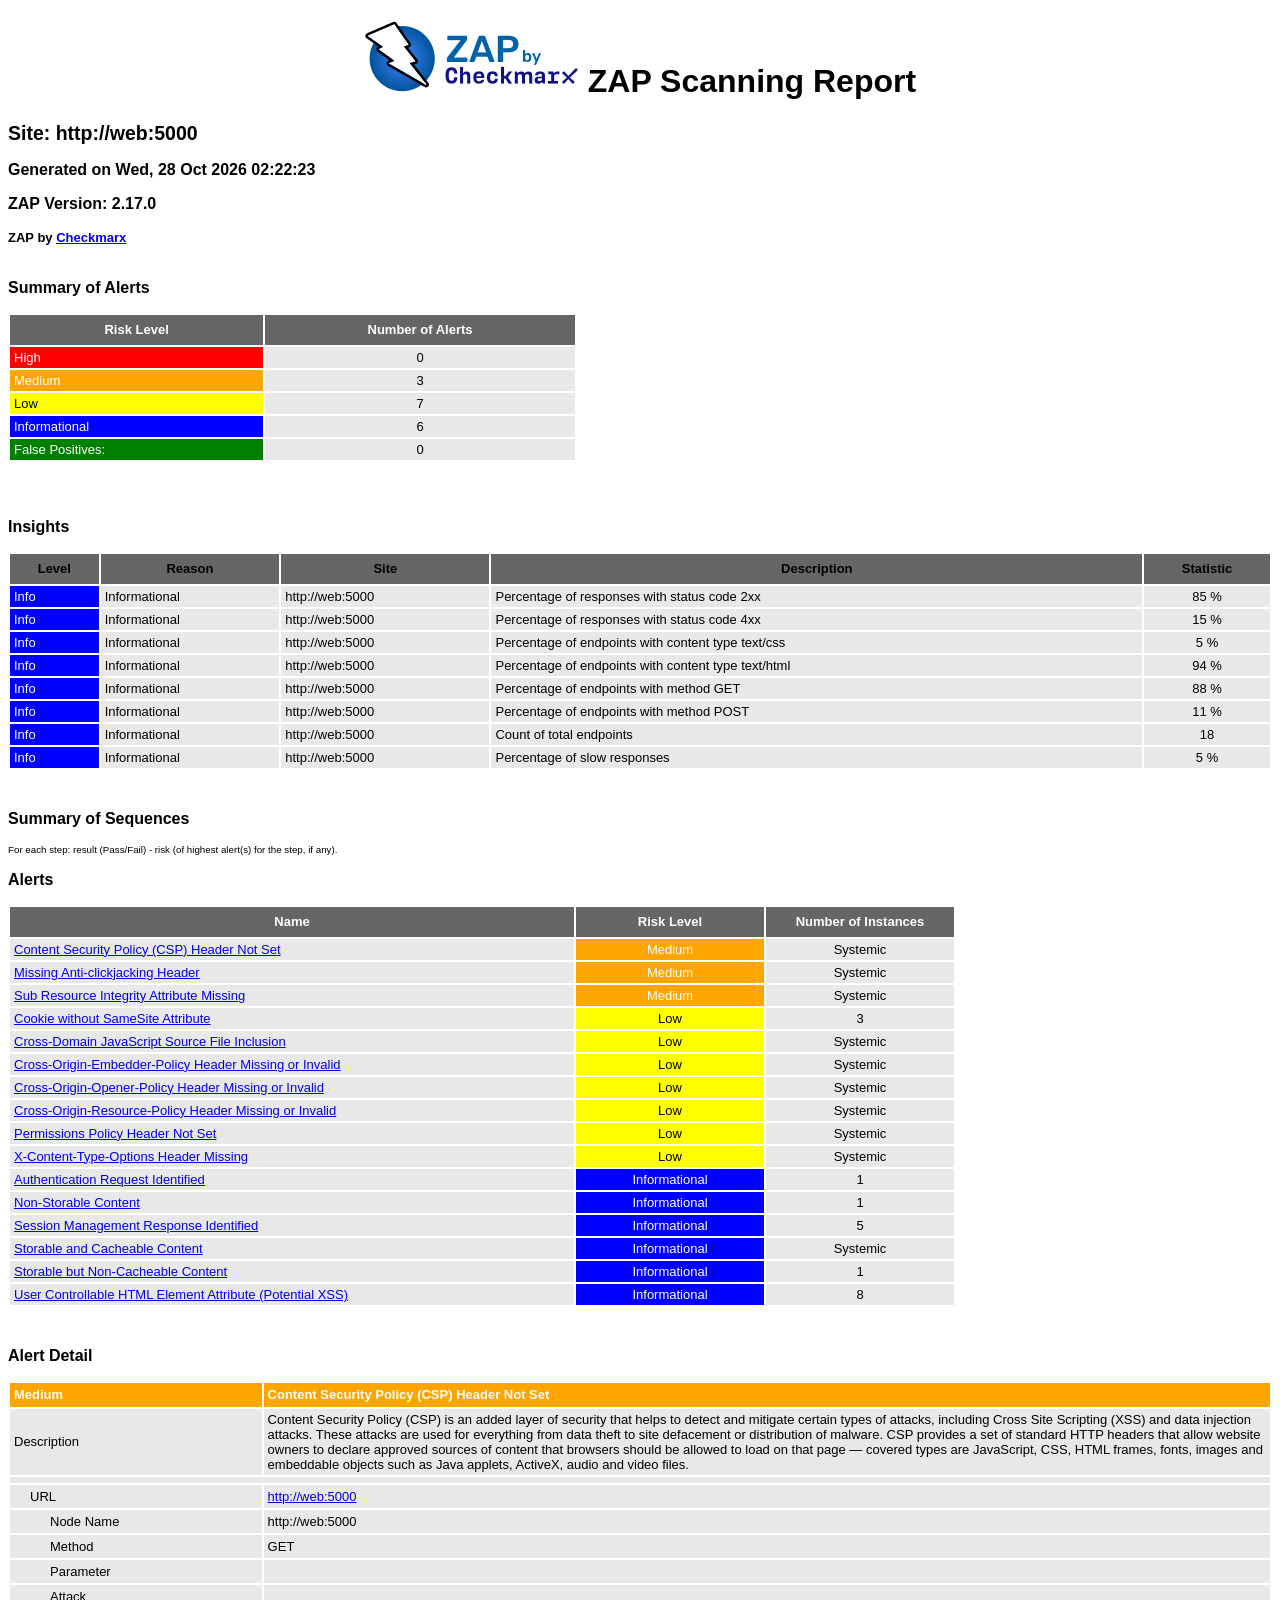
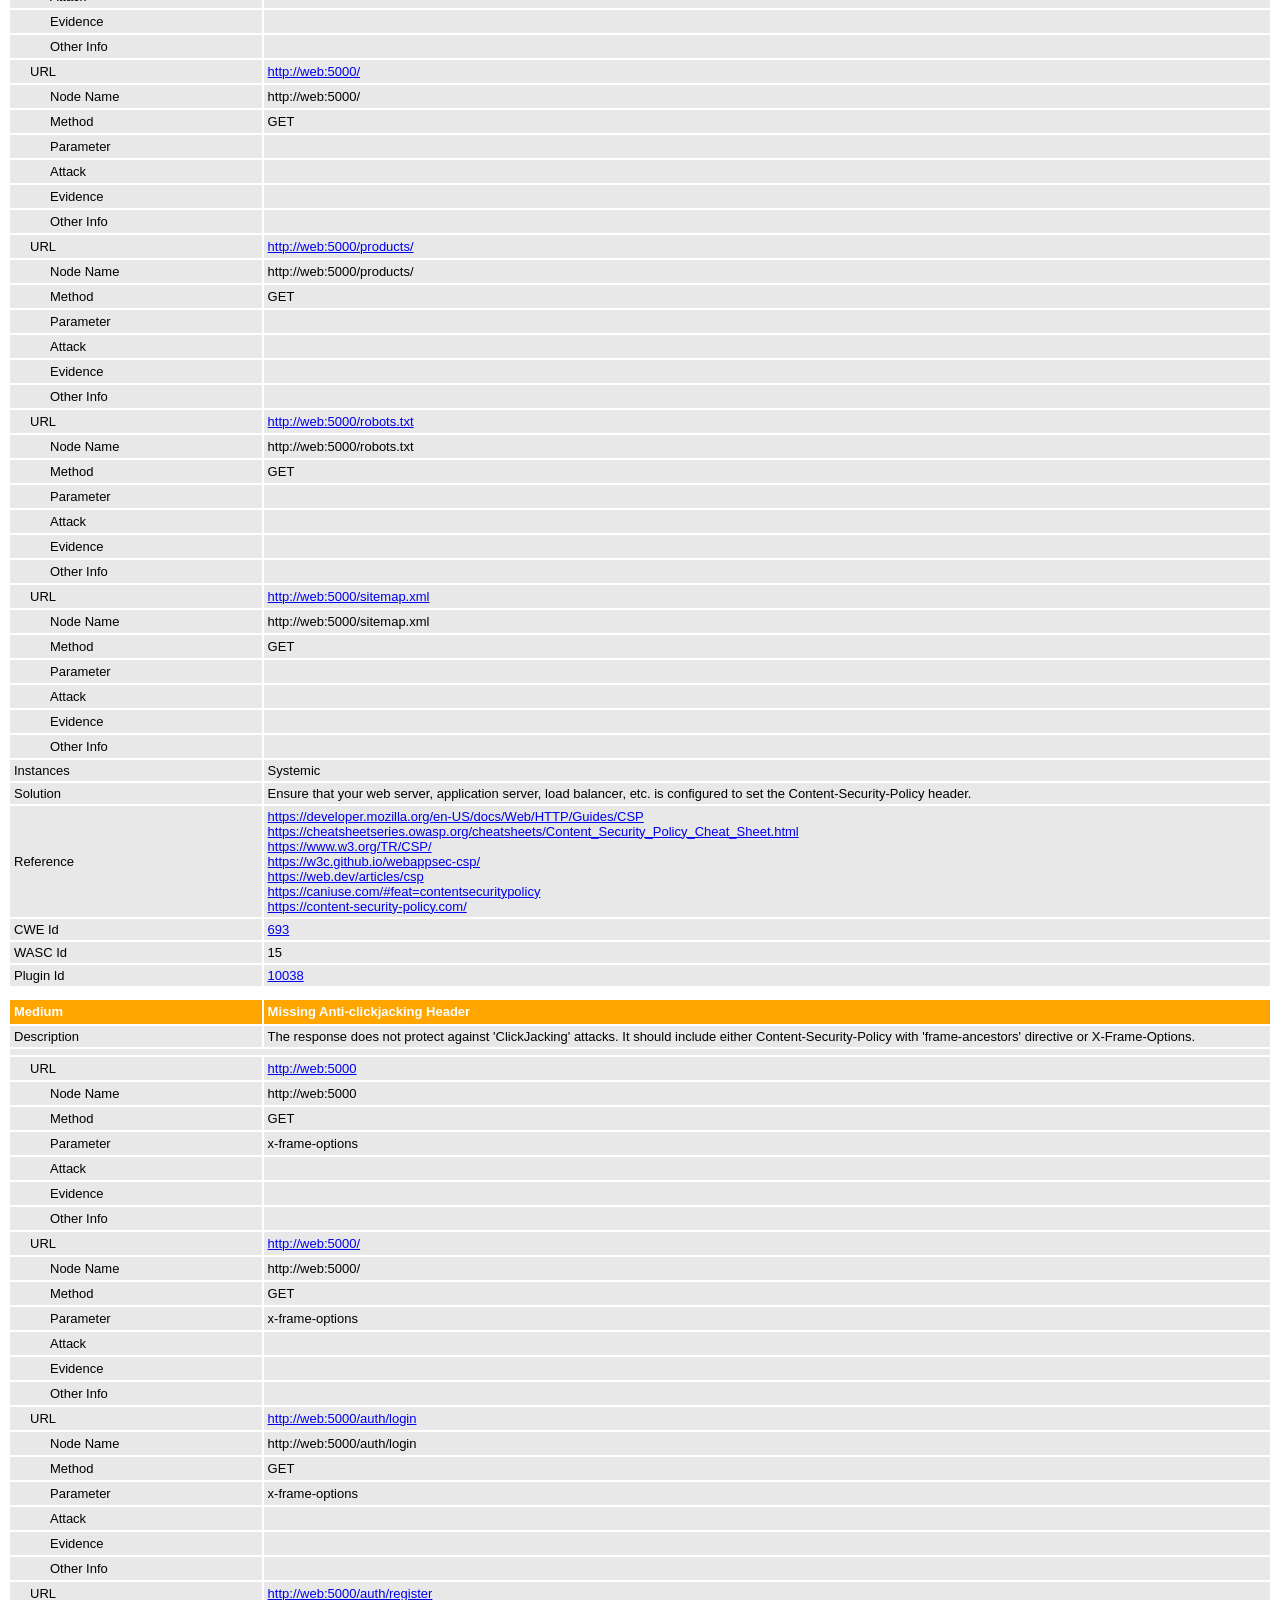
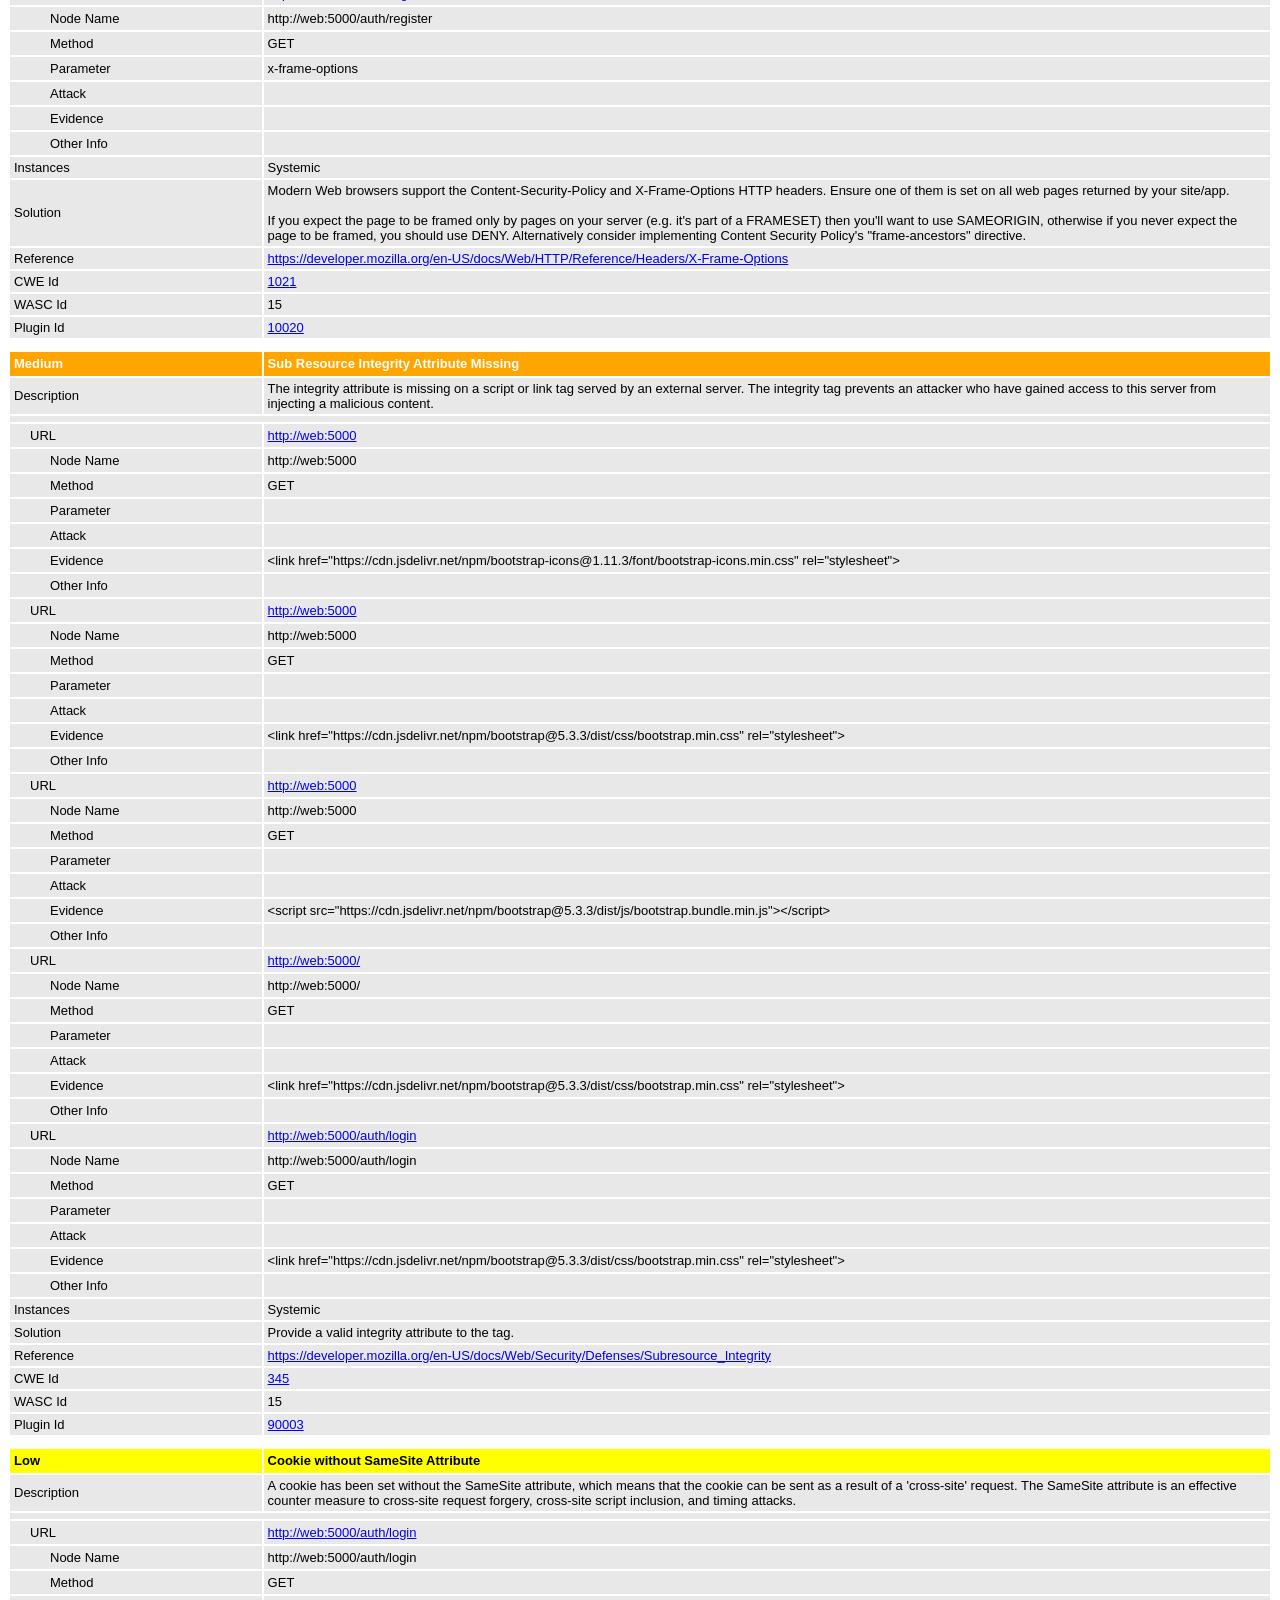
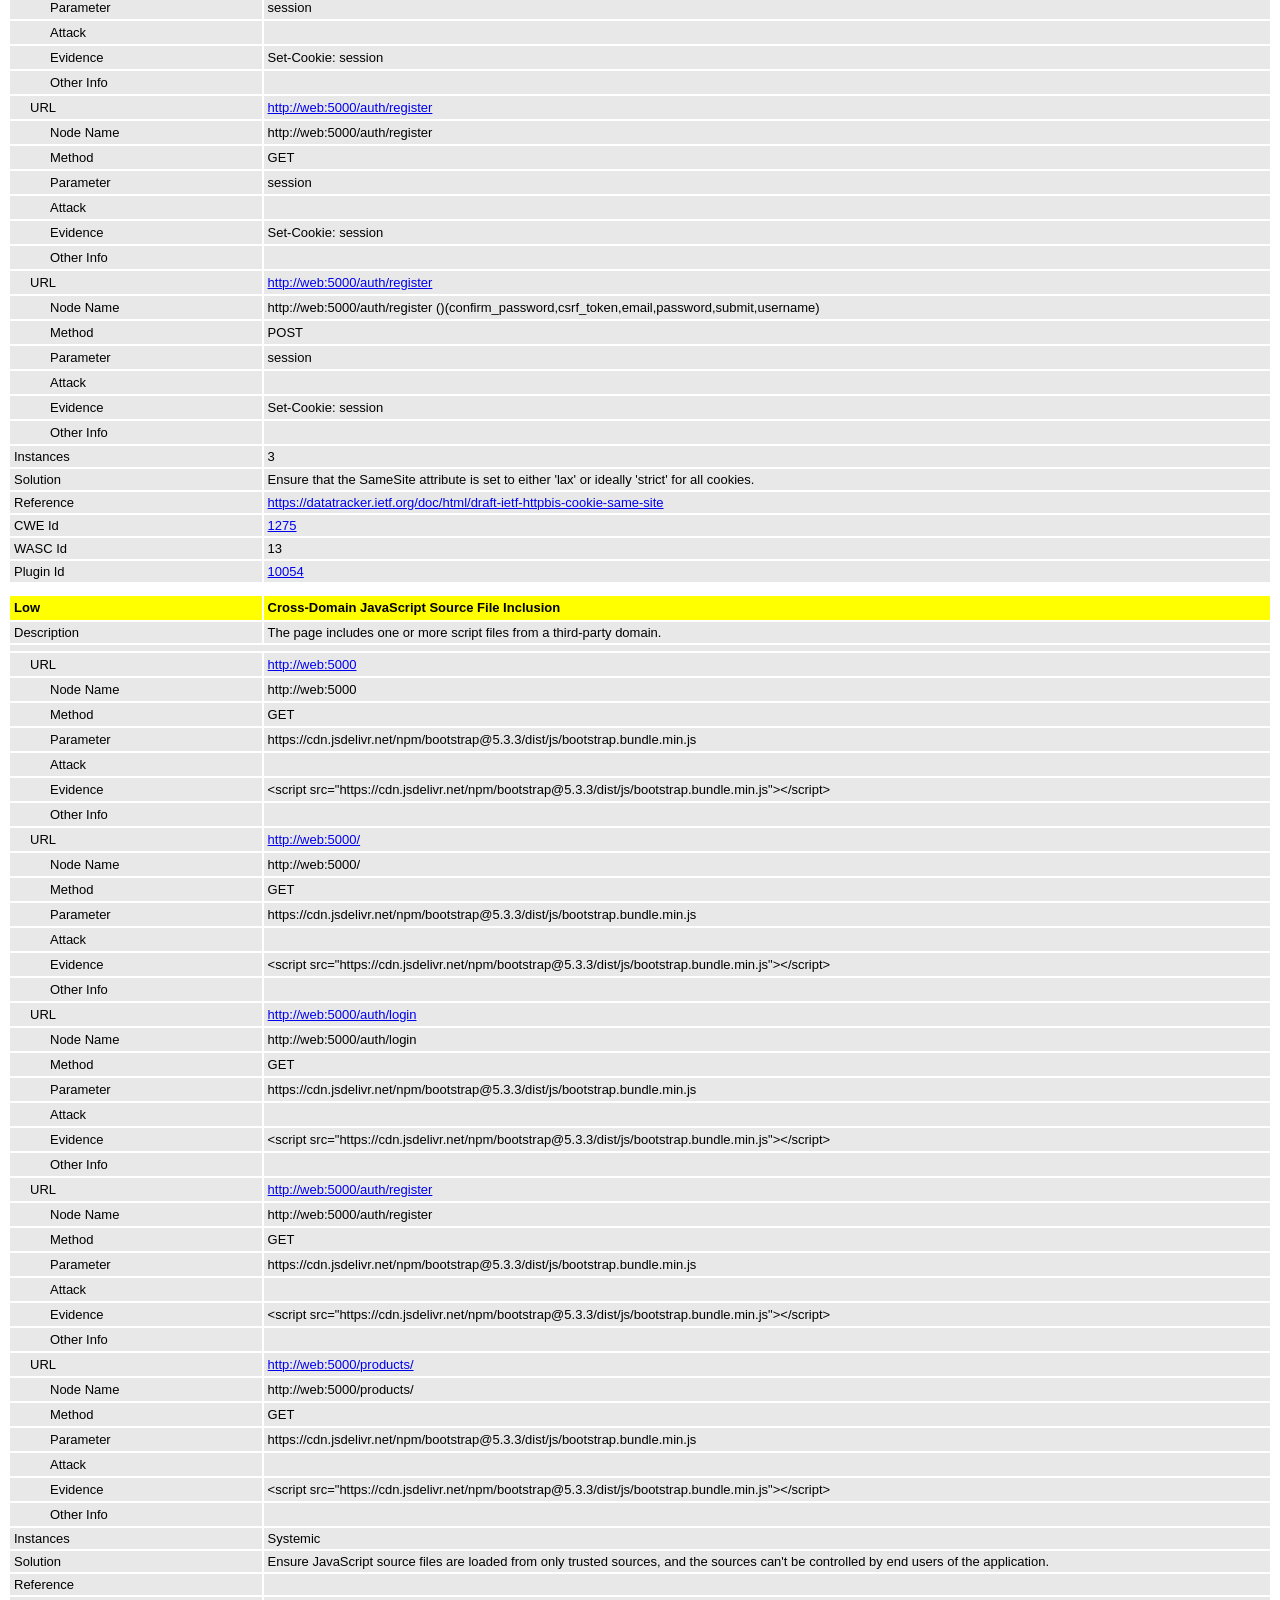
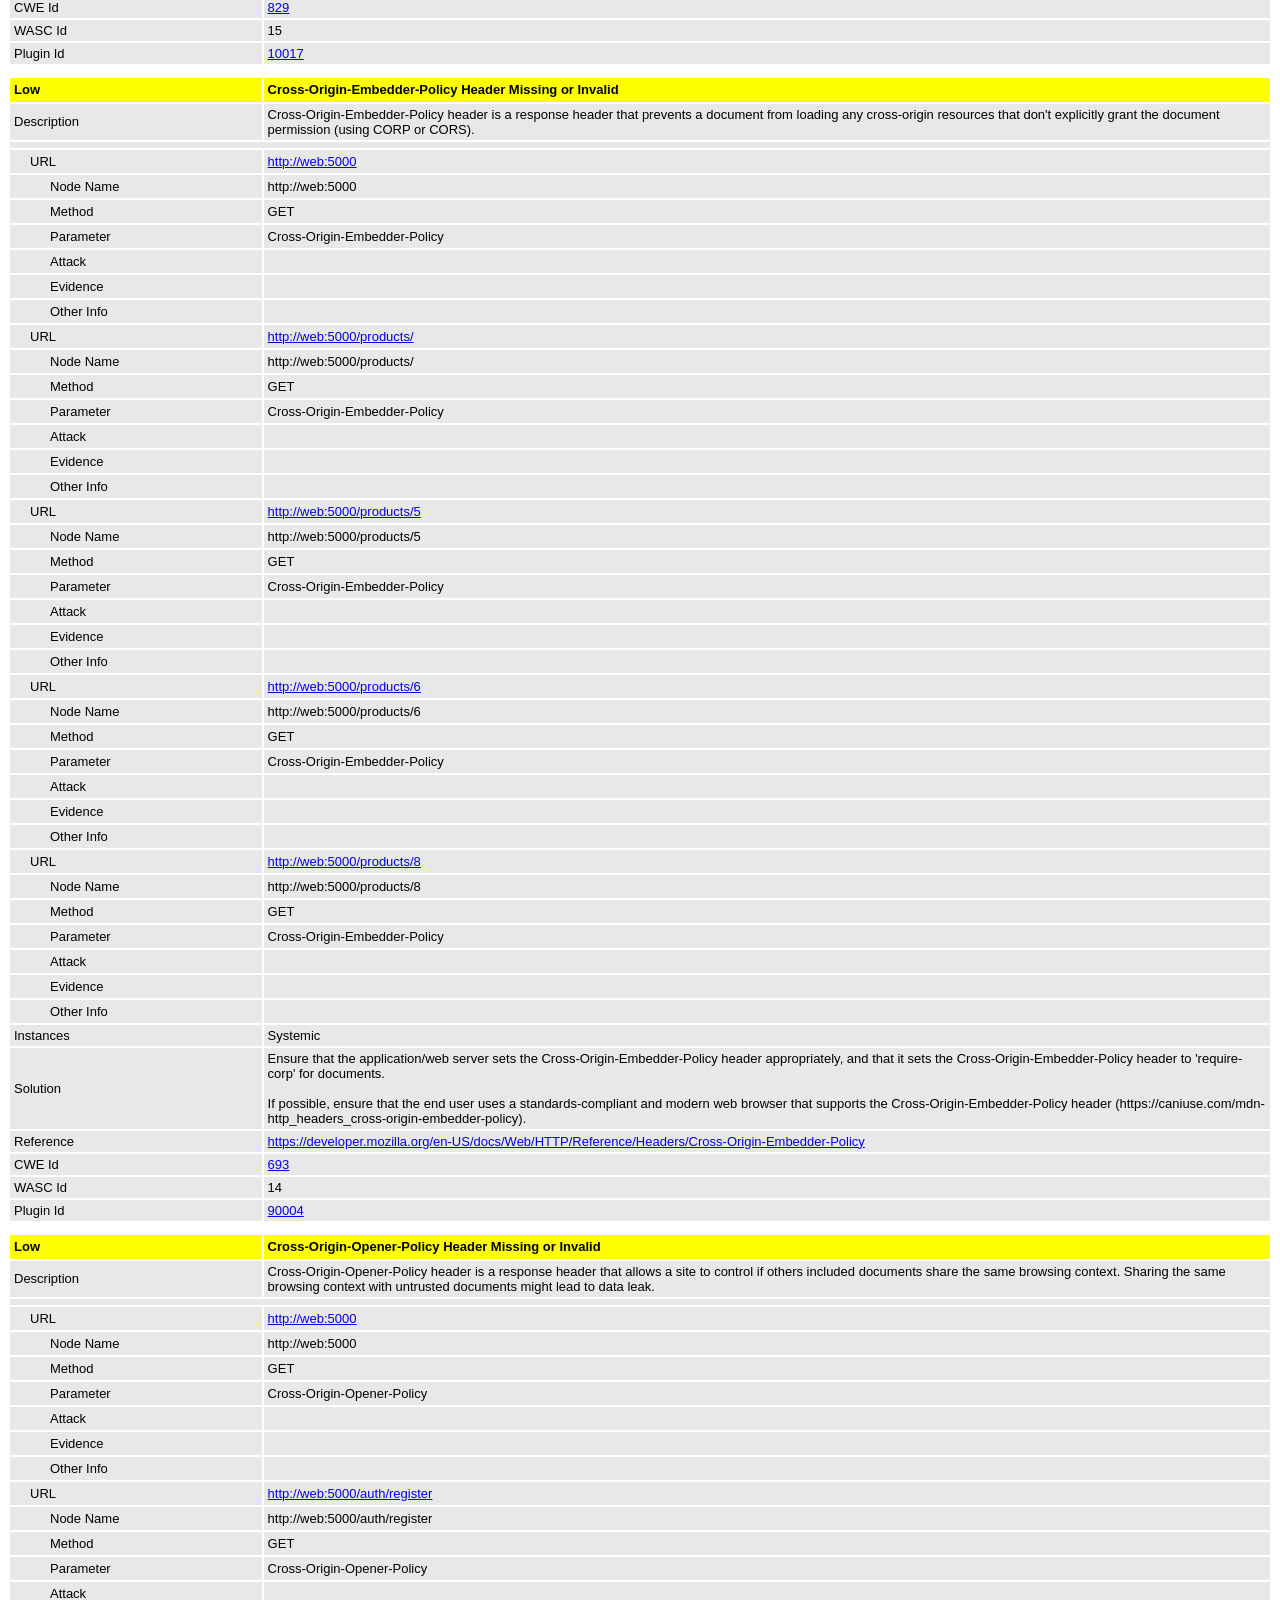
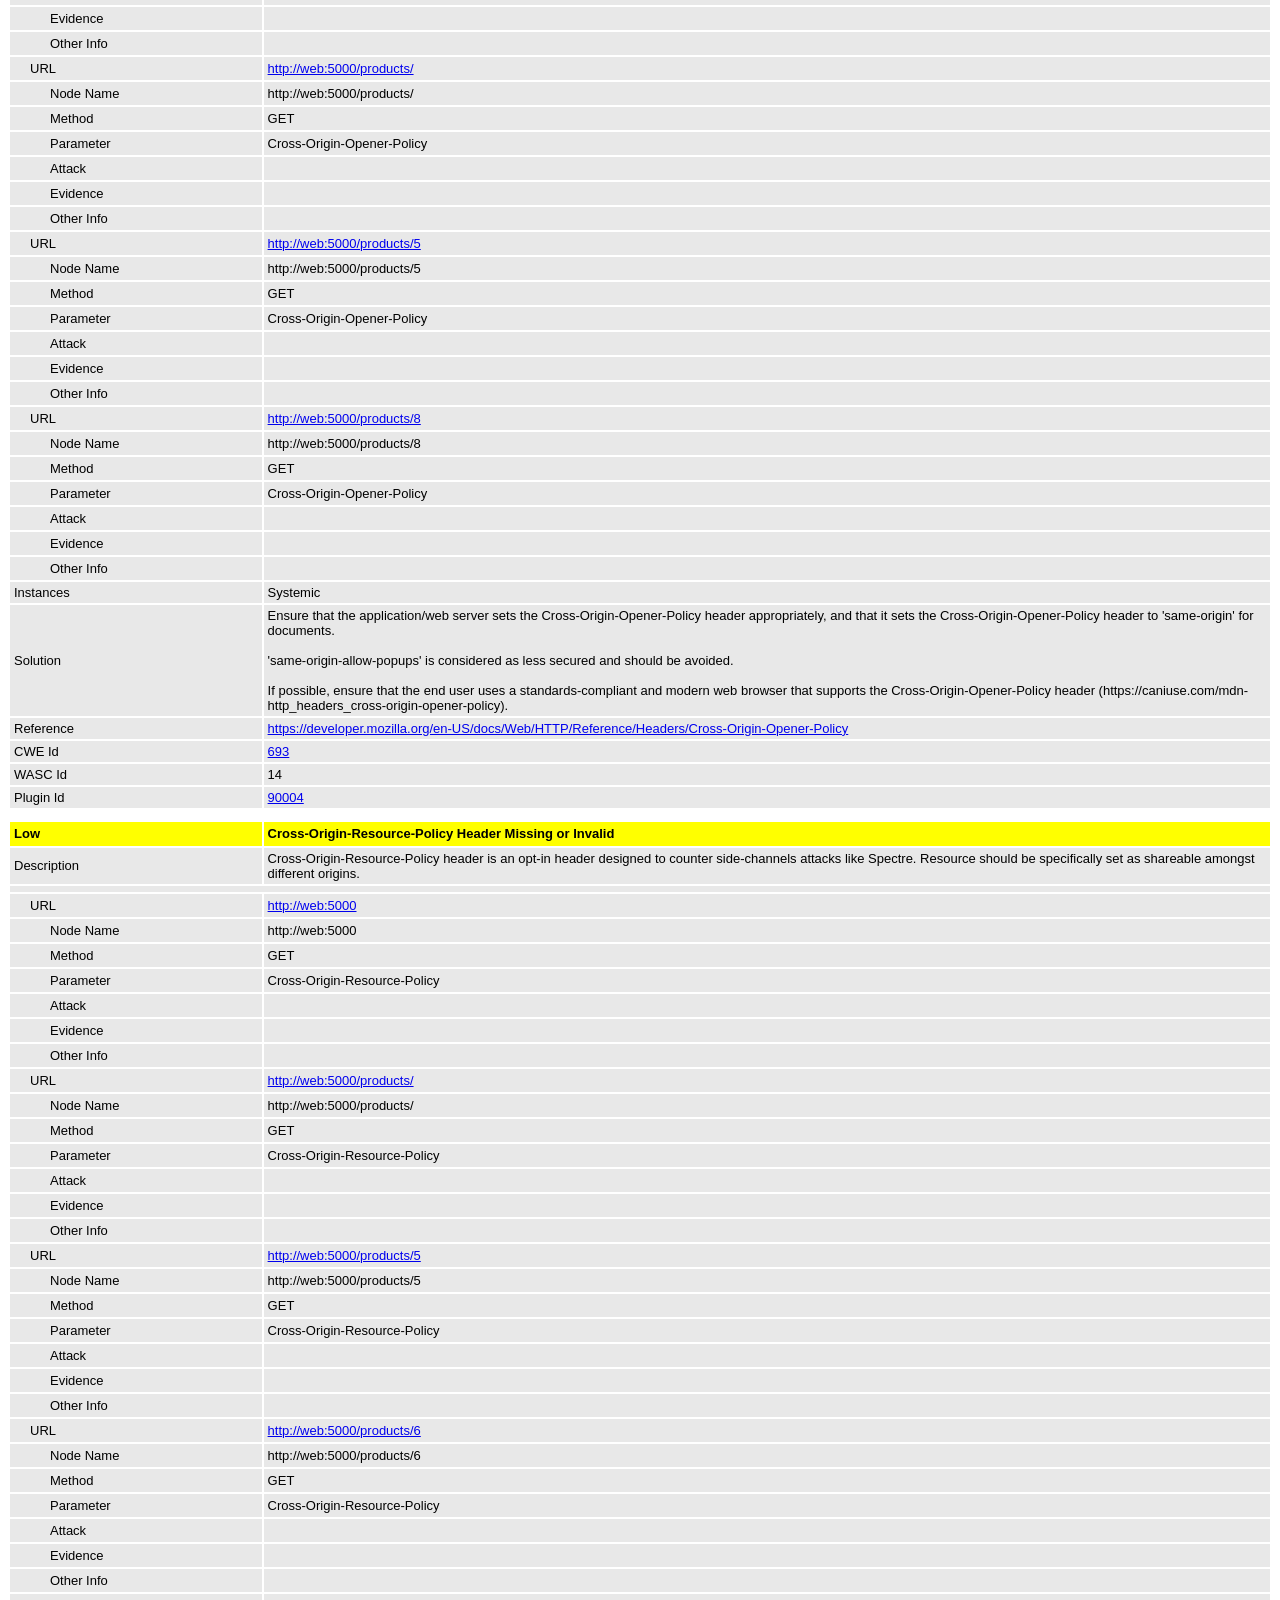
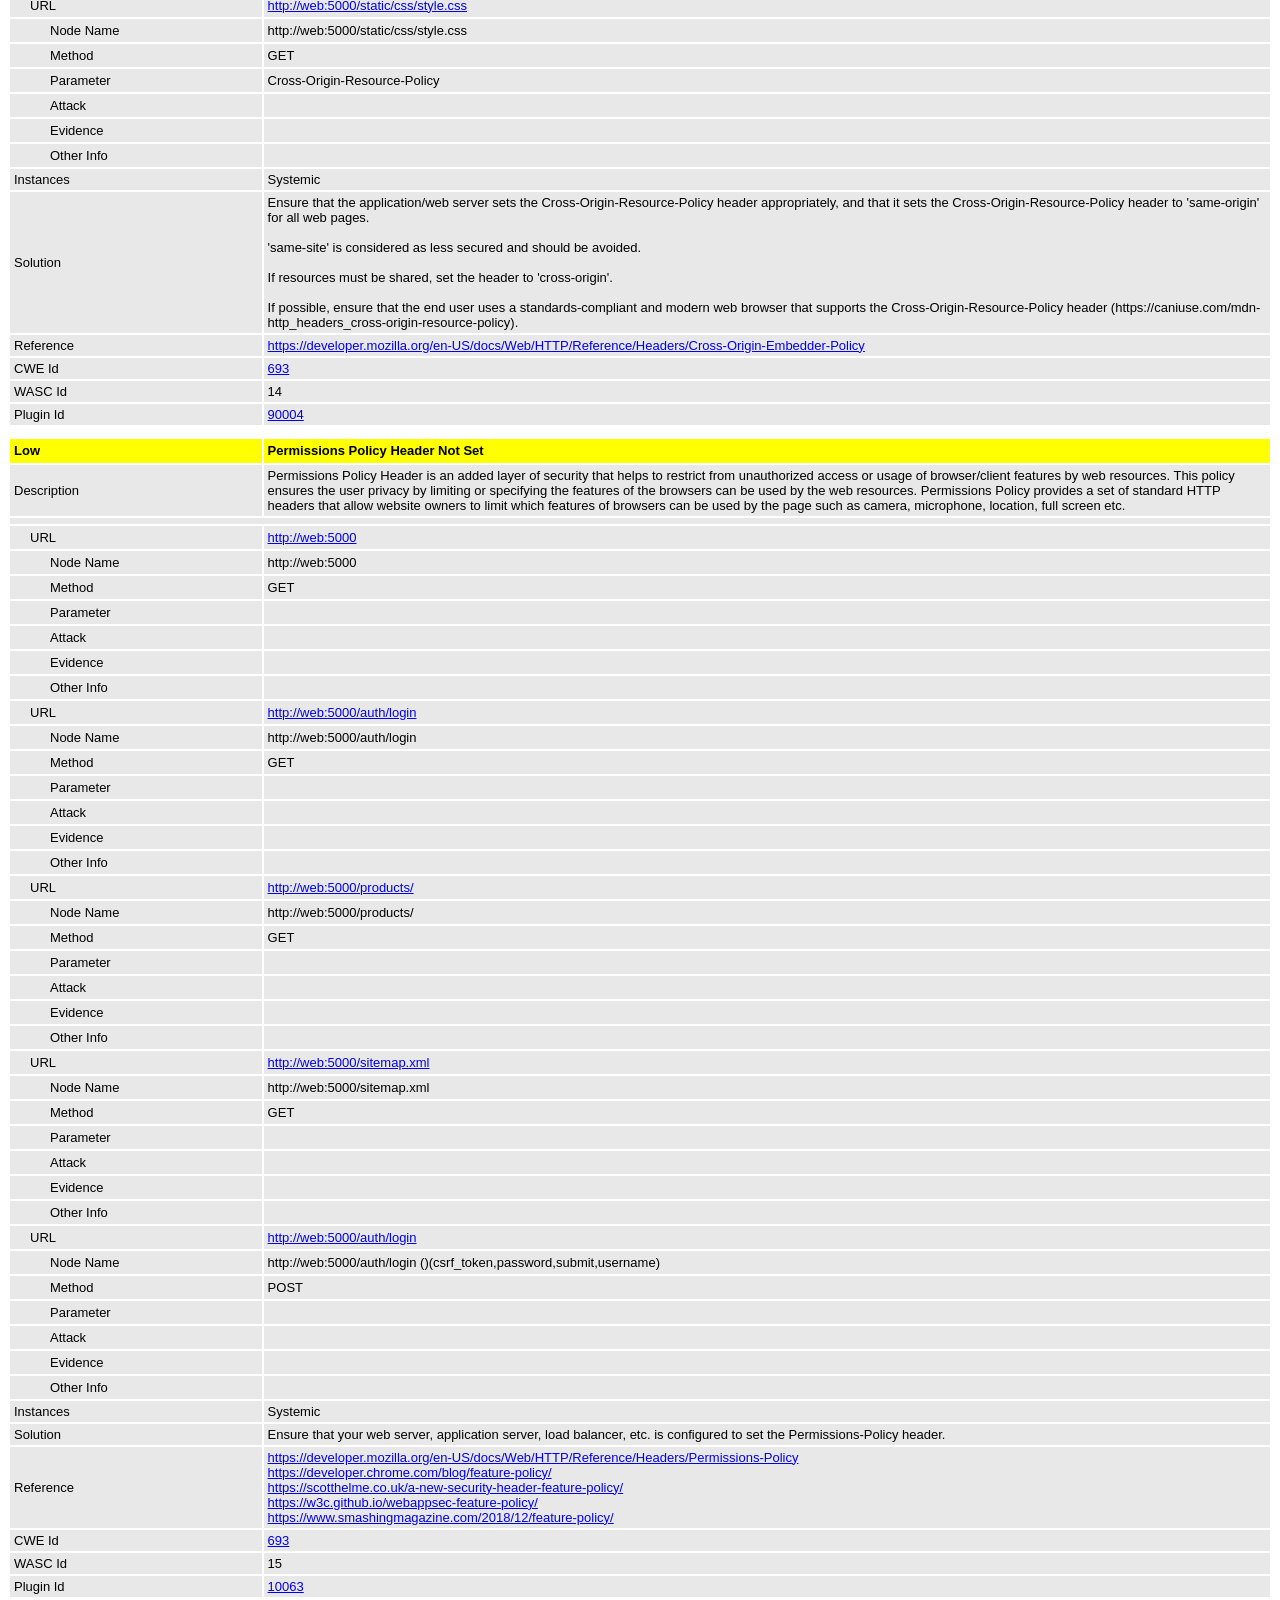
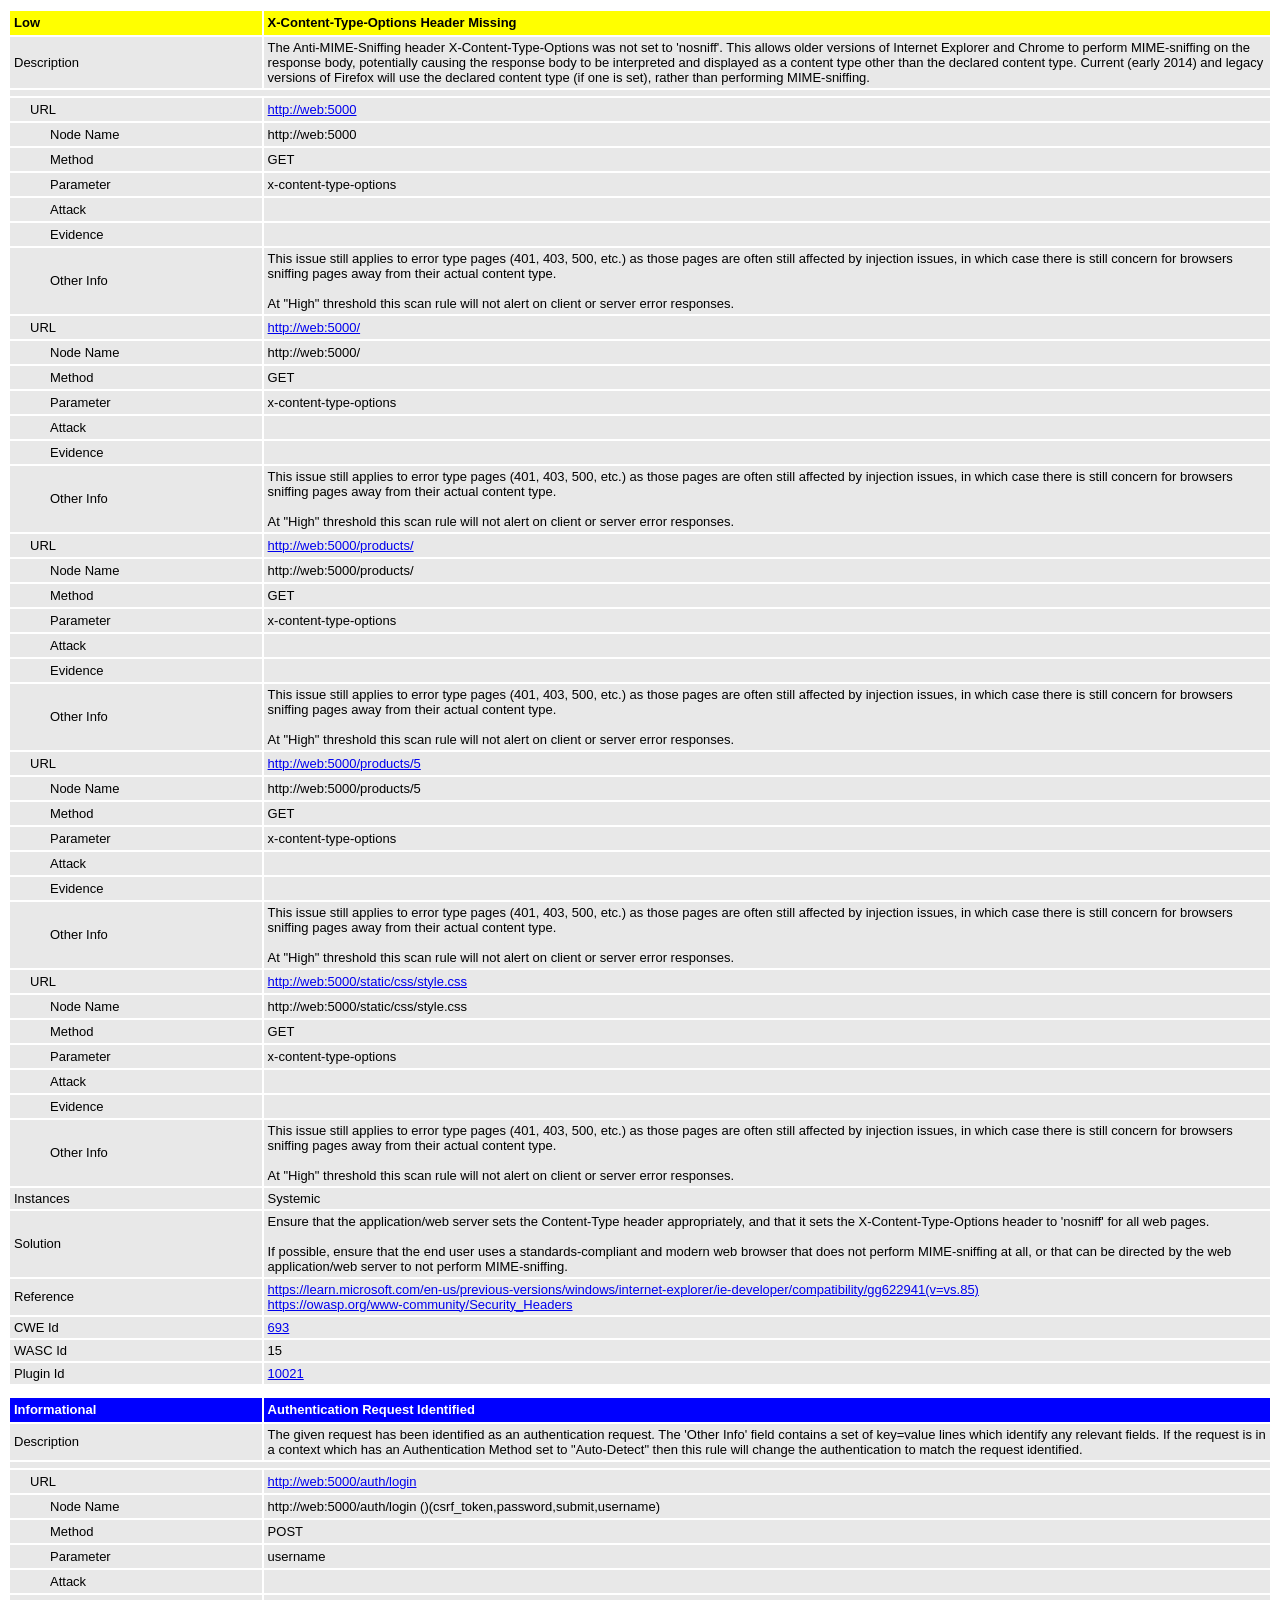
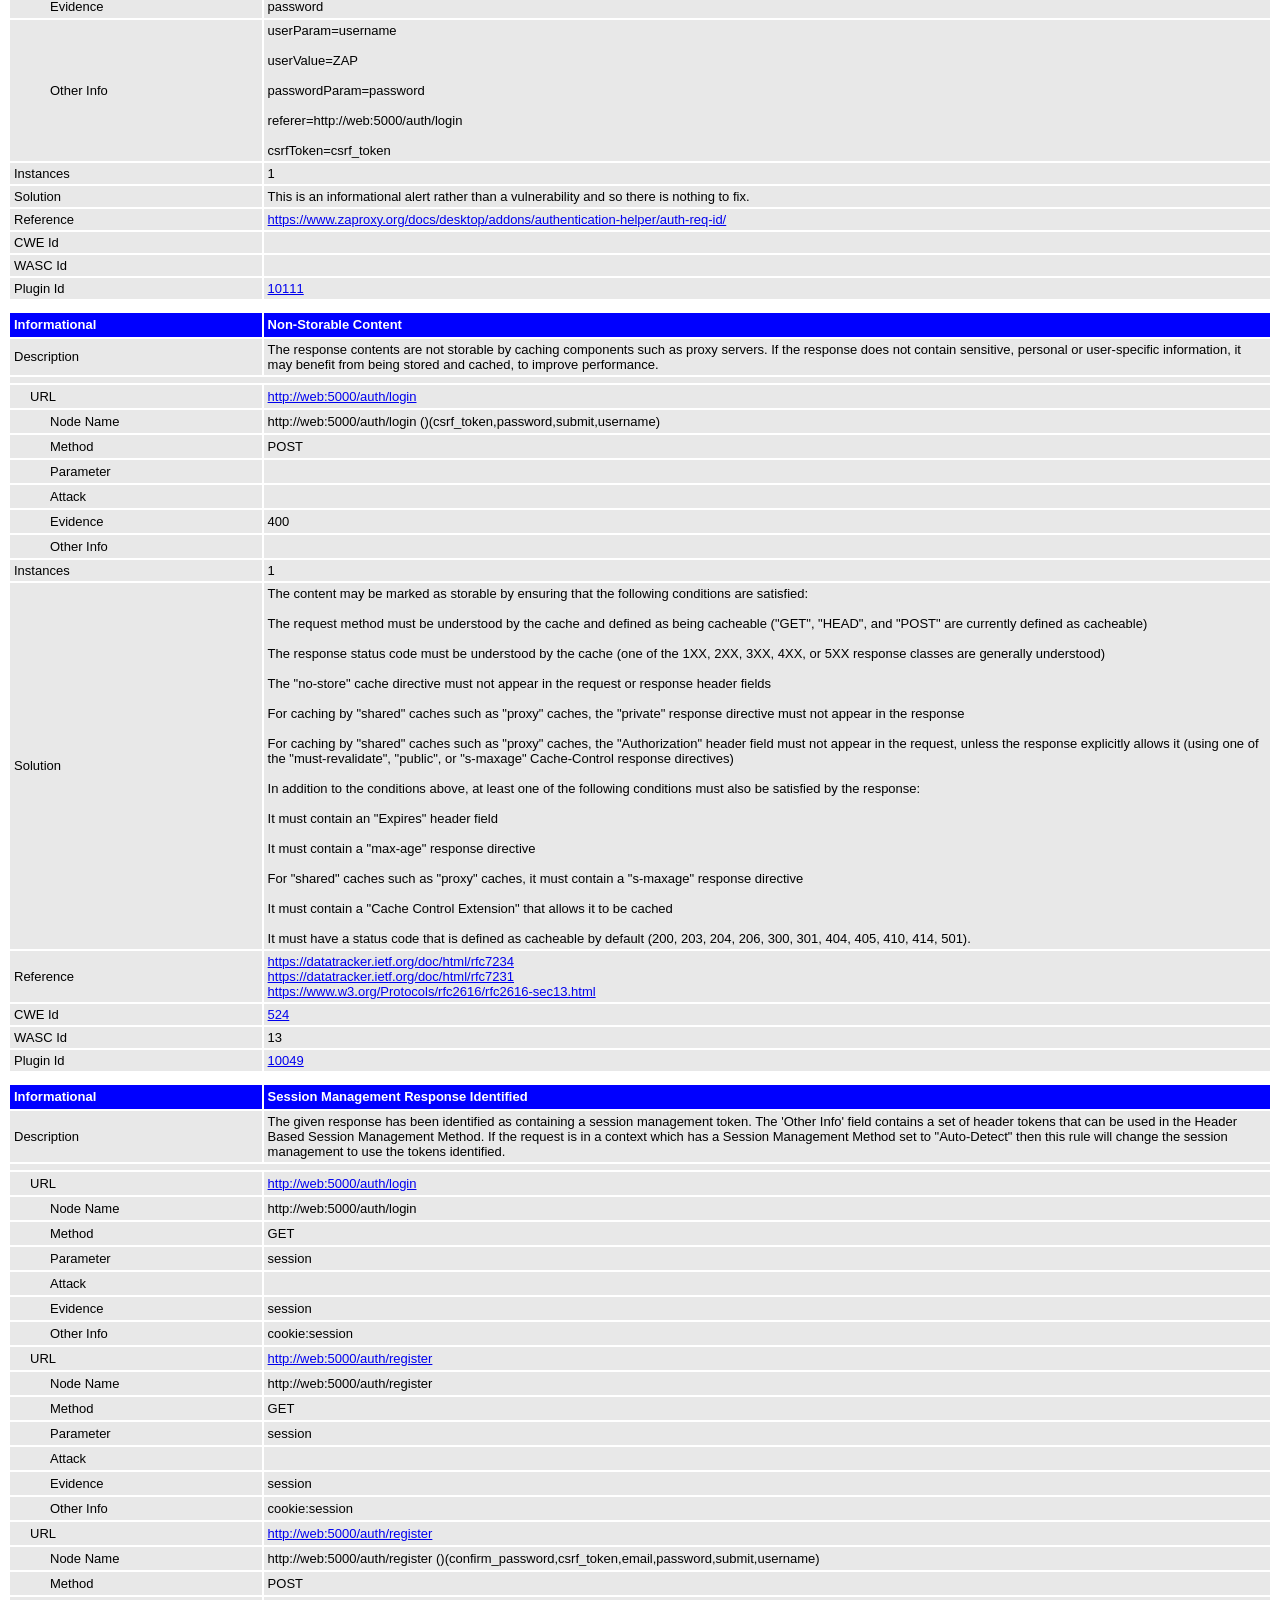
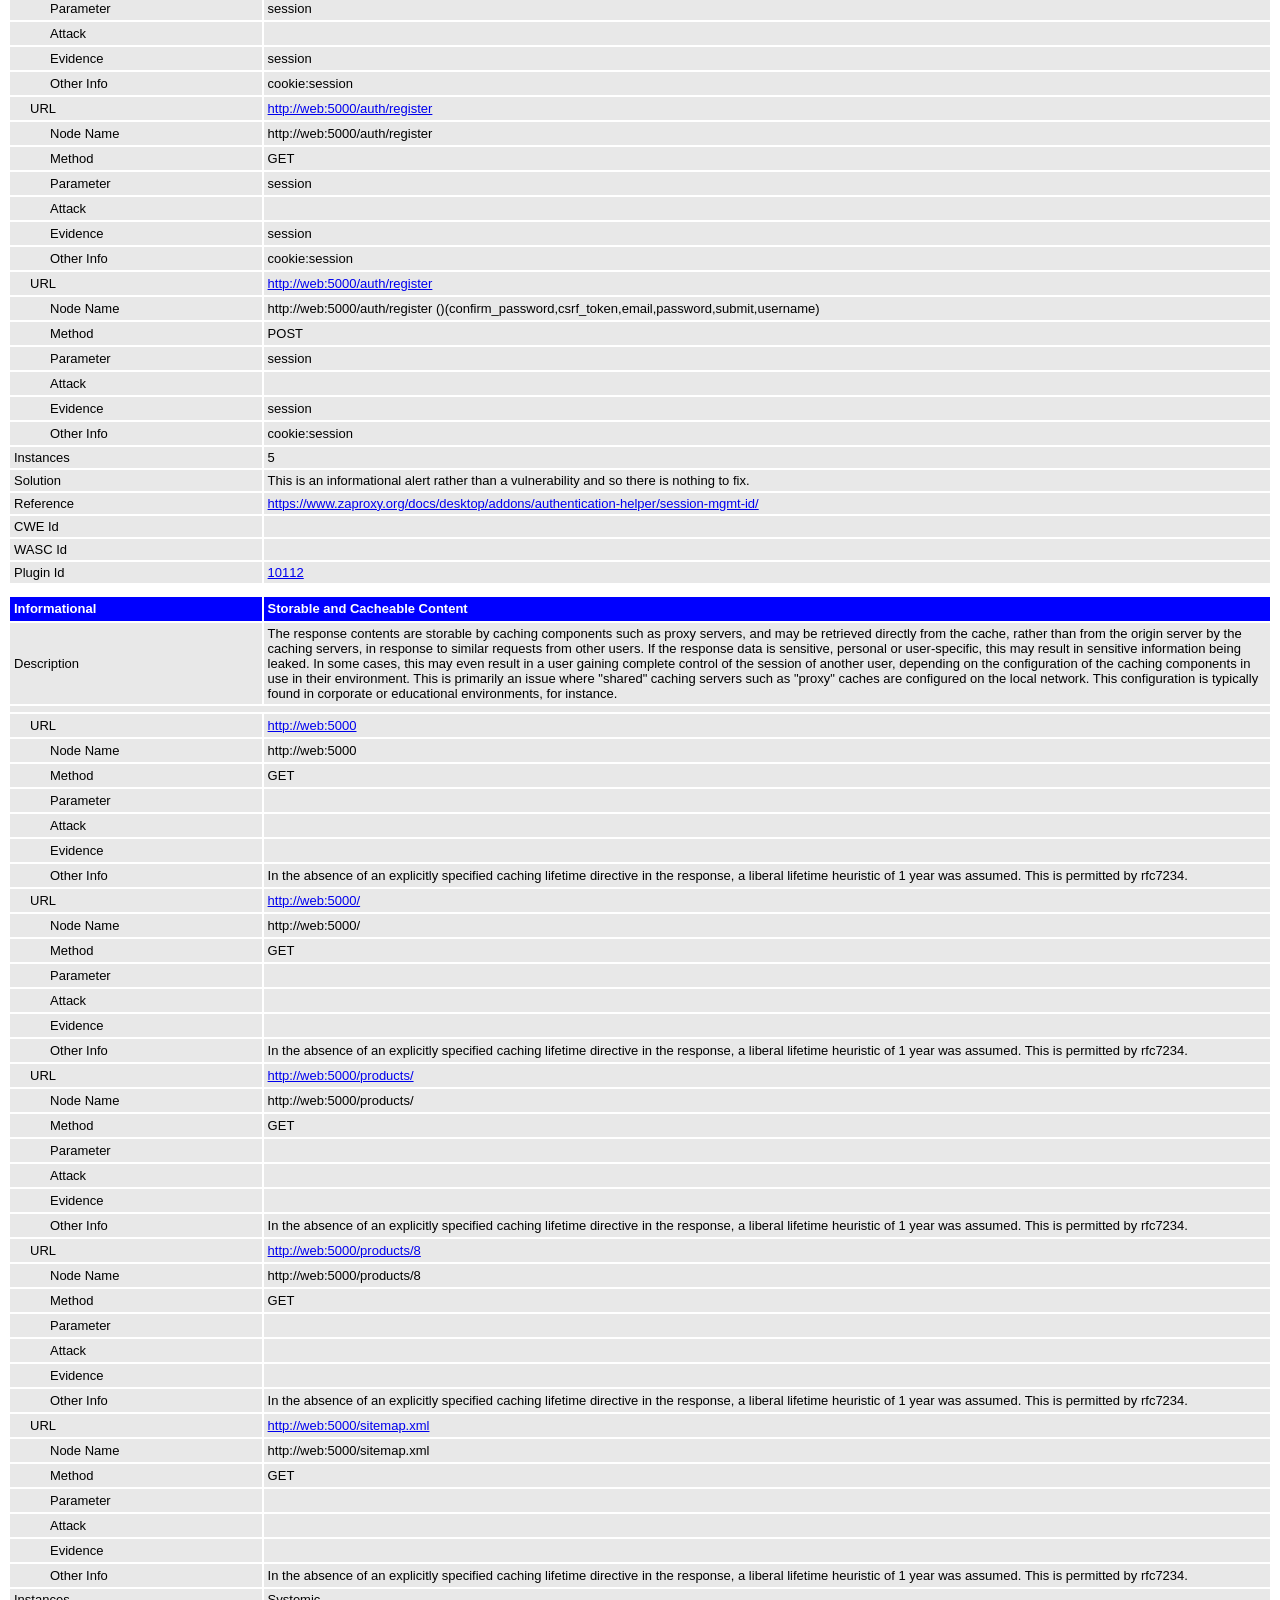
<file: evidence/remediation/baseline_immutable/zap-report.html>
<!DOCTYPE html>
<html>
<head>
<META http-equiv="Content-Type" content="text/html; charset=UTF-8" />
<title>ZAP Scanning Report</title>
<style type="text/css">
body {
	font-family: "Helvetica Neue", Helvetica, Arial, sans-serif;
	color: #000;
	font-size: 13px;
}

h1 {
	text-align: center;
	font-weight: bold;
	font-size: 32px
}

h3 {
	font-size: 16px;
}

table {
	border: none;
	font-size: 13px;
}

td, th {
	padding: 3px 4px;
	word-break: break-word;
}

th {
	font-weight: bold;
	background-color: #666666;
}

td {
	background-color: #e8e8e8;
}

.spacer {
	margin: 10px;
}

.spacer-lg {
	margin: 40px;
}

.indent1 {
	padding: 4px 20px;
}

.indent2 {
	padding: 4px 40px;
}

.risk-3 {
	background-color: red;
	color: #FFF;
}

.risk-2 {
	background-color: orange;
	color: #FFF;
}

.risk-1 {
	background-color: yellow;
	color: #000;
}

.risk-0 {
	background-color: blue;
	color: #FFF;
}

.risk--1 {
	background-color: green;
	color: #FFF;
}

.summary {
	width: 45%;
}

.summary th {
	color: #FFF;
}

.summary100 {
	width: 100%;
}

.summary80 {
	width: 80%;
}

.tdconstrainer {
	width: 9.1%;
	padding: 0
}

.alerts {
	width: 75%;
}

.alerts th {
	color: #FFF;
}

.results {
	width: 100%;
}

.results th {
	text-align: left;
}

.left-header {
	display: inline-block;
}

.pass {
	background: green;
	color: white
}

.pass::before {
	content: '\2714';
	color: white
}

.fail {
	background: red;
	color: white
}

.fail::before {
	content: '\2716';
	color: white
}

.alert-3b::before {
	content: '\2691';
	color: red
}

.alert-2b::before {
	content: '\2691 ';
	color: orange
}

.alert-1b::before {
	content: '\2691';
	color: yellow
}

.alert-0b::before {
	content: '\2691';
	color: blue
}

.alert-3a::after {
	content: '\2691';
	color: red
}

.alert-2a::after {
	content: '\2691 ';
	color: orange
}

.alert-1a::after {
	content: '\2691';
	color: yellow
}

.alert-0a::after {
	content: '\2691';
	color: blue
}

.lm2 {
	margin-left: 2em;
}

.smallnote {
	font-size: 0.75em
}

.alwayswhite {
	color: white
}

.script-diagnostic-screenshot {
	display: block;
	max-width: 100%;
	height: auto;
}
</style>
</head>
<body>
	<h1>
		<!-- The ZAP by Checkmark Logo -->
		<img
			src="[data-uri]"
			alt="" />
		ZAP Scanning Report
	</h1>
	<p />
	

	<h2>
		
		Site: http://web:5000
		
	</h2>

	<h3>
		Generated on Wed, 28 Oct 2026 02:22:23
	</h3>

	<h3>
		ZAP Version: 2.17.0
	</h3>

	<h4>
		ZAP by <a href="https://checkmarx.com/">Checkmarx</a>
	</h4>

	
		<h3 class="left-header">Summary of Alerts</h3>
		<table class="summary">
			<tr>
				<th width="45%"
					height="24">Risk Level</th>
				<th width="55%"
					align="center">Number of Alerts</th>
			</tr>
			<tr>
				<td class="risk-3">
					<div>High</div>
				</td>
				<td align="center">
					<div>0</div>
				</td>
			</tr>
			<tr>
				<td class="risk-2">
					<div>Medium</div>
				</td>
				<td align="center">
					<div>3</div>
				</td>
			</tr>
			<tr>
				<td class="risk-1">
					<div>Low</div>
				</td>
				<td align="center">
					<div>7</div>
				</td>
			</tr>
			<tr>
				<td class="risk-0">
					<div>Informational</div>
				</td>
				<td align="center">
					<div>6</div>
				</td>
			</tr>
			<tr>
				<td class="risk--1">
					<div>				False Positives:</div>
				</td>
				<td align="center">
					<div>0</div>
				</td>
			</tr>
		</table>
		<div class="spacer-lg"></div>
	
	
	
		<h3 class="left-header">Insights</h3>
		
		<table class="summary100">
			<tr>
				<th height="24">Level</th>
				<th>Reason</th>
				<th>Site</th>
				<th>Description</th>
				<th>Statistic</th>
			</tr>
			
				<tr>
				<td class="risk-0">
					<div>Info</div>
				</td>
				<td>
					<div>Informational</div>
				</td>
				<td>
					<div>http://web:5000</div>
				</td>
				<td>
					<div>Percentage of responses with status code 2xx</div>
				</td>
				<td align="center">
					<div>85 %</div>
				</td>
				</tr>
			
				<tr>
				<td class="risk-0">
					<div>Info</div>
				</td>
				<td>
					<div>Informational</div>
				</td>
				<td>
					<div>http://web:5000</div>
				</td>
				<td>
					<div>Percentage of responses with status code 4xx</div>
				</td>
				<td align="center">
					<div>15 %</div>
				</td>
				</tr>
			
				<tr>
				<td class="risk-0">
					<div>Info</div>
				</td>
				<td>
					<div>Informational</div>
				</td>
				<td>
					<div>http://web:5000</div>
				</td>
				<td>
					<div>Percentage of endpoints with content type text/css</div>
				</td>
				<td align="center">
					<div>5 %</div>
				</td>
				</tr>
			
				<tr>
				<td class="risk-0">
					<div>Info</div>
				</td>
				<td>
					<div>Informational</div>
				</td>
				<td>
					<div>http://web:5000</div>
				</td>
				<td>
					<div>Percentage of endpoints with content type text/html</div>
				</td>
				<td align="center">
					<div>94 %</div>
				</td>
				</tr>
			
				<tr>
				<td class="risk-0">
					<div>Info</div>
				</td>
				<td>
					<div>Informational</div>
				</td>
				<td>
					<div>http://web:5000</div>
				</td>
				<td>
					<div>Percentage of endpoints with method GET</div>
				</td>
				<td align="center">
					<div>88 %</div>
				</td>
				</tr>
			
				<tr>
				<td class="risk-0">
					<div>Info</div>
				</td>
				<td>
					<div>Informational</div>
				</td>
				<td>
					<div>http://web:5000</div>
				</td>
				<td>
					<div>Percentage of endpoints with method POST</div>
				</td>
				<td align="center">
					<div>11 %</div>
				</td>
				</tr>
			
				<tr>
				<td class="risk-0">
					<div>Info</div>
				</td>
				<td>
					<div>Informational</div>
				</td>
				<td>
					<div>http://web:5000</div>
				</td>
				<td>
					<div>Count of total endpoints</div>
				</td>
				<td align="center">
					<div>18   </div>
				</td>
				</tr>
			
				<tr>
				<td class="risk-0">
					<div>Info</div>
				</td>
				<td>
					<div>Informational</div>
				</td>
				<td>
					<div>http://web:5000</div>
				</td>
				<td>
					<div>Percentage of slow responses</div>
				</td>
				<td align="center">
					<div>5 %</div>
				</td>
				</tr>
			
		</table>
		<div class="spacer-lg"></div>
	

	

	
		
			<h3>Summary of Sequences</h3>
			<p class="smallnote">For each step: result (Pass/Fail) - risk (of highest alert(s) for the step, if any).</p>

			
				</table>
			
		
	</th:block>

	
		<h3>Alerts</h3>
		<table class="alerts">
			<tr>
				<th width="60%" height="24">Name</th>
				<th width="20%"
					align="center">Risk Level</th>
				<th width="20%"
					align="center">Number of Instances</th>
			</tr>
			<tr>
				<td><a href="#10038">Content Security Policy (CSP) Header Not Set</a></td>
				<td align="center" class="risk-2">Medium</td>
				
				<td align="center">Systemic</td>
				
				
			</tr>
			<tr>
				<td><a href="#10020">Missing Anti-clickjacking Header</a></td>
				<td align="center" class="risk-2">Medium</td>
				
				<td align="center">Systemic</td>
				
				
			</tr>
			<tr>
				<td><a href="#90003">Sub Resource Integrity Attribute Missing</a></td>
				<td align="center" class="risk-2">Medium</td>
				
				<td align="center">Systemic</td>
				
				
			</tr>
			<tr>
				<td><a href="#10054">Cookie without SameSite Attribute</a></td>
				<td align="center" class="risk-1">Low</td>
				
				
				<td align="center">3</td>
				
			</tr>
			<tr>
				<td><a href="#10017">Cross-Domain JavaScript Source File Inclusion</a></td>
				<td align="center" class="risk-1">Low</td>
				
				<td align="center">Systemic</td>
				
				
			</tr>
			<tr>
				<td><a href="#90004">Cross-Origin-Embedder-Policy Header Missing or Invalid</a></td>
				<td align="center" class="risk-1">Low</td>
				
				<td align="center">Systemic</td>
				
				
			</tr>
			<tr>
				<td><a href="#90004">Cross-Origin-Opener-Policy Header Missing or Invalid</a></td>
				<td align="center" class="risk-1">Low</td>
				
				<td align="center">Systemic</td>
				
				
			</tr>
			<tr>
				<td><a href="#90004">Cross-Origin-Resource-Policy Header Missing or Invalid</a></td>
				<td align="center" class="risk-1">Low</td>
				
				<td align="center">Systemic</td>
				
				
			</tr>
			<tr>
				<td><a href="#10063">Permissions Policy Header Not Set</a></td>
				<td align="center" class="risk-1">Low</td>
				
				<td align="center">Systemic</td>
				
				
			</tr>
			<tr>
				<td><a href="#10021">X-Content-Type-Options Header Missing</a></td>
				<td align="center" class="risk-1">Low</td>
				
				<td align="center">Systemic</td>
				
				
			</tr>
			<tr>
				<td><a href="#10111">Authentication Request Identified</a></td>
				<td align="center" class="risk-0">Informational</td>
				
				
				<td align="center">1</td>
				
			</tr>
			<tr>
				<td><a href="#10049">Non-Storable Content</a></td>
				<td align="center" class="risk-0">Informational</td>
				
				
				<td align="center">1</td>
				
			</tr>
			<tr>
				<td><a href="#10112">Session Management Response Identified</a></td>
				<td align="center" class="risk-0">Informational</td>
				
				
				<td align="center">5</td>
				
			</tr>
			<tr>
				<td><a href="#10049">Storable and Cacheable Content</a></td>
				<td align="center" class="risk-0">Informational</td>
				
				<td align="center">Systemic</td>
				
				
			</tr>
			<tr>
				<td><a href="#10049">Storable but Non-Cacheable Content</a></td>
				<td align="center" class="risk-0">Informational</td>
				
				
				<td align="center">1</td>
				
			</tr>
			<tr>
				<td><a href="#10031">User Controllable HTML Element Attribute (Potential XSS)</a></td>
				<td align="center" class="risk-0">Informational</td>
				
				
				<td align="center">8</td>
				
			</tr>
		</table>
		<div class="spacer-lg"></div>
	

	
		<h3>Alert Detail</h3>
		
			<table class="results">
				<tr height="24">
					<th width="20%" class="risk-2"><a
						id="10038"></a>
						<div>Medium</div></th>
					<th class="risk-2">Content Security Policy (CSP) Header Not Set</th>
				</tr>
				<tr>
					<td width="20%">Description</td>
					<td width="80%">
							<div>Content Security Policy (CSP) is an added layer of security that helps to detect and mitigate certain types of attacks, including Cross Site Scripting (XSS) and data injection attacks. These attacks are used for everything from data theft to site defacement or distribution of malware. CSP provides a set of standard HTTP headers that allow website owners to declare approved sources of content that browsers should be allowed to load on that page — covered types are JavaScript, CSS, HTML frames, fonts, images and embeddable objects such as Java applets, ActiveX, audio and video files.</div>
							
						</td>
				</tr>
				<TR vAlign="top">
					<TD colspan="2"></TD>
				</TR>
				
					<tr>
						<td width="20%"
							class="indent1">URL</td>
						<td width="80%"><a href="http://web:5000">http://web:5000</a></td>
					</tr>
					<tr>
						<td width="20%"
							class="indent2">Node Name</td>
						<td width="80%">http://web:5000</td>
					</tr>
					<tr>
						<td width="20%"
							class="indent2">Method</td>
						<td width="80%">GET</td>
					</tr>
					<tr>
						<td width="20%"
							class="indent2">Parameter</td>
						<td width="80%"></td>
					</tr>
					<tr>
						<td width="20%"
							class="indent2">Attack</td>
						<td width="80%"></td>
					</tr>
					<tr>
						<td width="20%"
							class="indent2">Evidence</td>
						<td width="80%"></td>
					</tr>
					<tr>
						<td width="20%"
							class="indent2">Other Info</td>
						<td width="80%"></td>
					</tr>
				
					<tr>
						<td width="20%"
							class="indent1">URL</td>
						<td width="80%"><a href="http://web:5000/">http://web:5000/</a></td>
					</tr>
					<tr>
						<td width="20%"
							class="indent2">Node Name</td>
						<td width="80%">http://web:5000/</td>
					</tr>
					<tr>
						<td width="20%"
							class="indent2">Method</td>
						<td width="80%">GET</td>
					</tr>
					<tr>
						<td width="20%"
							class="indent2">Parameter</td>
						<td width="80%"></td>
					</tr>
					<tr>
						<td width="20%"
							class="indent2">Attack</td>
						<td width="80%"></td>
					</tr>
					<tr>
						<td width="20%"
							class="indent2">Evidence</td>
						<td width="80%"></td>
					</tr>
					<tr>
						<td width="20%"
							class="indent2">Other Info</td>
						<td width="80%"></td>
					</tr>
				
					<tr>
						<td width="20%"
							class="indent1">URL</td>
						<td width="80%"><a href="http://web:5000/products/">http://web:5000/products/</a></td>
					</tr>
					<tr>
						<td width="20%"
							class="indent2">Node Name</td>
						<td width="80%">http://web:5000/products/</td>
					</tr>
					<tr>
						<td width="20%"
							class="indent2">Method</td>
						<td width="80%">GET</td>
					</tr>
					<tr>
						<td width="20%"
							class="indent2">Parameter</td>
						<td width="80%"></td>
					</tr>
					<tr>
						<td width="20%"
							class="indent2">Attack</td>
						<td width="80%"></td>
					</tr>
					<tr>
						<td width="20%"
							class="indent2">Evidence</td>
						<td width="80%"></td>
					</tr>
					<tr>
						<td width="20%"
							class="indent2">Other Info</td>
						<td width="80%"></td>
					</tr>
				
					<tr>
						<td width="20%"
							class="indent1">URL</td>
						<td width="80%"><a href="http://web:5000/robots.txt">http://web:5000/robots.txt</a></td>
					</tr>
					<tr>
						<td width="20%"
							class="indent2">Node Name</td>
						<td width="80%">http://web:5000/robots.txt</td>
					</tr>
					<tr>
						<td width="20%"
							class="indent2">Method</td>
						<td width="80%">GET</td>
					</tr>
					<tr>
						<td width="20%"
							class="indent2">Parameter</td>
						<td width="80%"></td>
					</tr>
					<tr>
						<td width="20%"
							class="indent2">Attack</td>
						<td width="80%"></td>
					</tr>
					<tr>
						<td width="20%"
							class="indent2">Evidence</td>
						<td width="80%"></td>
					</tr>
					<tr>
						<td width="20%"
							class="indent2">Other Info</td>
						<td width="80%"></td>
					</tr>
				
					<tr>
						<td width="20%"
							class="indent1">URL</td>
						<td width="80%"><a href="http://web:5000/sitemap.xml">http://web:5000/sitemap.xml</a></td>
					</tr>
					<tr>
						<td width="20%"
							class="indent2">Node Name</td>
						<td width="80%">http://web:5000/sitemap.xml</td>
					</tr>
					<tr>
						<td width="20%"
							class="indent2">Method</td>
						<td width="80%">GET</td>
					</tr>
					<tr>
						<td width="20%"
							class="indent2">Parameter</td>
						<td width="80%"></td>
					</tr>
					<tr>
						<td width="20%"
							class="indent2">Attack</td>
						<td width="80%"></td>
					</tr>
					<tr>
						<td width="20%"
							class="indent2">Evidence</td>
						<td width="80%"></td>
					</tr>
					<tr>
						<td width="20%"
							class="indent2">Other Info</td>
						<td width="80%"></td>
					</tr>
				
				<tr>
					<td width="20%">Instances</td>
					
					<td width="80%">Systemic</td>
					
					
				</tr>
				<tr>
					<td width="20%">Solution</td>
					<td width="80%">
							<div>Ensure that your web server, application server, load balancer, etc. is configured to set the Content-Security-Policy header.</div>
							
						</td>
				</tr>
				<tr>
					<td width="20%">Reference</td>
					<td width="80%">
							<a href="https://developer.mozilla.org/en-US/docs/Web/HTTP/Guides/CSP">https://developer.mozilla.org/en-US/docs/Web/HTTP/Guides/CSP</a>
							<br />
						
							<a href="https://cheatsheetseries.owasp.org/cheatsheets/Content_Security_Policy_Cheat_Sheet.html">https://cheatsheetseries.owasp.org/cheatsheets/Content_Security_Policy_Cheat_Sheet.html</a>
							<br />
						
							<a href="https://www.w3.org/TR/CSP/">https://www.w3.org/TR/CSP/</a>
							<br />
						
							<a href="https://w3c.github.io/webappsec-csp/">https://w3c.github.io/webappsec-csp/</a>
							<br />
						
							<a href="https://web.dev/articles/csp">https://web.dev/articles/csp</a>
							<br />
						
							<a href="https://caniuse.com/#feat=contentsecuritypolicy">https://caniuse.com/#feat=contentsecuritypolicy</a>
							<br />
						
							<a href="https://content-security-policy.com/">https://content-security-policy.com/</a>
							
						</td>
				</tr>
				<tr>
					<td width="20%">CWE Id</td>
					<td width="80%"><a
						href="https://cwe.mitre.org/data/definitions/693.html">693</a></td>
				</tr>
				<tr>
					<td width="20%">WASC Id</td>
					<td width="80%">15</td>
				</tr>
				<tr>
					<td width="20%">Plugin Id</td>
					<td width="80%"><a
						href="https://www.zaproxy.org/docs/alerts/10038/">10038</a></td>
				</tr>
			</table>
			<div class="spacer"></div>
		
			<table class="results">
				<tr height="24">
					<th width="20%" class="risk-2"><a
						id="10020"></a>
						<div>Medium</div></th>
					<th class="risk-2">Missing Anti-clickjacking Header</th>
				</tr>
				<tr>
					<td width="20%">Description</td>
					<td width="80%">
							<div>The response does not protect against &#39;ClickJacking&#39; attacks. It should include either Content-Security-Policy with &#39;frame-ancestors&#39; directive or X-Frame-Options.</div>
							
						</td>
				</tr>
				<TR vAlign="top">
					<TD colspan="2"></TD>
				</TR>
				
					<tr>
						<td width="20%"
							class="indent1">URL</td>
						<td width="80%"><a href="http://web:5000">http://web:5000</a></td>
					</tr>
					<tr>
						<td width="20%"
							class="indent2">Node Name</td>
						<td width="80%">http://web:5000</td>
					</tr>
					<tr>
						<td width="20%"
							class="indent2">Method</td>
						<td width="80%">GET</td>
					</tr>
					<tr>
						<td width="20%"
							class="indent2">Parameter</td>
						<td width="80%">x-frame-options</td>
					</tr>
					<tr>
						<td width="20%"
							class="indent2">Attack</td>
						<td width="80%"></td>
					</tr>
					<tr>
						<td width="20%"
							class="indent2">Evidence</td>
						<td width="80%"></td>
					</tr>
					<tr>
						<td width="20%"
							class="indent2">Other Info</td>
						<td width="80%"></td>
					</tr>
				
					<tr>
						<td width="20%"
							class="indent1">URL</td>
						<td width="80%"><a href="http://web:5000/">http://web:5000/</a></td>
					</tr>
					<tr>
						<td width="20%"
							class="indent2">Node Name</td>
						<td width="80%">http://web:5000/</td>
					</tr>
					<tr>
						<td width="20%"
							class="indent2">Method</td>
						<td width="80%">GET</td>
					</tr>
					<tr>
						<td width="20%"
							class="indent2">Parameter</td>
						<td width="80%">x-frame-options</td>
					</tr>
					<tr>
						<td width="20%"
							class="indent2">Attack</td>
						<td width="80%"></td>
					</tr>
					<tr>
						<td width="20%"
							class="indent2">Evidence</td>
						<td width="80%"></td>
					</tr>
					<tr>
						<td width="20%"
							class="indent2">Other Info</td>
						<td width="80%"></td>
					</tr>
				
					<tr>
						<td width="20%"
							class="indent1">URL</td>
						<td width="80%"><a href="http://web:5000/auth/login">http://web:5000/auth/login</a></td>
					</tr>
					<tr>
						<td width="20%"
							class="indent2">Node Name</td>
						<td width="80%">http://web:5000/auth/login</td>
					</tr>
					<tr>
						<td width="20%"
							class="indent2">Method</td>
						<td width="80%">GET</td>
					</tr>
					<tr>
						<td width="20%"
							class="indent2">Parameter</td>
						<td width="80%">x-frame-options</td>
					</tr>
					<tr>
						<td width="20%"
							class="indent2">Attack</td>
						<td width="80%"></td>
					</tr>
					<tr>
						<td width="20%"
							class="indent2">Evidence</td>
						<td width="80%"></td>
					</tr>
					<tr>
						<td width="20%"
							class="indent2">Other Info</td>
						<td width="80%"></td>
					</tr>
				
					<tr>
						<td width="20%"
							class="indent1">URL</td>
						<td width="80%"><a href="http://web:5000/auth/register">http://web:5000/auth/register</a></td>
					</tr>
					<tr>
						<td width="20%"
							class="indent2">Node Name</td>
						<td width="80%">http://web:5000/auth/register</td>
					</tr>
					<tr>
						<td width="20%"
							class="indent2">Method</td>
						<td width="80%">GET</td>
					</tr>
					<tr>
						<td width="20%"
							class="indent2">Parameter</td>
						<td width="80%">x-frame-options</td>
					</tr>
					<tr>
						<td width="20%"
							class="indent2">Attack</td>
						<td width="80%"></td>
					</tr>
					<tr>
						<td width="20%"
							class="indent2">Evidence</td>
						<td width="80%"></td>
					</tr>
					<tr>
						<td width="20%"
							class="indent2">Other Info</td>
						<td width="80%"></td>
					</tr>
				
				<tr>
					<td width="20%">Instances</td>
					
					<td width="80%">Systemic</td>
					
					
				</tr>
				<tr>
					<td width="20%">Solution</td>
					<td width="80%">
							<div>Modern Web browsers support the Content-Security-Policy and X-Frame-Options HTTP headers. Ensure one of them is set on all web pages returned by your site/app.</div>
							<br />
						
							<div>If you expect the page to be framed only by pages on your server (e.g. it&#39;s part of a FRAMESET) then you&#39;ll want to use SAMEORIGIN, otherwise if you never expect the page to be framed, you should use DENY. Alternatively consider implementing Content Security Policy&#39;s &quot;frame-ancestors&quot; directive.</div>
							
						</td>
				</tr>
				<tr>
					<td width="20%">Reference</td>
					<td width="80%">
							<a href="https://developer.mozilla.org/en-US/docs/Web/HTTP/Reference/Headers/X-Frame-Options">https://developer.mozilla.org/en-US/docs/Web/HTTP/Reference/Headers/X-Frame-Options</a>
							
						</td>
				</tr>
				<tr>
					<td width="20%">CWE Id</td>
					<td width="80%"><a
						href="https://cwe.mitre.org/data/definitions/1021.html">1021</a></td>
				</tr>
				<tr>
					<td width="20%">WASC Id</td>
					<td width="80%">15</td>
				</tr>
				<tr>
					<td width="20%">Plugin Id</td>
					<td width="80%"><a
						href="https://www.zaproxy.org/docs/alerts/10020/">10020</a></td>
				</tr>
			</table>
			<div class="spacer"></div>
		
			<table class="results">
				<tr height="24">
					<th width="20%" class="risk-2"><a
						id="90003"></a>
						<div>Medium</div></th>
					<th class="risk-2">Sub Resource Integrity Attribute Missing</th>
				</tr>
				<tr>
					<td width="20%">Description</td>
					<td width="80%">
							<div>The integrity attribute is missing on a script or link tag served by an external server. The integrity tag prevents an attacker who have gained access to this server from injecting a malicious content.</div>
							
						</td>
				</tr>
				<TR vAlign="top">
					<TD colspan="2"></TD>
				</TR>
				
					<tr>
						<td width="20%"
							class="indent1">URL</td>
						<td width="80%"><a href="http://web:5000">http://web:5000</a></td>
					</tr>
					<tr>
						<td width="20%"
							class="indent2">Node Name</td>
						<td width="80%">http://web:5000</td>
					</tr>
					<tr>
						<td width="20%"
							class="indent2">Method</td>
						<td width="80%">GET</td>
					</tr>
					<tr>
						<td width="20%"
							class="indent2">Parameter</td>
						<td width="80%"></td>
					</tr>
					<tr>
						<td width="20%"
							class="indent2">Attack</td>
						<td width="80%"></td>
					</tr>
					<tr>
						<td width="20%"
							class="indent2">Evidence</td>
						<td width="80%">&lt;link href=&quot;https://cdn.jsdelivr.net/npm/bootstrap-icons@1.11.3/font/bootstrap-icons.min.css&quot; rel=&quot;stylesheet&quot;&gt;</td>
					</tr>
					<tr>
						<td width="20%"
							class="indent2">Other Info</td>
						<td width="80%"></td>
					</tr>
				
					<tr>
						<td width="20%"
							class="indent1">URL</td>
						<td width="80%"><a href="http://web:5000">http://web:5000</a></td>
					</tr>
					<tr>
						<td width="20%"
							class="indent2">Node Name</td>
						<td width="80%">http://web:5000</td>
					</tr>
					<tr>
						<td width="20%"
							class="indent2">Method</td>
						<td width="80%">GET</td>
					</tr>
					<tr>
						<td width="20%"
							class="indent2">Parameter</td>
						<td width="80%"></td>
					</tr>
					<tr>
						<td width="20%"
							class="indent2">Attack</td>
						<td width="80%"></td>
					</tr>
					<tr>
						<td width="20%"
							class="indent2">Evidence</td>
						<td width="80%">&lt;link href=&quot;https://cdn.jsdelivr.net/npm/bootstrap@5.3.3/dist/css/bootstrap.min.css&quot; rel=&quot;stylesheet&quot;&gt;</td>
					</tr>
					<tr>
						<td width="20%"
							class="indent2">Other Info</td>
						<td width="80%"></td>
					</tr>
				
					<tr>
						<td width="20%"
							class="indent1">URL</td>
						<td width="80%"><a href="http://web:5000">http://web:5000</a></td>
					</tr>
					<tr>
						<td width="20%"
							class="indent2">Node Name</td>
						<td width="80%">http://web:5000</td>
					</tr>
					<tr>
						<td width="20%"
							class="indent2">Method</td>
						<td width="80%">GET</td>
					</tr>
					<tr>
						<td width="20%"
							class="indent2">Parameter</td>
						<td width="80%"></td>
					</tr>
					<tr>
						<td width="20%"
							class="indent2">Attack</td>
						<td width="80%"></td>
					</tr>
					<tr>
						<td width="20%"
							class="indent2">Evidence</td>
						<td width="80%">&lt;script src=&quot;https://cdn.jsdelivr.net/npm/bootstrap@5.3.3/dist/js/bootstrap.bundle.min.js&quot;&gt;&lt;/script&gt;</td>
					</tr>
					<tr>
						<td width="20%"
							class="indent2">Other Info</td>
						<td width="80%"></td>
					</tr>
				
					<tr>
						<td width="20%"
							class="indent1">URL</td>
						<td width="80%"><a href="http://web:5000/">http://web:5000/</a></td>
					</tr>
					<tr>
						<td width="20%"
							class="indent2">Node Name</td>
						<td width="80%">http://web:5000/</td>
					</tr>
					<tr>
						<td width="20%"
							class="indent2">Method</td>
						<td width="80%">GET</td>
					</tr>
					<tr>
						<td width="20%"
							class="indent2">Parameter</td>
						<td width="80%"></td>
					</tr>
					<tr>
						<td width="20%"
							class="indent2">Attack</td>
						<td width="80%"></td>
					</tr>
					<tr>
						<td width="20%"
							class="indent2">Evidence</td>
						<td width="80%">&lt;link href=&quot;https://cdn.jsdelivr.net/npm/bootstrap@5.3.3/dist/css/bootstrap.min.css&quot; rel=&quot;stylesheet&quot;&gt;</td>
					</tr>
					<tr>
						<td width="20%"
							class="indent2">Other Info</td>
						<td width="80%"></td>
					</tr>
				
					<tr>
						<td width="20%"
							class="indent1">URL</td>
						<td width="80%"><a href="http://web:5000/auth/login">http://web:5000/auth/login</a></td>
					</tr>
					<tr>
						<td width="20%"
							class="indent2">Node Name</td>
						<td width="80%">http://web:5000/auth/login</td>
					</tr>
					<tr>
						<td width="20%"
							class="indent2">Method</td>
						<td width="80%">GET</td>
					</tr>
					<tr>
						<td width="20%"
							class="indent2">Parameter</td>
						<td width="80%"></td>
					</tr>
					<tr>
						<td width="20%"
							class="indent2">Attack</td>
						<td width="80%"></td>
					</tr>
					<tr>
						<td width="20%"
							class="indent2">Evidence</td>
						<td width="80%">&lt;link href=&quot;https://cdn.jsdelivr.net/npm/bootstrap@5.3.3/dist/css/bootstrap.min.css&quot; rel=&quot;stylesheet&quot;&gt;</td>
					</tr>
					<tr>
						<td width="20%"
							class="indent2">Other Info</td>
						<td width="80%"></td>
					</tr>
				
				<tr>
					<td width="20%">Instances</td>
					
					<td width="80%">Systemic</td>
					
					
				</tr>
				<tr>
					<td width="20%">Solution</td>
					<td width="80%">
							<div>Provide a valid integrity attribute to the tag.</div>
							
						</td>
				</tr>
				<tr>
					<td width="20%">Reference</td>
					<td width="80%">
							<a href="https://developer.mozilla.org/en-US/docs/Web/Security/Defenses/Subresource_Integrity">https://developer.mozilla.org/en-US/docs/Web/Security/Defenses/Subresource_Integrity</a>
							
						</td>
				</tr>
				<tr>
					<td width="20%">CWE Id</td>
					<td width="80%"><a
						href="https://cwe.mitre.org/data/definitions/345.html">345</a></td>
				</tr>
				<tr>
					<td width="20%">WASC Id</td>
					<td width="80%">15</td>
				</tr>
				<tr>
					<td width="20%">Plugin Id</td>
					<td width="80%"><a
						href="https://www.zaproxy.org/docs/alerts/90003/">90003</a></td>
				</tr>
			</table>
			<div class="spacer"></div>
		
			<table class="results">
				<tr height="24">
					<th width="20%" class="risk-1"><a
						id="10054"></a>
						<div>Low</div></th>
					<th class="risk-1">Cookie without SameSite Attribute</th>
				</tr>
				<tr>
					<td width="20%">Description</td>
					<td width="80%">
							<div>A cookie has been set without the SameSite attribute, which means that the cookie can be sent as a result of a &#39;cross-site&#39; request. The SameSite attribute is an effective counter measure to cross-site request forgery, cross-site script inclusion, and timing attacks.</div>
							
						</td>
				</tr>
				<TR vAlign="top">
					<TD colspan="2"></TD>
				</TR>
				
					<tr>
						<td width="20%"
							class="indent1">URL</td>
						<td width="80%"><a href="http://web:5000/auth/login">http://web:5000/auth/login</a></td>
					</tr>
					<tr>
						<td width="20%"
							class="indent2">Node Name</td>
						<td width="80%">http://web:5000/auth/login</td>
					</tr>
					<tr>
						<td width="20%"
							class="indent2">Method</td>
						<td width="80%">GET</td>
					</tr>
					<tr>
						<td width="20%"
							class="indent2">Parameter</td>
						<td width="80%">session</td>
					</tr>
					<tr>
						<td width="20%"
							class="indent2">Attack</td>
						<td width="80%"></td>
					</tr>
					<tr>
						<td width="20%"
							class="indent2">Evidence</td>
						<td width="80%">Set-Cookie: session</td>
					</tr>
					<tr>
						<td width="20%"
							class="indent2">Other Info</td>
						<td width="80%"></td>
					</tr>
				
					<tr>
						<td width="20%"
							class="indent1">URL</td>
						<td width="80%"><a href="http://web:5000/auth/register">http://web:5000/auth/register</a></td>
					</tr>
					<tr>
						<td width="20%"
							class="indent2">Node Name</td>
						<td width="80%">http://web:5000/auth/register</td>
					</tr>
					<tr>
						<td width="20%"
							class="indent2">Method</td>
						<td width="80%">GET</td>
					</tr>
					<tr>
						<td width="20%"
							class="indent2">Parameter</td>
						<td width="80%">session</td>
					</tr>
					<tr>
						<td width="20%"
							class="indent2">Attack</td>
						<td width="80%"></td>
					</tr>
					<tr>
						<td width="20%"
							class="indent2">Evidence</td>
						<td width="80%">Set-Cookie: session</td>
					</tr>
					<tr>
						<td width="20%"
							class="indent2">Other Info</td>
						<td width="80%"></td>
					</tr>
				
					<tr>
						<td width="20%"
							class="indent1">URL</td>
						<td width="80%"><a href="http://web:5000/auth/register">http://web:5000/auth/register</a></td>
					</tr>
					<tr>
						<td width="20%"
							class="indent2">Node Name</td>
						<td width="80%">http://web:5000/auth/register ()(confirm_password,csrf_token,email,password,submit,username)</td>
					</tr>
					<tr>
						<td width="20%"
							class="indent2">Method</td>
						<td width="80%">POST</td>
					</tr>
					<tr>
						<td width="20%"
							class="indent2">Parameter</td>
						<td width="80%">session</td>
					</tr>
					<tr>
						<td width="20%"
							class="indent2">Attack</td>
						<td width="80%"></td>
					</tr>
					<tr>
						<td width="20%"
							class="indent2">Evidence</td>
						<td width="80%">Set-Cookie: session</td>
					</tr>
					<tr>
						<td width="20%"
							class="indent2">Other Info</td>
						<td width="80%"></td>
					</tr>
				
				<tr>
					<td width="20%">Instances</td>
					
					
					<td width="80%">3</td>
					
				</tr>
				<tr>
					<td width="20%">Solution</td>
					<td width="80%">
							<div>Ensure that the SameSite attribute is set to either &#39;lax&#39; or ideally &#39;strict&#39; for all cookies.</div>
							
						</td>
				</tr>
				<tr>
					<td width="20%">Reference</td>
					<td width="80%">
							<a href="https://datatracker.ietf.org/doc/html/draft-ietf-httpbis-cookie-same-site">https://datatracker.ietf.org/doc/html/draft-ietf-httpbis-cookie-same-site</a>
							
						</td>
				</tr>
				<tr>
					<td width="20%">CWE Id</td>
					<td width="80%"><a
						href="https://cwe.mitre.org/data/definitions/1275.html">1275</a></td>
				</tr>
				<tr>
					<td width="20%">WASC Id</td>
					<td width="80%">13</td>
				</tr>
				<tr>
					<td width="20%">Plugin Id</td>
					<td width="80%"><a
						href="https://www.zaproxy.org/docs/alerts/10054/">10054</a></td>
				</tr>
			</table>
			<div class="spacer"></div>
		
			<table class="results">
				<tr height="24">
					<th width="20%" class="risk-1"><a
						id="10017"></a>
						<div>Low</div></th>
					<th class="risk-1">Cross-Domain JavaScript Source File Inclusion</th>
				</tr>
				<tr>
					<td width="20%">Description</td>
					<td width="80%">
							<div>The page includes one or more script files from a third-party domain.</div>
							
						</td>
				</tr>
				<TR vAlign="top">
					<TD colspan="2"></TD>
				</TR>
				
					<tr>
						<td width="20%"
							class="indent1">URL</td>
						<td width="80%"><a href="http://web:5000">http://web:5000</a></td>
					</tr>
					<tr>
						<td width="20%"
							class="indent2">Node Name</td>
						<td width="80%">http://web:5000</td>
					</tr>
					<tr>
						<td width="20%"
							class="indent2">Method</td>
						<td width="80%">GET</td>
					</tr>
					<tr>
						<td width="20%"
							class="indent2">Parameter</td>
						<td width="80%">https://cdn.jsdelivr.net/npm/bootstrap@5.3.3/dist/js/bootstrap.bundle.min.js</td>
					</tr>
					<tr>
						<td width="20%"
							class="indent2">Attack</td>
						<td width="80%"></td>
					</tr>
					<tr>
						<td width="20%"
							class="indent2">Evidence</td>
						<td width="80%">&lt;script src=&quot;https://cdn.jsdelivr.net/npm/bootstrap@5.3.3/dist/js/bootstrap.bundle.min.js&quot;&gt;&lt;/script&gt;</td>
					</tr>
					<tr>
						<td width="20%"
							class="indent2">Other Info</td>
						<td width="80%"></td>
					</tr>
				
					<tr>
						<td width="20%"
							class="indent1">URL</td>
						<td width="80%"><a href="http://web:5000/">http://web:5000/</a></td>
					</tr>
					<tr>
						<td width="20%"
							class="indent2">Node Name</td>
						<td width="80%">http://web:5000/</td>
					</tr>
					<tr>
						<td width="20%"
							class="indent2">Method</td>
						<td width="80%">GET</td>
					</tr>
					<tr>
						<td width="20%"
							class="indent2">Parameter</td>
						<td width="80%">https://cdn.jsdelivr.net/npm/bootstrap@5.3.3/dist/js/bootstrap.bundle.min.js</td>
					</tr>
					<tr>
						<td width="20%"
							class="indent2">Attack</td>
						<td width="80%"></td>
					</tr>
					<tr>
						<td width="20%"
							class="indent2">Evidence</td>
						<td width="80%">&lt;script src=&quot;https://cdn.jsdelivr.net/npm/bootstrap@5.3.3/dist/js/bootstrap.bundle.min.js&quot;&gt;&lt;/script&gt;</td>
					</tr>
					<tr>
						<td width="20%"
							class="indent2">Other Info</td>
						<td width="80%"></td>
					</tr>
				
					<tr>
						<td width="20%"
							class="indent1">URL</td>
						<td width="80%"><a href="http://web:5000/auth/login">http://web:5000/auth/login</a></td>
					</tr>
					<tr>
						<td width="20%"
							class="indent2">Node Name</td>
						<td width="80%">http://web:5000/auth/login</td>
					</tr>
					<tr>
						<td width="20%"
							class="indent2">Method</td>
						<td width="80%">GET</td>
					</tr>
					<tr>
						<td width="20%"
							class="indent2">Parameter</td>
						<td width="80%">https://cdn.jsdelivr.net/npm/bootstrap@5.3.3/dist/js/bootstrap.bundle.min.js</td>
					</tr>
					<tr>
						<td width="20%"
							class="indent2">Attack</td>
						<td width="80%"></td>
					</tr>
					<tr>
						<td width="20%"
							class="indent2">Evidence</td>
						<td width="80%">&lt;script src=&quot;https://cdn.jsdelivr.net/npm/bootstrap@5.3.3/dist/js/bootstrap.bundle.min.js&quot;&gt;&lt;/script&gt;</td>
					</tr>
					<tr>
						<td width="20%"
							class="indent2">Other Info</td>
						<td width="80%"></td>
					</tr>
				
					<tr>
						<td width="20%"
							class="indent1">URL</td>
						<td width="80%"><a href="http://web:5000/auth/register">http://web:5000/auth/register</a></td>
					</tr>
					<tr>
						<td width="20%"
							class="indent2">Node Name</td>
						<td width="80%">http://web:5000/auth/register</td>
					</tr>
					<tr>
						<td width="20%"
							class="indent2">Method</td>
						<td width="80%">GET</td>
					</tr>
					<tr>
						<td width="20%"
							class="indent2">Parameter</td>
						<td width="80%">https://cdn.jsdelivr.net/npm/bootstrap@5.3.3/dist/js/bootstrap.bundle.min.js</td>
					</tr>
					<tr>
						<td width="20%"
							class="indent2">Attack</td>
						<td width="80%"></td>
					</tr>
					<tr>
						<td width="20%"
							class="indent2">Evidence</td>
						<td width="80%">&lt;script src=&quot;https://cdn.jsdelivr.net/npm/bootstrap@5.3.3/dist/js/bootstrap.bundle.min.js&quot;&gt;&lt;/script&gt;</td>
					</tr>
					<tr>
						<td width="20%"
							class="indent2">Other Info</td>
						<td width="80%"></td>
					</tr>
				
					<tr>
						<td width="20%"
							class="indent1">URL</td>
						<td width="80%"><a href="http://web:5000/products/">http://web:5000/products/</a></td>
					</tr>
					<tr>
						<td width="20%"
							class="indent2">Node Name</td>
						<td width="80%">http://web:5000/products/</td>
					</tr>
					<tr>
						<td width="20%"
							class="indent2">Method</td>
						<td width="80%">GET</td>
					</tr>
					<tr>
						<td width="20%"
							class="indent2">Parameter</td>
						<td width="80%">https://cdn.jsdelivr.net/npm/bootstrap@5.3.3/dist/js/bootstrap.bundle.min.js</td>
					</tr>
					<tr>
						<td width="20%"
							class="indent2">Attack</td>
						<td width="80%"></td>
					</tr>
					<tr>
						<td width="20%"
							class="indent2">Evidence</td>
						<td width="80%">&lt;script src=&quot;https://cdn.jsdelivr.net/npm/bootstrap@5.3.3/dist/js/bootstrap.bundle.min.js&quot;&gt;&lt;/script&gt;</td>
					</tr>
					<tr>
						<td width="20%"
							class="indent2">Other Info</td>
						<td width="80%"></td>
					</tr>
				
				<tr>
					<td width="20%">Instances</td>
					
					<td width="80%">Systemic</td>
					
					
				</tr>
				<tr>
					<td width="20%">Solution</td>
					<td width="80%">
							<div>Ensure JavaScript source files are loaded from only trusted sources, and the sources can&#39;t be controlled by end users of the application.</div>
							
						</td>
				</tr>
				<tr>
					<td width="20%">Reference</td>
					<td width="80%"></td>
				</tr>
				<tr>
					<td width="20%">CWE Id</td>
					<td width="80%"><a
						href="https://cwe.mitre.org/data/definitions/829.html">829</a></td>
				</tr>
				<tr>
					<td width="20%">WASC Id</td>
					<td width="80%">15</td>
				</tr>
				<tr>
					<td width="20%">Plugin Id</td>
					<td width="80%"><a
						href="https://www.zaproxy.org/docs/alerts/10017/">10017</a></td>
				</tr>
			</table>
			<div class="spacer"></div>
		
			<table class="results">
				<tr height="24">
					<th width="20%" class="risk-1"><a
						id="90004"></a>
						<div>Low</div></th>
					<th class="risk-1">Cross-Origin-Embedder-Policy Header Missing or Invalid</th>
				</tr>
				<tr>
					<td width="20%">Description</td>
					<td width="80%">
							<div>Cross-Origin-Embedder-Policy header is a response header that prevents a document from loading any cross-origin resources that don&#39;t explicitly grant the document permission (using CORP or CORS).</div>
							
						</td>
				</tr>
				<TR vAlign="top">
					<TD colspan="2"></TD>
				</TR>
				
					<tr>
						<td width="20%"
							class="indent1">URL</td>
						<td width="80%"><a href="http://web:5000">http://web:5000</a></td>
					</tr>
					<tr>
						<td width="20%"
							class="indent2">Node Name</td>
						<td width="80%">http://web:5000</td>
					</tr>
					<tr>
						<td width="20%"
							class="indent2">Method</td>
						<td width="80%">GET</td>
					</tr>
					<tr>
						<td width="20%"
							class="indent2">Parameter</td>
						<td width="80%">Cross-Origin-Embedder-Policy</td>
					</tr>
					<tr>
						<td width="20%"
							class="indent2">Attack</td>
						<td width="80%"></td>
					</tr>
					<tr>
						<td width="20%"
							class="indent2">Evidence</td>
						<td width="80%"></td>
					</tr>
					<tr>
						<td width="20%"
							class="indent2">Other Info</td>
						<td width="80%"></td>
					</tr>
				
					<tr>
						<td width="20%"
							class="indent1">URL</td>
						<td width="80%"><a href="http://web:5000/products/">http://web:5000/products/</a></td>
					</tr>
					<tr>
						<td width="20%"
							class="indent2">Node Name</td>
						<td width="80%">http://web:5000/products/</td>
					</tr>
					<tr>
						<td width="20%"
							class="indent2">Method</td>
						<td width="80%">GET</td>
					</tr>
					<tr>
						<td width="20%"
							class="indent2">Parameter</td>
						<td width="80%">Cross-Origin-Embedder-Policy</td>
					</tr>
					<tr>
						<td width="20%"
							class="indent2">Attack</td>
						<td width="80%"></td>
					</tr>
					<tr>
						<td width="20%"
							class="indent2">Evidence</td>
						<td width="80%"></td>
					</tr>
					<tr>
						<td width="20%"
							class="indent2">Other Info</td>
						<td width="80%"></td>
					</tr>
				
					<tr>
						<td width="20%"
							class="indent1">URL</td>
						<td width="80%"><a href="http://web:5000/products/5">http://web:5000/products/5</a></td>
					</tr>
					<tr>
						<td width="20%"
							class="indent2">Node Name</td>
						<td width="80%">http://web:5000/products/5</td>
					</tr>
					<tr>
						<td width="20%"
							class="indent2">Method</td>
						<td width="80%">GET</td>
					</tr>
					<tr>
						<td width="20%"
							class="indent2">Parameter</td>
						<td width="80%">Cross-Origin-Embedder-Policy</td>
					</tr>
					<tr>
						<td width="20%"
							class="indent2">Attack</td>
						<td width="80%"></td>
					</tr>
					<tr>
						<td width="20%"
							class="indent2">Evidence</td>
						<td width="80%"></td>
					</tr>
					<tr>
						<td width="20%"
							class="indent2">Other Info</td>
						<td width="80%"></td>
					</tr>
				
					<tr>
						<td width="20%"
							class="indent1">URL</td>
						<td width="80%"><a href="http://web:5000/products/6">http://web:5000/products/6</a></td>
					</tr>
					<tr>
						<td width="20%"
							class="indent2">Node Name</td>
						<td width="80%">http://web:5000/products/6</td>
					</tr>
					<tr>
						<td width="20%"
							class="indent2">Method</td>
						<td width="80%">GET</td>
					</tr>
					<tr>
						<td width="20%"
							class="indent2">Parameter</td>
						<td width="80%">Cross-Origin-Embedder-Policy</td>
					</tr>
					<tr>
						<td width="20%"
							class="indent2">Attack</td>
						<td width="80%"></td>
					</tr>
					<tr>
						<td width="20%"
							class="indent2">Evidence</td>
						<td width="80%"></td>
					</tr>
					<tr>
						<td width="20%"
							class="indent2">Other Info</td>
						<td width="80%"></td>
					</tr>
				
					<tr>
						<td width="20%"
							class="indent1">URL</td>
						<td width="80%"><a href="http://web:5000/products/8">http://web:5000/products/8</a></td>
					</tr>
					<tr>
						<td width="20%"
							class="indent2">Node Name</td>
						<td width="80%">http://web:5000/products/8</td>
					</tr>
					<tr>
						<td width="20%"
							class="indent2">Method</td>
						<td width="80%">GET</td>
					</tr>
					<tr>
						<td width="20%"
							class="indent2">Parameter</td>
						<td width="80%">Cross-Origin-Embedder-Policy</td>
					</tr>
					<tr>
						<td width="20%"
							class="indent2">Attack</td>
						<td width="80%"></td>
					</tr>
					<tr>
						<td width="20%"
							class="indent2">Evidence</td>
						<td width="80%"></td>
					</tr>
					<tr>
						<td width="20%"
							class="indent2">Other Info</td>
						<td width="80%"></td>
					</tr>
				
				<tr>
					<td width="20%">Instances</td>
					
					<td width="80%">Systemic</td>
					
					
				</tr>
				<tr>
					<td width="20%">Solution</td>
					<td width="80%">
							<div>Ensure that the application/web server sets the Cross-Origin-Embedder-Policy header appropriately, and that it sets the Cross-Origin-Embedder-Policy header to &#39;require-corp&#39; for documents.</div>
							<br />
						
							<div>If possible, ensure that the end user uses a standards-compliant and modern web browser that supports the Cross-Origin-Embedder-Policy header (https://caniuse.com/mdn-http_headers_cross-origin-embedder-policy).</div>
							
						</td>
				</tr>
				<tr>
					<td width="20%">Reference</td>
					<td width="80%">
							<a href="https://developer.mozilla.org/en-US/docs/Web/HTTP/Reference/Headers/Cross-Origin-Embedder-Policy">https://developer.mozilla.org/en-US/docs/Web/HTTP/Reference/Headers/Cross-Origin-Embedder-Policy</a>
							
						</td>
				</tr>
				<tr>
					<td width="20%">CWE Id</td>
					<td width="80%"><a
						href="https://cwe.mitre.org/data/definitions/693.html">693</a></td>
				</tr>
				<tr>
					<td width="20%">WASC Id</td>
					<td width="80%">14</td>
				</tr>
				<tr>
					<td width="20%">Plugin Id</td>
					<td width="80%"><a
						href="https://www.zaproxy.org/docs/alerts/90004/">90004</a></td>
				</tr>
			</table>
			<div class="spacer"></div>
		
			<table class="results">
				<tr height="24">
					<th width="20%" class="risk-1"><a
						id="90004"></a>
						<div>Low</div></th>
					<th class="risk-1">Cross-Origin-Opener-Policy Header Missing or Invalid</th>
				</tr>
				<tr>
					<td width="20%">Description</td>
					<td width="80%">
							<div>Cross-Origin-Opener-Policy header is a response header that allows a site to control if others included documents share the same browsing context. Sharing the same browsing context with untrusted documents might lead to data leak.</div>
							
						</td>
				</tr>
				<TR vAlign="top">
					<TD colspan="2"></TD>
				</TR>
				
					<tr>
						<td width="20%"
							class="indent1">URL</td>
						<td width="80%"><a href="http://web:5000">http://web:5000</a></td>
					</tr>
					<tr>
						<td width="20%"
							class="indent2">Node Name</td>
						<td width="80%">http://web:5000</td>
					</tr>
					<tr>
						<td width="20%"
							class="indent2">Method</td>
						<td width="80%">GET</td>
					</tr>
					<tr>
						<td width="20%"
							class="indent2">Parameter</td>
						<td width="80%">Cross-Origin-Opener-Policy</td>
					</tr>
					<tr>
						<td width="20%"
							class="indent2">Attack</td>
						<td width="80%"></td>
					</tr>
					<tr>
						<td width="20%"
							class="indent2">Evidence</td>
						<td width="80%"></td>
					</tr>
					<tr>
						<td width="20%"
							class="indent2">Other Info</td>
						<td width="80%"></td>
					</tr>
				
					<tr>
						<td width="20%"
							class="indent1">URL</td>
						<td width="80%"><a href="http://web:5000/auth/register">http://web:5000/auth/register</a></td>
					</tr>
					<tr>
						<td width="20%"
							class="indent2">Node Name</td>
						<td width="80%">http://web:5000/auth/register</td>
					</tr>
					<tr>
						<td width="20%"
							class="indent2">Method</td>
						<td width="80%">GET</td>
					</tr>
					<tr>
						<td width="20%"
							class="indent2">Parameter</td>
						<td width="80%">Cross-Origin-Opener-Policy</td>
					</tr>
					<tr>
						<td width="20%"
							class="indent2">Attack</td>
						<td width="80%"></td>
					</tr>
					<tr>
						<td width="20%"
							class="indent2">Evidence</td>
						<td width="80%"></td>
					</tr>
					<tr>
						<td width="20%"
							class="indent2">Other Info</td>
						<td width="80%"></td>
					</tr>
				
					<tr>
						<td width="20%"
							class="indent1">URL</td>
						<td width="80%"><a href="http://web:5000/products/">http://web:5000/products/</a></td>
					</tr>
					<tr>
						<td width="20%"
							class="indent2">Node Name</td>
						<td width="80%">http://web:5000/products/</td>
					</tr>
					<tr>
						<td width="20%"
							class="indent2">Method</td>
						<td width="80%">GET</td>
					</tr>
					<tr>
						<td width="20%"
							class="indent2">Parameter</td>
						<td width="80%">Cross-Origin-Opener-Policy</td>
					</tr>
					<tr>
						<td width="20%"
							class="indent2">Attack</td>
						<td width="80%"></td>
					</tr>
					<tr>
						<td width="20%"
							class="indent2">Evidence</td>
						<td width="80%"></td>
					</tr>
					<tr>
						<td width="20%"
							class="indent2">Other Info</td>
						<td width="80%"></td>
					</tr>
				
					<tr>
						<td width="20%"
							class="indent1">URL</td>
						<td width="80%"><a href="http://web:5000/products/5">http://web:5000/products/5</a></td>
					</tr>
					<tr>
						<td width="20%"
							class="indent2">Node Name</td>
						<td width="80%">http://web:5000/products/5</td>
					</tr>
					<tr>
						<td width="20%"
							class="indent2">Method</td>
						<td width="80%">GET</td>
					</tr>
					<tr>
						<td width="20%"
							class="indent2">Parameter</td>
						<td width="80%">Cross-Origin-Opener-Policy</td>
					</tr>
					<tr>
						<td width="20%"
							class="indent2">Attack</td>
						<td width="80%"></td>
					</tr>
					<tr>
						<td width="20%"
							class="indent2">Evidence</td>
						<td width="80%"></td>
					</tr>
					<tr>
						<td width="20%"
							class="indent2">Other Info</td>
						<td width="80%"></td>
					</tr>
				
					<tr>
						<td width="20%"
							class="indent1">URL</td>
						<td width="80%"><a href="http://web:5000/products/8">http://web:5000/products/8</a></td>
					</tr>
					<tr>
						<td width="20%"
							class="indent2">Node Name</td>
						<td width="80%">http://web:5000/products/8</td>
					</tr>
					<tr>
						<td width="20%"
							class="indent2">Method</td>
						<td width="80%">GET</td>
					</tr>
					<tr>
						<td width="20%"
							class="indent2">Parameter</td>
						<td width="80%">Cross-Origin-Opener-Policy</td>
					</tr>
					<tr>
						<td width="20%"
							class="indent2">Attack</td>
						<td width="80%"></td>
					</tr>
					<tr>
						<td width="20%"
							class="indent2">Evidence</td>
						<td width="80%"></td>
					</tr>
					<tr>
						<td width="20%"
							class="indent2">Other Info</td>
						<td width="80%"></td>
					</tr>
				
				<tr>
					<td width="20%">Instances</td>
					
					<td width="80%">Systemic</td>
					
					
				</tr>
				<tr>
					<td width="20%">Solution</td>
					<td width="80%">
							<div>Ensure that the application/web server sets the Cross-Origin-Opener-Policy header appropriately, and that it sets the Cross-Origin-Opener-Policy header to &#39;same-origin&#39; for documents.</div>
							<br />
						
							<div>&#39;same-origin-allow-popups&#39; is considered as less secured and should be avoided.</div>
							<br />
						
							<div>If possible, ensure that the end user uses a standards-compliant and modern web browser that supports the Cross-Origin-Opener-Policy header (https://caniuse.com/mdn-http_headers_cross-origin-opener-policy).</div>
							
						</td>
				</tr>
				<tr>
					<td width="20%">Reference</td>
					<td width="80%">
							<a href="https://developer.mozilla.org/en-US/docs/Web/HTTP/Reference/Headers/Cross-Origin-Opener-Policy">https://developer.mozilla.org/en-US/docs/Web/HTTP/Reference/Headers/Cross-Origin-Opener-Policy</a>
							
						</td>
				</tr>
				<tr>
					<td width="20%">CWE Id</td>
					<td width="80%"><a
						href="https://cwe.mitre.org/data/definitions/693.html">693</a></td>
				</tr>
				<tr>
					<td width="20%">WASC Id</td>
					<td width="80%">14</td>
				</tr>
				<tr>
					<td width="20%">Plugin Id</td>
					<td width="80%"><a
						href="https://www.zaproxy.org/docs/alerts/90004/">90004</a></td>
				</tr>
			</table>
			<div class="spacer"></div>
		
			<table class="results">
				<tr height="24">
					<th width="20%" class="risk-1"><a
						id="90004"></a>
						<div>Low</div></th>
					<th class="risk-1">Cross-Origin-Resource-Policy Header Missing or Invalid</th>
				</tr>
				<tr>
					<td width="20%">Description</td>
					<td width="80%">
							<div>Cross-Origin-Resource-Policy header is an opt-in header designed to counter side-channels attacks like Spectre. Resource should be specifically set as shareable amongst different origins.</div>
							
						</td>
				</tr>
				<TR vAlign="top">
					<TD colspan="2"></TD>
				</TR>
				
					<tr>
						<td width="20%"
							class="indent1">URL</td>
						<td width="80%"><a href="http://web:5000">http://web:5000</a></td>
					</tr>
					<tr>
						<td width="20%"
							class="indent2">Node Name</td>
						<td width="80%">http://web:5000</td>
					</tr>
					<tr>
						<td width="20%"
							class="indent2">Method</td>
						<td width="80%">GET</td>
					</tr>
					<tr>
						<td width="20%"
							class="indent2">Parameter</td>
						<td width="80%">Cross-Origin-Resource-Policy</td>
					</tr>
					<tr>
						<td width="20%"
							class="indent2">Attack</td>
						<td width="80%"></td>
					</tr>
					<tr>
						<td width="20%"
							class="indent2">Evidence</td>
						<td width="80%"></td>
					</tr>
					<tr>
						<td width="20%"
							class="indent2">Other Info</td>
						<td width="80%"></td>
					</tr>
				
					<tr>
						<td width="20%"
							class="indent1">URL</td>
						<td width="80%"><a href="http://web:5000/products/">http://web:5000/products/</a></td>
					</tr>
					<tr>
						<td width="20%"
							class="indent2">Node Name</td>
						<td width="80%">http://web:5000/products/</td>
					</tr>
					<tr>
						<td width="20%"
							class="indent2">Method</td>
						<td width="80%">GET</td>
					</tr>
					<tr>
						<td width="20%"
							class="indent2">Parameter</td>
						<td width="80%">Cross-Origin-Resource-Policy</td>
					</tr>
					<tr>
						<td width="20%"
							class="indent2">Attack</td>
						<td width="80%"></td>
					</tr>
					<tr>
						<td width="20%"
							class="indent2">Evidence</td>
						<td width="80%"></td>
					</tr>
					<tr>
						<td width="20%"
							class="indent2">Other Info</td>
						<td width="80%"></td>
					</tr>
				
					<tr>
						<td width="20%"
							class="indent1">URL</td>
						<td width="80%"><a href="http://web:5000/products/5">http://web:5000/products/5</a></td>
					</tr>
					<tr>
						<td width="20%"
							class="indent2">Node Name</td>
						<td width="80%">http://web:5000/products/5</td>
					</tr>
					<tr>
						<td width="20%"
							class="indent2">Method</td>
						<td width="80%">GET</td>
					</tr>
					<tr>
						<td width="20%"
							class="indent2">Parameter</td>
						<td width="80%">Cross-Origin-Resource-Policy</td>
					</tr>
					<tr>
						<td width="20%"
							class="indent2">Attack</td>
						<td width="80%"></td>
					</tr>
					<tr>
						<td width="20%"
							class="indent2">Evidence</td>
						<td width="80%"></td>
					</tr>
					<tr>
						<td width="20%"
							class="indent2">Other Info</td>
						<td width="80%"></td>
					</tr>
				
					<tr>
						<td width="20%"
							class="indent1">URL</td>
						<td width="80%"><a href="http://web:5000/products/6">http://web:5000/products/6</a></td>
					</tr>
					<tr>
						<td width="20%"
							class="indent2">Node Name</td>
						<td width="80%">http://web:5000/products/6</td>
					</tr>
					<tr>
						<td width="20%"
							class="indent2">Method</td>
						<td width="80%">GET</td>
					</tr>
					<tr>
						<td width="20%"
							class="indent2">Parameter</td>
						<td width="80%">Cross-Origin-Resource-Policy</td>
					</tr>
					<tr>
						<td width="20%"
							class="indent2">Attack</td>
						<td width="80%"></td>
					</tr>
					<tr>
						<td width="20%"
							class="indent2">Evidence</td>
						<td width="80%"></td>
					</tr>
					<tr>
						<td width="20%"
							class="indent2">Other Info</td>
						<td width="80%"></td>
					</tr>
				
					<tr>
						<td width="20%"
							class="indent1">URL</td>
						<td width="80%"><a href="http://web:5000/static/css/style.css">http://web:5000/static/css/style.css</a></td>
					</tr>
					<tr>
						<td width="20%"
							class="indent2">Node Name</td>
						<td width="80%">http://web:5000/static/css/style.css</td>
					</tr>
					<tr>
						<td width="20%"
							class="indent2">Method</td>
						<td width="80%">GET</td>
					</tr>
					<tr>
						<td width="20%"
							class="indent2">Parameter</td>
						<td width="80%">Cross-Origin-Resource-Policy</td>
					</tr>
					<tr>
						<td width="20%"
							class="indent2">Attack</td>
						<td width="80%"></td>
					</tr>
					<tr>
						<td width="20%"
							class="indent2">Evidence</td>
						<td width="80%"></td>
					</tr>
					<tr>
						<td width="20%"
							class="indent2">Other Info</td>
						<td width="80%"></td>
					</tr>
				
				<tr>
					<td width="20%">Instances</td>
					
					<td width="80%">Systemic</td>
					
					
				</tr>
				<tr>
					<td width="20%">Solution</td>
					<td width="80%">
							<div>Ensure that the application/web server sets the Cross-Origin-Resource-Policy header appropriately, and that it sets the Cross-Origin-Resource-Policy header to &#39;same-origin&#39; for all web pages.</div>
							<br />
						
							<div>&#39;same-site&#39; is considered as less secured and should be avoided.</div>
							<br />
						
							<div>If resources must be shared, set the header to &#39;cross-origin&#39;.</div>
							<br />
						
							<div>If possible, ensure that the end user uses a standards-compliant and modern web browser that supports the Cross-Origin-Resource-Policy header (https://caniuse.com/mdn-http_headers_cross-origin-resource-policy).</div>
							
						</td>
				</tr>
				<tr>
					<td width="20%">Reference</td>
					<td width="80%">
							<a href="https://developer.mozilla.org/en-US/docs/Web/HTTP/Reference/Headers/Cross-Origin-Embedder-Policy">https://developer.mozilla.org/en-US/docs/Web/HTTP/Reference/Headers/Cross-Origin-Embedder-Policy</a>
							
						</td>
				</tr>
				<tr>
					<td width="20%">CWE Id</td>
					<td width="80%"><a
						href="https://cwe.mitre.org/data/definitions/693.html">693</a></td>
				</tr>
				<tr>
					<td width="20%">WASC Id</td>
					<td width="80%">14</td>
				</tr>
				<tr>
					<td width="20%">Plugin Id</td>
					<td width="80%"><a
						href="https://www.zaproxy.org/docs/alerts/90004/">90004</a></td>
				</tr>
			</table>
			<div class="spacer"></div>
		
			<table class="results">
				<tr height="24">
					<th width="20%" class="risk-1"><a
						id="10063"></a>
						<div>Low</div></th>
					<th class="risk-1">Permissions Policy Header Not Set</th>
				</tr>
				<tr>
					<td width="20%">Description</td>
					<td width="80%">
							<div>Permissions Policy Header is an added layer of security that helps to restrict from unauthorized access or usage of browser/client features by web resources. This policy ensures the user privacy by limiting or specifying the features of the browsers can be used by the web resources. Permissions Policy provides a set of standard HTTP headers that allow website owners to limit which features of browsers can be used by the page such as camera, microphone, location, full screen etc.</div>
							
						</td>
				</tr>
				<TR vAlign="top">
					<TD colspan="2"></TD>
				</TR>
				
					<tr>
						<td width="20%"
							class="indent1">URL</td>
						<td width="80%"><a href="http://web:5000">http://web:5000</a></td>
					</tr>
					<tr>
						<td width="20%"
							class="indent2">Node Name</td>
						<td width="80%">http://web:5000</td>
					</tr>
					<tr>
						<td width="20%"
							class="indent2">Method</td>
						<td width="80%">GET</td>
					</tr>
					<tr>
						<td width="20%"
							class="indent2">Parameter</td>
						<td width="80%"></td>
					</tr>
					<tr>
						<td width="20%"
							class="indent2">Attack</td>
						<td width="80%"></td>
					</tr>
					<tr>
						<td width="20%"
							class="indent2">Evidence</td>
						<td width="80%"></td>
					</tr>
					<tr>
						<td width="20%"
							class="indent2">Other Info</td>
						<td width="80%"></td>
					</tr>
				
					<tr>
						<td width="20%"
							class="indent1">URL</td>
						<td width="80%"><a href="http://web:5000/auth/login">http://web:5000/auth/login</a></td>
					</tr>
					<tr>
						<td width="20%"
							class="indent2">Node Name</td>
						<td width="80%">http://web:5000/auth/login</td>
					</tr>
					<tr>
						<td width="20%"
							class="indent2">Method</td>
						<td width="80%">GET</td>
					</tr>
					<tr>
						<td width="20%"
							class="indent2">Parameter</td>
						<td width="80%"></td>
					</tr>
					<tr>
						<td width="20%"
							class="indent2">Attack</td>
						<td width="80%"></td>
					</tr>
					<tr>
						<td width="20%"
							class="indent2">Evidence</td>
						<td width="80%"></td>
					</tr>
					<tr>
						<td width="20%"
							class="indent2">Other Info</td>
						<td width="80%"></td>
					</tr>
				
					<tr>
						<td width="20%"
							class="indent1">URL</td>
						<td width="80%"><a href="http://web:5000/products/">http://web:5000/products/</a></td>
					</tr>
					<tr>
						<td width="20%"
							class="indent2">Node Name</td>
						<td width="80%">http://web:5000/products/</td>
					</tr>
					<tr>
						<td width="20%"
							class="indent2">Method</td>
						<td width="80%">GET</td>
					</tr>
					<tr>
						<td width="20%"
							class="indent2">Parameter</td>
						<td width="80%"></td>
					</tr>
					<tr>
						<td width="20%"
							class="indent2">Attack</td>
						<td width="80%"></td>
					</tr>
					<tr>
						<td width="20%"
							class="indent2">Evidence</td>
						<td width="80%"></td>
					</tr>
					<tr>
						<td width="20%"
							class="indent2">Other Info</td>
						<td width="80%"></td>
					</tr>
				
					<tr>
						<td width="20%"
							class="indent1">URL</td>
						<td width="80%"><a href="http://web:5000/sitemap.xml">http://web:5000/sitemap.xml</a></td>
					</tr>
					<tr>
						<td width="20%"
							class="indent2">Node Name</td>
						<td width="80%">http://web:5000/sitemap.xml</td>
					</tr>
					<tr>
						<td width="20%"
							class="indent2">Method</td>
						<td width="80%">GET</td>
					</tr>
					<tr>
						<td width="20%"
							class="indent2">Parameter</td>
						<td width="80%"></td>
					</tr>
					<tr>
						<td width="20%"
							class="indent2">Attack</td>
						<td width="80%"></td>
					</tr>
					<tr>
						<td width="20%"
							class="indent2">Evidence</td>
						<td width="80%"></td>
					</tr>
					<tr>
						<td width="20%"
							class="indent2">Other Info</td>
						<td width="80%"></td>
					</tr>
				
					<tr>
						<td width="20%"
							class="indent1">URL</td>
						<td width="80%"><a href="http://web:5000/auth/login">http://web:5000/auth/login</a></td>
					</tr>
					<tr>
						<td width="20%"
							class="indent2">Node Name</td>
						<td width="80%">http://web:5000/auth/login ()(csrf_token,password,submit,username)</td>
					</tr>
					<tr>
						<td width="20%"
							class="indent2">Method</td>
						<td width="80%">POST</td>
					</tr>
					<tr>
						<td width="20%"
							class="indent2">Parameter</td>
						<td width="80%"></td>
					</tr>
					<tr>
						<td width="20%"
							class="indent2">Attack</td>
						<td width="80%"></td>
					</tr>
					<tr>
						<td width="20%"
							class="indent2">Evidence</td>
						<td width="80%"></td>
					</tr>
					<tr>
						<td width="20%"
							class="indent2">Other Info</td>
						<td width="80%"></td>
					</tr>
				
				<tr>
					<td width="20%">Instances</td>
					
					<td width="80%">Systemic</td>
					
					
				</tr>
				<tr>
					<td width="20%">Solution</td>
					<td width="80%">
							<div>Ensure that your web server, application server, load balancer, etc. is configured to set the Permissions-Policy header.</div>
							
						</td>
				</tr>
				<tr>
					<td width="20%">Reference</td>
					<td width="80%">
							<a href="https://developer.mozilla.org/en-US/docs/Web/HTTP/Reference/Headers/Permissions-Policy">https://developer.mozilla.org/en-US/docs/Web/HTTP/Reference/Headers/Permissions-Policy</a>
							<br />
						
							<a href="https://developer.chrome.com/blog/feature-policy/">https://developer.chrome.com/blog/feature-policy/</a>
							<br />
						
							<a href="https://scotthelme.co.uk/a-new-security-header-feature-policy/">https://scotthelme.co.uk/a-new-security-header-feature-policy/</a>
							<br />
						
							<a href="https://w3c.github.io/webappsec-feature-policy/">https://w3c.github.io/webappsec-feature-policy/</a>
							<br />
						
							<a href="https://www.smashingmagazine.com/2018/12/feature-policy/">https://www.smashingmagazine.com/2018/12/feature-policy/</a>
							
						</td>
				</tr>
				<tr>
					<td width="20%">CWE Id</td>
					<td width="80%"><a
						href="https://cwe.mitre.org/data/definitions/693.html">693</a></td>
				</tr>
				<tr>
					<td width="20%">WASC Id</td>
					<td width="80%">15</td>
				</tr>
				<tr>
					<td width="20%">Plugin Id</td>
					<td width="80%"><a
						href="https://www.zaproxy.org/docs/alerts/10063/">10063</a></td>
				</tr>
			</table>
			<div class="spacer"></div>
		
			<table class="results">
				<tr height="24">
					<th width="20%" class="risk-1"><a
						id="10021"></a>
						<div>Low</div></th>
					<th class="risk-1">X-Content-Type-Options Header Missing</th>
				</tr>
				<tr>
					<td width="20%">Description</td>
					<td width="80%">
							<div>The Anti-MIME-Sniffing header X-Content-Type-Options was not set to &#39;nosniff&#39;. This allows older versions of Internet Explorer and Chrome to perform MIME-sniffing on the response body, potentially causing the response body to be interpreted and displayed as a content type other than the declared content type. Current (early 2014) and legacy versions of Firefox will use the declared content type (if one is set), rather than performing MIME-sniffing.</div>
							
						</td>
				</tr>
				<TR vAlign="top">
					<TD colspan="2"></TD>
				</TR>
				
					<tr>
						<td width="20%"
							class="indent1">URL</td>
						<td width="80%"><a href="http://web:5000">http://web:5000</a></td>
					</tr>
					<tr>
						<td width="20%"
							class="indent2">Node Name</td>
						<td width="80%">http://web:5000</td>
					</tr>
					<tr>
						<td width="20%"
							class="indent2">Method</td>
						<td width="80%">GET</td>
					</tr>
					<tr>
						<td width="20%"
							class="indent2">Parameter</td>
						<td width="80%">x-content-type-options</td>
					</tr>
					<tr>
						<td width="20%"
							class="indent2">Attack</td>
						<td width="80%"></td>
					</tr>
					<tr>
						<td width="20%"
							class="indent2">Evidence</td>
						<td width="80%"></td>
					</tr>
					<tr>
						<td width="20%"
							class="indent2">Other Info</td>
						<td width="80%">
							<div>This issue still applies to error type pages (401, 403, 500, etc.) as those pages are often still affected by injection issues, in which case there is still concern for browsers sniffing pages away from their actual content type.</div>
							<br />
						
							<div>At &quot;High&quot; threshold this scan rule will not alert on client or server error responses.</div>
							
						</td>
					</tr>
				
					<tr>
						<td width="20%"
							class="indent1">URL</td>
						<td width="80%"><a href="http://web:5000/">http://web:5000/</a></td>
					</tr>
					<tr>
						<td width="20%"
							class="indent2">Node Name</td>
						<td width="80%">http://web:5000/</td>
					</tr>
					<tr>
						<td width="20%"
							class="indent2">Method</td>
						<td width="80%">GET</td>
					</tr>
					<tr>
						<td width="20%"
							class="indent2">Parameter</td>
						<td width="80%">x-content-type-options</td>
					</tr>
					<tr>
						<td width="20%"
							class="indent2">Attack</td>
						<td width="80%"></td>
					</tr>
					<tr>
						<td width="20%"
							class="indent2">Evidence</td>
						<td width="80%"></td>
					</tr>
					<tr>
						<td width="20%"
							class="indent2">Other Info</td>
						<td width="80%">
							<div>This issue still applies to error type pages (401, 403, 500, etc.) as those pages are often still affected by injection issues, in which case there is still concern for browsers sniffing pages away from their actual content type.</div>
							<br />
						
							<div>At &quot;High&quot; threshold this scan rule will not alert on client or server error responses.</div>
							
						</td>
					</tr>
				
					<tr>
						<td width="20%"
							class="indent1">URL</td>
						<td width="80%"><a href="http://web:5000/products/">http://web:5000/products/</a></td>
					</tr>
					<tr>
						<td width="20%"
							class="indent2">Node Name</td>
						<td width="80%">http://web:5000/products/</td>
					</tr>
					<tr>
						<td width="20%"
							class="indent2">Method</td>
						<td width="80%">GET</td>
					</tr>
					<tr>
						<td width="20%"
							class="indent2">Parameter</td>
						<td width="80%">x-content-type-options</td>
					</tr>
					<tr>
						<td width="20%"
							class="indent2">Attack</td>
						<td width="80%"></td>
					</tr>
					<tr>
						<td width="20%"
							class="indent2">Evidence</td>
						<td width="80%"></td>
					</tr>
					<tr>
						<td width="20%"
							class="indent2">Other Info</td>
						<td width="80%">
							<div>This issue still applies to error type pages (401, 403, 500, etc.) as those pages are often still affected by injection issues, in which case there is still concern for browsers sniffing pages away from their actual content type.</div>
							<br />
						
							<div>At &quot;High&quot; threshold this scan rule will not alert on client or server error responses.</div>
							
						</td>
					</tr>
				
					<tr>
						<td width="20%"
							class="indent1">URL</td>
						<td width="80%"><a href="http://web:5000/products/5">http://web:5000/products/5</a></td>
					</tr>
					<tr>
						<td width="20%"
							class="indent2">Node Name</td>
						<td width="80%">http://web:5000/products/5</td>
					</tr>
					<tr>
						<td width="20%"
							class="indent2">Method</td>
						<td width="80%">GET</td>
					</tr>
					<tr>
						<td width="20%"
							class="indent2">Parameter</td>
						<td width="80%">x-content-type-options</td>
					</tr>
					<tr>
						<td width="20%"
							class="indent2">Attack</td>
						<td width="80%"></td>
					</tr>
					<tr>
						<td width="20%"
							class="indent2">Evidence</td>
						<td width="80%"></td>
					</tr>
					<tr>
						<td width="20%"
							class="indent2">Other Info</td>
						<td width="80%">
							<div>This issue still applies to error type pages (401, 403, 500, etc.) as those pages are often still affected by injection issues, in which case there is still concern for browsers sniffing pages away from their actual content type.</div>
							<br />
						
							<div>At &quot;High&quot; threshold this scan rule will not alert on client or server error responses.</div>
							
						</td>
					</tr>
				
					<tr>
						<td width="20%"
							class="indent1">URL</td>
						<td width="80%"><a href="http://web:5000/static/css/style.css">http://web:5000/static/css/style.css</a></td>
					</tr>
					<tr>
						<td width="20%"
							class="indent2">Node Name</td>
						<td width="80%">http://web:5000/static/css/style.css</td>
					</tr>
					<tr>
						<td width="20%"
							class="indent2">Method</td>
						<td width="80%">GET</td>
					</tr>
					<tr>
						<td width="20%"
							class="indent2">Parameter</td>
						<td width="80%">x-content-type-options</td>
					</tr>
					<tr>
						<td width="20%"
							class="indent2">Attack</td>
						<td width="80%"></td>
					</tr>
					<tr>
						<td width="20%"
							class="indent2">Evidence</td>
						<td width="80%"></td>
					</tr>
					<tr>
						<td width="20%"
							class="indent2">Other Info</td>
						<td width="80%">
							<div>This issue still applies to error type pages (401, 403, 500, etc.) as those pages are often still affected by injection issues, in which case there is still concern for browsers sniffing pages away from their actual content type.</div>
							<br />
						
							<div>At &quot;High&quot; threshold this scan rule will not alert on client or server error responses.</div>
							
						</td>
					</tr>
				
				<tr>
					<td width="20%">Instances</td>
					
					<td width="80%">Systemic</td>
					
					
				</tr>
				<tr>
					<td width="20%">Solution</td>
					<td width="80%">
							<div>Ensure that the application/web server sets the Content-Type header appropriately, and that it sets the X-Content-Type-Options header to &#39;nosniff&#39; for all web pages.</div>
							<br />
						
							<div>If possible, ensure that the end user uses a standards-compliant and modern web browser that does not perform MIME-sniffing at all, or that can be directed by the web application/web server to not perform MIME-sniffing.</div>
							
						</td>
				</tr>
				<tr>
					<td width="20%">Reference</td>
					<td width="80%">
							<a href="https://learn.microsoft.com/en-us/previous-versions/windows/internet-explorer/ie-developer/compatibility/gg622941(v=vs.85)">https://learn.microsoft.com/en-us/previous-versions/windows/internet-explorer/ie-developer/compatibility/gg622941(v=vs.85)</a>
							<br />
						
							<a href="https://owasp.org/www-community/Security_Headers">https://owasp.org/www-community/Security_Headers</a>
							
						</td>
				</tr>
				<tr>
					<td width="20%">CWE Id</td>
					<td width="80%"><a
						href="https://cwe.mitre.org/data/definitions/693.html">693</a></td>
				</tr>
				<tr>
					<td width="20%">WASC Id</td>
					<td width="80%">15</td>
				</tr>
				<tr>
					<td width="20%">Plugin Id</td>
					<td width="80%"><a
						href="https://www.zaproxy.org/docs/alerts/10021/">10021</a></td>
				</tr>
			</table>
			<div class="spacer"></div>
		
			<table class="results">
				<tr height="24">
					<th width="20%" class="risk-0"><a
						id="10111"></a>
						<div>Informational</div></th>
					<th class="risk-0">Authentication Request Identified</th>
				</tr>
				<tr>
					<td width="20%">Description</td>
					<td width="80%">
							<div>The given request has been identified as an authentication request. The &#39;Other Info&#39; field contains a set of key=value lines which identify any relevant fields. If the request is in a context which has an Authentication Method set to &quot;Auto-Detect&quot; then this rule will change the authentication to match the request identified.</div>
							
						</td>
				</tr>
				<TR vAlign="top">
					<TD colspan="2"></TD>
				</TR>
				
					<tr>
						<td width="20%"
							class="indent1">URL</td>
						<td width="80%"><a href="http://web:5000/auth/login">http://web:5000/auth/login</a></td>
					</tr>
					<tr>
						<td width="20%"
							class="indent2">Node Name</td>
						<td width="80%">http://web:5000/auth/login ()(csrf_token,password,submit,username)</td>
					</tr>
					<tr>
						<td width="20%"
							class="indent2">Method</td>
						<td width="80%">POST</td>
					</tr>
					<tr>
						<td width="20%"
							class="indent2">Parameter</td>
						<td width="80%">username</td>
					</tr>
					<tr>
						<td width="20%"
							class="indent2">Attack</td>
						<td width="80%"></td>
					</tr>
					<tr>
						<td width="20%"
							class="indent2">Evidence</td>
						<td width="80%">password</td>
					</tr>
					<tr>
						<td width="20%"
							class="indent2">Other Info</td>
						<td width="80%">
							<div>userParam=username</div>
							<br />
						
							<div>userValue=ZAP</div>
							<br />
						
							<div>passwordParam=password</div>
							<br />
						
							<div>referer=http://web:5000/auth/login</div>
							<br />
						
							<div>csrfToken=csrf_token</div>
							
						</td>
					</tr>
				
				<tr>
					<td width="20%">Instances</td>
					
					
					<td width="80%">1</td>
					
				</tr>
				<tr>
					<td width="20%">Solution</td>
					<td width="80%">
							<div>This is an informational alert rather than a vulnerability and so there is nothing to fix.</div>
							
						</td>
				</tr>
				<tr>
					<td width="20%">Reference</td>
					<td width="80%">
							<a href="https://www.zaproxy.org/docs/desktop/addons/authentication-helper/auth-req-id/">https://www.zaproxy.org/docs/desktop/addons/authentication-helper/auth-req-id/</a>
							
						</td>
				</tr>
				<tr>
					<td width="20%">CWE Id</td>
					<td width="80%"></td>
				</tr>
				<tr>
					<td width="20%">WASC Id</td>
					<td width="80%"></td>
				</tr>
				<tr>
					<td width="20%">Plugin Id</td>
					<td width="80%"><a
						href="https://www.zaproxy.org/docs/alerts/10111/">10111</a></td>
				</tr>
			</table>
			<div class="spacer"></div>
		
			<table class="results">
				<tr height="24">
					<th width="20%" class="risk-0"><a
						id="10049"></a>
						<div>Informational</div></th>
					<th class="risk-0">Non-Storable Content</th>
				</tr>
				<tr>
					<td width="20%">Description</td>
					<td width="80%">
							<div>The response contents are not storable by caching components such as proxy servers. If the response does not contain sensitive, personal or user-specific information, it may benefit from being stored and cached, to improve performance.</div>
							
						</td>
				</tr>
				<TR vAlign="top">
					<TD colspan="2"></TD>
				</TR>
				
					<tr>
						<td width="20%"
							class="indent1">URL</td>
						<td width="80%"><a href="http://web:5000/auth/login">http://web:5000/auth/login</a></td>
					</tr>
					<tr>
						<td width="20%"
							class="indent2">Node Name</td>
						<td width="80%">http://web:5000/auth/login ()(csrf_token,password,submit,username)</td>
					</tr>
					<tr>
						<td width="20%"
							class="indent2">Method</td>
						<td width="80%">POST</td>
					</tr>
					<tr>
						<td width="20%"
							class="indent2">Parameter</td>
						<td width="80%"></td>
					</tr>
					<tr>
						<td width="20%"
							class="indent2">Attack</td>
						<td width="80%"></td>
					</tr>
					<tr>
						<td width="20%"
							class="indent2">Evidence</td>
						<td width="80%">400</td>
					</tr>
					<tr>
						<td width="20%"
							class="indent2">Other Info</td>
						<td width="80%"></td>
					</tr>
				
				<tr>
					<td width="20%">Instances</td>
					
					
					<td width="80%">1</td>
					
				</tr>
				<tr>
					<td width="20%">Solution</td>
					<td width="80%">
							<div>The content may be marked as storable by ensuring that the following conditions are satisfied:</div>
							<br />
						
							<div>The request method must be understood by the cache and defined as being cacheable (&quot;GET&quot;, &quot;HEAD&quot;, and &quot;POST&quot; are currently defined as cacheable)</div>
							<br />
						
							<div>The response status code must be understood by the cache (one of the 1XX, 2XX, 3XX, 4XX, or 5XX response classes are generally understood)</div>
							<br />
						
							<div>The &quot;no-store&quot; cache directive must not appear in the request or response header fields</div>
							<br />
						
							<div>For caching by &quot;shared&quot; caches such as &quot;proxy&quot; caches, the &quot;private&quot; response directive must not appear in the response</div>
							<br />
						
							<div>For caching by &quot;shared&quot; caches such as &quot;proxy&quot; caches, the &quot;Authorization&quot; header field must not appear in the request, unless the response explicitly allows it (using one of the &quot;must-revalidate&quot;, &quot;public&quot;, or &quot;s-maxage&quot; Cache-Control response directives)</div>
							<br />
						
							<div>In addition to the conditions above, at least one of the following conditions must also be satisfied by the response:</div>
							<br />
						
							<div>It must contain an &quot;Expires&quot; header field</div>
							<br />
						
							<div>It must contain a &quot;max-age&quot; response directive</div>
							<br />
						
							<div>For &quot;shared&quot; caches such as &quot;proxy&quot; caches, it must contain a &quot;s-maxage&quot; response directive</div>
							<br />
						
							<div>It must contain a &quot;Cache Control Extension&quot; that allows it to be cached</div>
							<br />
						
							<div>It must have a status code that is defined as cacheable by default (200, 203, 204, 206, 300, 301, 404, 405, 410, 414, 501).</div>
							
						</td>
				</tr>
				<tr>
					<td width="20%">Reference</td>
					<td width="80%">
							<a href="https://datatracker.ietf.org/doc/html/rfc7234">https://datatracker.ietf.org/doc/html/rfc7234</a>
							<br />
						
							<a href="https://datatracker.ietf.org/doc/html/rfc7231">https://datatracker.ietf.org/doc/html/rfc7231</a>
							<br />
						
							<a href="https://www.w3.org/Protocols/rfc2616/rfc2616-sec13.html">https://www.w3.org/Protocols/rfc2616/rfc2616-sec13.html</a>
							
						</td>
				</tr>
				<tr>
					<td width="20%">CWE Id</td>
					<td width="80%"><a
						href="https://cwe.mitre.org/data/definitions/524.html">524</a></td>
				</tr>
				<tr>
					<td width="20%">WASC Id</td>
					<td width="80%">13</td>
				</tr>
				<tr>
					<td width="20%">Plugin Id</td>
					<td width="80%"><a
						href="https://www.zaproxy.org/docs/alerts/10049/">10049</a></td>
				</tr>
			</table>
			<div class="spacer"></div>
		
			<table class="results">
				<tr height="24">
					<th width="20%" class="risk-0"><a
						id="10112"></a>
						<div>Informational</div></th>
					<th class="risk-0">Session Management Response Identified</th>
				</tr>
				<tr>
					<td width="20%">Description</td>
					<td width="80%">
							<div>The given response has been identified as containing a session management token. The &#39;Other Info&#39; field contains a set of header tokens that can be used in the Header Based Session Management Method. If the request is in a context which has a Session Management Method set to &quot;Auto-Detect&quot; then this rule will change the session management to use the tokens identified.</div>
							
						</td>
				</tr>
				<TR vAlign="top">
					<TD colspan="2"></TD>
				</TR>
				
					<tr>
						<td width="20%"
							class="indent1">URL</td>
						<td width="80%"><a href="http://web:5000/auth/login">http://web:5000/auth/login</a></td>
					</tr>
					<tr>
						<td width="20%"
							class="indent2">Node Name</td>
						<td width="80%">http://web:5000/auth/login</td>
					</tr>
					<tr>
						<td width="20%"
							class="indent2">Method</td>
						<td width="80%">GET</td>
					</tr>
					<tr>
						<td width="20%"
							class="indent2">Parameter</td>
						<td width="80%">session</td>
					</tr>
					<tr>
						<td width="20%"
							class="indent2">Attack</td>
						<td width="80%"></td>
					</tr>
					<tr>
						<td width="20%"
							class="indent2">Evidence</td>
						<td width="80%">session</td>
					</tr>
					<tr>
						<td width="20%"
							class="indent2">Other Info</td>
						<td width="80%">
							<div>cookie:session</div>
							
						</td>
					</tr>
				
					<tr>
						<td width="20%"
							class="indent1">URL</td>
						<td width="80%"><a href="http://web:5000/auth/register">http://web:5000/auth/register</a></td>
					</tr>
					<tr>
						<td width="20%"
							class="indent2">Node Name</td>
						<td width="80%">http://web:5000/auth/register</td>
					</tr>
					<tr>
						<td width="20%"
							class="indent2">Method</td>
						<td width="80%">GET</td>
					</tr>
					<tr>
						<td width="20%"
							class="indent2">Parameter</td>
						<td width="80%">session</td>
					</tr>
					<tr>
						<td width="20%"
							class="indent2">Attack</td>
						<td width="80%"></td>
					</tr>
					<tr>
						<td width="20%"
							class="indent2">Evidence</td>
						<td width="80%">session</td>
					</tr>
					<tr>
						<td width="20%"
							class="indent2">Other Info</td>
						<td width="80%">
							<div>cookie:session</div>
							
						</td>
					</tr>
				
					<tr>
						<td width="20%"
							class="indent1">URL</td>
						<td width="80%"><a href="http://web:5000/auth/register">http://web:5000/auth/register</a></td>
					</tr>
					<tr>
						<td width="20%"
							class="indent2">Node Name</td>
						<td width="80%">http://web:5000/auth/register ()(confirm_password,csrf_token,email,password,submit,username)</td>
					</tr>
					<tr>
						<td width="20%"
							class="indent2">Method</td>
						<td width="80%">POST</td>
					</tr>
					<tr>
						<td width="20%"
							class="indent2">Parameter</td>
						<td width="80%">session</td>
					</tr>
					<tr>
						<td width="20%"
							class="indent2">Attack</td>
						<td width="80%"></td>
					</tr>
					<tr>
						<td width="20%"
							class="indent2">Evidence</td>
						<td width="80%">session</td>
					</tr>
					<tr>
						<td width="20%"
							class="indent2">Other Info</td>
						<td width="80%">
							<div>cookie:session</div>
							
						</td>
					</tr>
				
					<tr>
						<td width="20%"
							class="indent1">URL</td>
						<td width="80%"><a href="http://web:5000/auth/register">http://web:5000/auth/register</a></td>
					</tr>
					<tr>
						<td width="20%"
							class="indent2">Node Name</td>
						<td width="80%">http://web:5000/auth/register</td>
					</tr>
					<tr>
						<td width="20%"
							class="indent2">Method</td>
						<td width="80%">GET</td>
					</tr>
					<tr>
						<td width="20%"
							class="indent2">Parameter</td>
						<td width="80%">session</td>
					</tr>
					<tr>
						<td width="20%"
							class="indent2">Attack</td>
						<td width="80%"></td>
					</tr>
					<tr>
						<td width="20%"
							class="indent2">Evidence</td>
						<td width="80%">session</td>
					</tr>
					<tr>
						<td width="20%"
							class="indent2">Other Info</td>
						<td width="80%">
							<div>cookie:session</div>
							
						</td>
					</tr>
				
					<tr>
						<td width="20%"
							class="indent1">URL</td>
						<td width="80%"><a href="http://web:5000/auth/register">http://web:5000/auth/register</a></td>
					</tr>
					<tr>
						<td width="20%"
							class="indent2">Node Name</td>
						<td width="80%">http://web:5000/auth/register ()(confirm_password,csrf_token,email,password,submit,username)</td>
					</tr>
					<tr>
						<td width="20%"
							class="indent2">Method</td>
						<td width="80%">POST</td>
					</tr>
					<tr>
						<td width="20%"
							class="indent2">Parameter</td>
						<td width="80%">session</td>
					</tr>
					<tr>
						<td width="20%"
							class="indent2">Attack</td>
						<td width="80%"></td>
					</tr>
					<tr>
						<td width="20%"
							class="indent2">Evidence</td>
						<td width="80%">session</td>
					</tr>
					<tr>
						<td width="20%"
							class="indent2">Other Info</td>
						<td width="80%">
							<div>cookie:session</div>
							
						</td>
					</tr>
				
				<tr>
					<td width="20%">Instances</td>
					
					
					<td width="80%">5</td>
					
				</tr>
				<tr>
					<td width="20%">Solution</td>
					<td width="80%">
							<div>This is an informational alert rather than a vulnerability and so there is nothing to fix.</div>
							
						</td>
				</tr>
				<tr>
					<td width="20%">Reference</td>
					<td width="80%">
							<a href="https://www.zaproxy.org/docs/desktop/addons/authentication-helper/session-mgmt-id/">https://www.zaproxy.org/docs/desktop/addons/authentication-helper/session-mgmt-id/</a>
							
						</td>
				</tr>
				<tr>
					<td width="20%">CWE Id</td>
					<td width="80%"></td>
				</tr>
				<tr>
					<td width="20%">WASC Id</td>
					<td width="80%"></td>
				</tr>
				<tr>
					<td width="20%">Plugin Id</td>
					<td width="80%"><a
						href="https://www.zaproxy.org/docs/alerts/10112/">10112</a></td>
				</tr>
			</table>
			<div class="spacer"></div>
		
			<table class="results">
				<tr height="24">
					<th width="20%" class="risk-0"><a
						id="10049"></a>
						<div>Informational</div></th>
					<th class="risk-0">Storable and Cacheable Content</th>
				</tr>
				<tr>
					<td width="20%">Description</td>
					<td width="80%">
							<div>The response contents are storable by caching components such as proxy servers, and may be retrieved directly from the cache, rather than from the origin server by the caching servers, in response to similar requests from other users. If the response data is sensitive, personal or user-specific, this may result in sensitive information being leaked. In some cases, this may even result in a user gaining complete control of the session of another user, depending on the configuration of the caching components in use in their environment. This is primarily an issue where &quot;shared&quot; caching servers such as &quot;proxy&quot; caches are configured on the local network. This configuration is typically found in corporate or educational environments, for instance.</div>
							
						</td>
				</tr>
				<TR vAlign="top">
					<TD colspan="2"></TD>
				</TR>
				
					<tr>
						<td width="20%"
							class="indent1">URL</td>
						<td width="80%"><a href="http://web:5000">http://web:5000</a></td>
					</tr>
					<tr>
						<td width="20%"
							class="indent2">Node Name</td>
						<td width="80%">http://web:5000</td>
					</tr>
					<tr>
						<td width="20%"
							class="indent2">Method</td>
						<td width="80%">GET</td>
					</tr>
					<tr>
						<td width="20%"
							class="indent2">Parameter</td>
						<td width="80%"></td>
					</tr>
					<tr>
						<td width="20%"
							class="indent2">Attack</td>
						<td width="80%"></td>
					</tr>
					<tr>
						<td width="20%"
							class="indent2">Evidence</td>
						<td width="80%"></td>
					</tr>
					<tr>
						<td width="20%"
							class="indent2">Other Info</td>
						<td width="80%">
							<div>In the absence of an explicitly specified caching lifetime directive in the response, a liberal lifetime heuristic of 1 year was assumed. This is permitted by rfc7234.</div>
							
						</td>
					</tr>
				
					<tr>
						<td width="20%"
							class="indent1">URL</td>
						<td width="80%"><a href="http://web:5000/">http://web:5000/</a></td>
					</tr>
					<tr>
						<td width="20%"
							class="indent2">Node Name</td>
						<td width="80%">http://web:5000/</td>
					</tr>
					<tr>
						<td width="20%"
							class="indent2">Method</td>
						<td width="80%">GET</td>
					</tr>
					<tr>
						<td width="20%"
							class="indent2">Parameter</td>
						<td width="80%"></td>
					</tr>
					<tr>
						<td width="20%"
							class="indent2">Attack</td>
						<td width="80%"></td>
					</tr>
					<tr>
						<td width="20%"
							class="indent2">Evidence</td>
						<td width="80%"></td>
					</tr>
					<tr>
						<td width="20%"
							class="indent2">Other Info</td>
						<td width="80%">
							<div>In the absence of an explicitly specified caching lifetime directive in the response, a liberal lifetime heuristic of 1 year was assumed. This is permitted by rfc7234.</div>
							
						</td>
					</tr>
				
					<tr>
						<td width="20%"
							class="indent1">URL</td>
						<td width="80%"><a href="http://web:5000/products/">http://web:5000/products/</a></td>
					</tr>
					<tr>
						<td width="20%"
							class="indent2">Node Name</td>
						<td width="80%">http://web:5000/products/</td>
					</tr>
					<tr>
						<td width="20%"
							class="indent2">Method</td>
						<td width="80%">GET</td>
					</tr>
					<tr>
						<td width="20%"
							class="indent2">Parameter</td>
						<td width="80%"></td>
					</tr>
					<tr>
						<td width="20%"
							class="indent2">Attack</td>
						<td width="80%"></td>
					</tr>
					<tr>
						<td width="20%"
							class="indent2">Evidence</td>
						<td width="80%"></td>
					</tr>
					<tr>
						<td width="20%"
							class="indent2">Other Info</td>
						<td width="80%">
							<div>In the absence of an explicitly specified caching lifetime directive in the response, a liberal lifetime heuristic of 1 year was assumed. This is permitted by rfc7234.</div>
							
						</td>
					</tr>
				
					<tr>
						<td width="20%"
							class="indent1">URL</td>
						<td width="80%"><a href="http://web:5000/products/8">http://web:5000/products/8</a></td>
					</tr>
					<tr>
						<td width="20%"
							class="indent2">Node Name</td>
						<td width="80%">http://web:5000/products/8</td>
					</tr>
					<tr>
						<td width="20%"
							class="indent2">Method</td>
						<td width="80%">GET</td>
					</tr>
					<tr>
						<td width="20%"
							class="indent2">Parameter</td>
						<td width="80%"></td>
					</tr>
					<tr>
						<td width="20%"
							class="indent2">Attack</td>
						<td width="80%"></td>
					</tr>
					<tr>
						<td width="20%"
							class="indent2">Evidence</td>
						<td width="80%"></td>
					</tr>
					<tr>
						<td width="20%"
							class="indent2">Other Info</td>
						<td width="80%">
							<div>In the absence of an explicitly specified caching lifetime directive in the response, a liberal lifetime heuristic of 1 year was assumed. This is permitted by rfc7234.</div>
							
						</td>
					</tr>
				
					<tr>
						<td width="20%"
							class="indent1">URL</td>
						<td width="80%"><a href="http://web:5000/sitemap.xml">http://web:5000/sitemap.xml</a></td>
					</tr>
					<tr>
						<td width="20%"
							class="indent2">Node Name</td>
						<td width="80%">http://web:5000/sitemap.xml</td>
					</tr>
					<tr>
						<td width="20%"
							class="indent2">Method</td>
						<td width="80%">GET</td>
					</tr>
					<tr>
						<td width="20%"
							class="indent2">Parameter</td>
						<td width="80%"></td>
					</tr>
					<tr>
						<td width="20%"
							class="indent2">Attack</td>
						<td width="80%"></td>
					</tr>
					<tr>
						<td width="20%"
							class="indent2">Evidence</td>
						<td width="80%"></td>
					</tr>
					<tr>
						<td width="20%"
							class="indent2">Other Info</td>
						<td width="80%">
							<div>In the absence of an explicitly specified caching lifetime directive in the response, a liberal lifetime heuristic of 1 year was assumed. This is permitted by rfc7234.</div>
							
						</td>
					</tr>
				
				<tr>
					<td width="20%">Instances</td>
					
					<td width="80%">Systemic</td>
					
					
				</tr>
				<tr>
					<td width="20%">Solution</td>
					<td width="80%">
							<div>Validate that the response does not contain sensitive, personal or user-specific information. If it does, consider the use of the following HTTP response headers, to limit, or prevent the content being stored and retrieved from the cache by another user:</div>
							<br />
						
							<div>Cache-Control: no-cache, no-store, must-revalidate, private</div>
							<br />
						
							<div>Pragma: no-cache</div>
							<br />
						
							<div>Expires: 0</div>
							<br />
						
							<div>This configuration directs both HTTP 1.0 and HTTP 1.1 compliant caching servers to not store the response, and to not retrieve the response (without validation) from the cache, in response to a similar request.</div>
							
						</td>
				</tr>
				<tr>
					<td width="20%">Reference</td>
					<td width="80%">
							<a href="https://datatracker.ietf.org/doc/html/rfc7234">https://datatracker.ietf.org/doc/html/rfc7234</a>
							<br />
						
							<a href="https://datatracker.ietf.org/doc/html/rfc7231">https://datatracker.ietf.org/doc/html/rfc7231</a>
							<br />
						
							<a href="https://www.w3.org/Protocols/rfc2616/rfc2616-sec13.html">https://www.w3.org/Protocols/rfc2616/rfc2616-sec13.html</a>
							
						</td>
				</tr>
				<tr>
					<td width="20%">CWE Id</td>
					<td width="80%"><a
						href="https://cwe.mitre.org/data/definitions/524.html">524</a></td>
				</tr>
				<tr>
					<td width="20%">WASC Id</td>
					<td width="80%">13</td>
				</tr>
				<tr>
					<td width="20%">Plugin Id</td>
					<td width="80%"><a
						href="https://www.zaproxy.org/docs/alerts/10049/">10049</a></td>
				</tr>
			</table>
			<div class="spacer"></div>
		
			<table class="results">
				<tr height="24">
					<th width="20%" class="risk-0"><a
						id="10049"></a>
						<div>Informational</div></th>
					<th class="risk-0">Storable but Non-Cacheable Content</th>
				</tr>
				<tr>
					<td width="20%">Description</td>
					<td width="80%">
							<div>The response contents are storable by caching components such as proxy servers, but will not be retrieved directly from the cache, without validating the request upstream, in response to similar requests from other users.</div>
							
						</td>
				</tr>
				<TR vAlign="top">
					<TD colspan="2"></TD>
				</TR>
				
					<tr>
						<td width="20%"
							class="indent1">URL</td>
						<td width="80%"><a href="http://web:5000/static/css/style.css">http://web:5000/static/css/style.css</a></td>
					</tr>
					<tr>
						<td width="20%"
							class="indent2">Node Name</td>
						<td width="80%">http://web:5000/static/css/style.css</td>
					</tr>
					<tr>
						<td width="20%"
							class="indent2">Method</td>
						<td width="80%">GET</td>
					</tr>
					<tr>
						<td width="20%"
							class="indent2">Parameter</td>
						<td width="80%"></td>
					</tr>
					<tr>
						<td width="20%"
							class="indent2">Attack</td>
						<td width="80%"></td>
					</tr>
					<tr>
						<td width="20%"
							class="indent2">Evidence</td>
						<td width="80%">no-cache</td>
					</tr>
					<tr>
						<td width="20%"
							class="indent2">Other Info</td>
						<td width="80%"></td>
					</tr>
				
				<tr>
					<td width="20%">Instances</td>
					
					
					<td width="80%">1</td>
					
				</tr>
				<tr>
					<td width="20%">Solution</td>
					<td width="80%"></td>
				</tr>
				<tr>
					<td width="20%">Reference</td>
					<td width="80%">
							<a href="https://datatracker.ietf.org/doc/html/rfc7234">https://datatracker.ietf.org/doc/html/rfc7234</a>
							<br />
						
							<a href="https://datatracker.ietf.org/doc/html/rfc7231">https://datatracker.ietf.org/doc/html/rfc7231</a>
							<br />
						
							<a href="https://www.w3.org/Protocols/rfc2616/rfc2616-sec13.html">https://www.w3.org/Protocols/rfc2616/rfc2616-sec13.html</a>
							
						</td>
				</tr>
				<tr>
					<td width="20%">CWE Id</td>
					<td width="80%"><a
						href="https://cwe.mitre.org/data/definitions/524.html">524</a></td>
				</tr>
				<tr>
					<td width="20%">WASC Id</td>
					<td width="80%">13</td>
				</tr>
				<tr>
					<td width="20%">Plugin Id</td>
					<td width="80%"><a
						href="https://www.zaproxy.org/docs/alerts/10049/">10049</a></td>
				</tr>
			</table>
			<div class="spacer"></div>
		
			<table class="results">
				<tr height="24">
					<th width="20%" class="risk-0"><a
						id="10031"></a>
						<div>Informational</div></th>
					<th class="risk-0">User Controllable HTML Element Attribute (Potential XSS)</th>
				</tr>
				<tr>
					<td width="20%">Description</td>
					<td width="80%">
							<div>This check looks at user-supplied input in query string parameters and POST data to identify where certain HTML attribute values might be controlled. This provides hot-spot detection for XSS (cross-site scripting) that will require further review by a security analyst to determine exploitability.</div>
							
						</td>
				</tr>
				<TR vAlign="top">
					<TD colspan="2"></TD>
				</TR>
				
					<tr>
						<td width="20%"
							class="indent1">URL</td>
						<td width="80%"><a href="http://web:5000/products/?category=Laptop&amp;q=ZAP">http://web:5000/products/?category=Laptop&amp;q=ZAP</a></td>
					</tr>
					<tr>
						<td width="20%"
							class="indent2">Node Name</td>
						<td width="80%">http://web:5000/products/ (category,q)</td>
					</tr>
					<tr>
						<td width="20%"
							class="indent2">Method</td>
						<td width="80%">GET</td>
					</tr>
					<tr>
						<td width="20%"
							class="indent2">Parameter</td>
						<td width="80%">category</td>
					</tr>
					<tr>
						<td width="20%"
							class="indent2">Attack</td>
						<td width="80%"></td>
					</tr>
					<tr>
						<td width="20%"
							class="indent2">Evidence</td>
						<td width="80%"></td>
					</tr>
					<tr>
						<td width="20%"
							class="indent2">Other Info</td>
						<td width="80%">
							<div>User-controlled HTML attribute values were found. Try injecting special characters to see if XSS might be possible. The page at the following URL:</div>
							<br />
						
							<div>http://web:5000/products/?category=Laptop&amp;q=ZAP</div>
							<br />
						
							<div>appears to include user input in:</div>
							<br />
						
							<div>a(n) [option] tag [value] attribute</div>
							<br />
						
							<div>The user input found was:</div>
							<br />
						
							<div>category=Laptop</div>
							<br />
						
							<div>The user-controlled value was:</div>
							<br />
						
							<div>laptop</div>
							
						</td>
					</tr>
				
					<tr>
						<td width="20%"
							class="indent1">URL</td>
						<td width="80%"><a href="http://web:5000/products/?category=Laptop&amp;q=ZAP">http://web:5000/products/?category=Laptop&amp;q=ZAP</a></td>
					</tr>
					<tr>
						<td width="20%"
							class="indent2">Node Name</td>
						<td width="80%">http://web:5000/products/ (category,q)</td>
					</tr>
					<tr>
						<td width="20%"
							class="indent2">Method</td>
						<td width="80%">GET</td>
					</tr>
					<tr>
						<td width="20%"
							class="indent2">Parameter</td>
						<td width="80%">q</td>
					</tr>
					<tr>
						<td width="20%"
							class="indent2">Attack</td>
						<td width="80%"></td>
					</tr>
					<tr>
						<td width="20%"
							class="indent2">Evidence</td>
						<td width="80%"></td>
					</tr>
					<tr>
						<td width="20%"
							class="indent2">Other Info</td>
						<td width="80%">
							<div>User-controlled HTML attribute values were found. Try injecting special characters to see if XSS might be possible. The page at the following URL:</div>
							<br />
						
							<div>http://web:5000/products/?category=Laptop&amp;q=ZAP</div>
							<br />
						
							<div>appears to include user input in:</div>
							<br />
						
							<div>a(n) [input] tag [value] attribute</div>
							<br />
						
							<div>The user input found was:</div>
							<br />
						
							<div>q=ZAP</div>
							<br />
						
							<div>The user-controlled value was:</div>
							<br />
						
							<div>zap</div>
							
						</td>
					</tr>
				
					<tr>
						<td width="20%"
							class="indent1">URL</td>
						<td width="80%"><a href="http://web:5000/auth/register">http://web:5000/auth/register</a></td>
					</tr>
					<tr>
						<td width="20%"
							class="indent2">Node Name</td>
						<td width="80%">http://web:5000/auth/register ()(confirm_password,csrf_token,email,password,submit,username)</td>
					</tr>
					<tr>
						<td width="20%"
							class="indent2">Method</td>
						<td width="80%">POST</td>
					</tr>
					<tr>
						<td width="20%"
							class="indent2">Parameter</td>
						<td width="80%">confirm_password</td>
					</tr>
					<tr>
						<td width="20%"
							class="indent2">Attack</td>
						<td width="80%"></td>
					</tr>
					<tr>
						<td width="20%"
							class="indent2">Evidence</td>
						<td width="80%"></td>
					</tr>
					<tr>
						<td width="20%"
							class="indent2">Other Info</td>
						<td width="80%">
							<div>User-controlled HTML attribute values were found. Try injecting special characters to see if XSS might be possible. The page at the following URL:</div>
							<br />
						
							<div>http://web:5000/auth/register</div>
							<br />
						
							<div>appears to include user input in:</div>
							<br />
						
							<div>a(n) [input] tag [value] attribute</div>
							<br />
						
							<div>The user input found was:</div>
							<br />
						
							<div>confirm_password=ZAP</div>
							<br />
						
							<div>The user-controlled value was:</div>
							<br />
						
							<div>zap</div>
							
						</td>
					</tr>
				
					<tr>
						<td width="20%"
							class="indent1">URL</td>
						<td width="80%"><a href="http://web:5000/auth/register">http://web:5000/auth/register</a></td>
					</tr>
					<tr>
						<td width="20%"
							class="indent2">Node Name</td>
						<td width="80%">http://web:5000/auth/register ()(confirm_password,csrf_token,email,password,submit,username)</td>
					</tr>
					<tr>
						<td width="20%"
							class="indent2">Method</td>
						<td width="80%">POST</td>
					</tr>
					<tr>
						<td width="20%"
							class="indent2">Parameter</td>
						<td width="80%">csrf_token</td>
					</tr>
					<tr>
						<td width="20%"
							class="indent2">Attack</td>
						<td width="80%"></td>
					</tr>
					<tr>
						<td width="20%"
							class="indent2">Evidence</td>
						<td width="80%"></td>
					</tr>
					<tr>
						<td width="20%"
							class="indent2">Other Info</td>
						<td width="80%">
							<div>User-controlled HTML attribute values were found. Try injecting special characters to see if XSS might be possible. The page at the following URL:</div>
							<br />
						
							<div>http://web:5000/auth/register</div>
							<br />
						
							<div>appears to include user input in:</div>
							<br />
						
							<div>a(n) [input] tag [value] attribute</div>
							<br />
						
							<div>The user input found was:</div>
							<br />
						
							<div>csrf_token=[REDACTED_ZAP_TEST_CSRF_TOKEN]</div>
							<br />
						
							<div>The user-controlled value was:</div>
							<br />
						
							<div>imu2ndflmzc0ntfinwqxzdm3mjrlyzdhogzkmzbmztg3yjhimdi5zwqi.aufcwg.qxdadlhu1bqyry315calenhzcdu</div>
							
						</td>
					</tr>
				
					<tr>
						<td width="20%"
							class="indent1">URL</td>
						<td width="80%"><a href="http://web:5000/auth/register">http://web:5000/auth/register</a></td>
					</tr>
					<tr>
						<td width="20%"
							class="indent2">Node Name</td>
						<td width="80%">http://web:5000/auth/register ()(confirm_password,csrf_token,email,password,submit,username)</td>
					</tr>
					<tr>
						<td width="20%"
							class="indent2">Method</td>
						<td width="80%">POST</td>
					</tr>
					<tr>
						<td width="20%"
							class="indent2">Parameter</td>
						<td width="80%">email</td>
					</tr>
					<tr>
						<td width="20%"
							class="indent2">Attack</td>
						<td width="80%"></td>
					</tr>
					<tr>
						<td width="20%"
							class="indent2">Evidence</td>
						<td width="80%"></td>
					</tr>
					<tr>
						<td width="20%"
							class="indent2">Other Info</td>
						<td width="80%">
							<div>User-controlled HTML attribute values were found. Try injecting special characters to see if XSS might be possible. The page at the following URL:</div>
							<br />
						
							<div>http://web:5000/auth/register</div>
							<br />
						
							<div>appears to include user input in:</div>
							<br />
						
							<div>a(n) [input] tag [value] attribute</div>
							<br />
						
							<div>The user input found was:</div>
							<br />
						
							<div>email=zaproxy@example.com</div>
							<br />
						
							<div>The user-controlled value was:</div>
							<br />
						
							<div>zaproxy@example.com</div>
							
						</td>
					</tr>
				
					<tr>
						<td width="20%"
							class="indent1">URL</td>
						<td width="80%"><a href="http://web:5000/auth/register">http://web:5000/auth/register</a></td>
					</tr>
					<tr>
						<td width="20%"
							class="indent2">Node Name</td>
						<td width="80%">http://web:5000/auth/register ()(confirm_password,csrf_token,email,password,submit,username)</td>
					</tr>
					<tr>
						<td width="20%"
							class="indent2">Method</td>
						<td width="80%">POST</td>
					</tr>
					<tr>
						<td width="20%"
							class="indent2">Parameter</td>
						<td width="80%">password</td>
					</tr>
					<tr>
						<td width="20%"
							class="indent2">Attack</td>
						<td width="80%"></td>
					</tr>
					<tr>
						<td width="20%"
							class="indent2">Evidence</td>
						<td width="80%"></td>
					</tr>
					<tr>
						<td width="20%"
							class="indent2">Other Info</td>
						<td width="80%">
							<div>User-controlled HTML attribute values were found. Try injecting special characters to see if XSS might be possible. The page at the following URL:</div>
							<br />
						
							<div>http://web:5000/auth/register</div>
							<br />
						
							<div>appears to include user input in:</div>
							<br />
						
							<div>a(n) [input] tag [value] attribute</div>
							<br />
						
							<div>The user input found was:</div>
							<br />
						
							<div>password=ZAP</div>
							<br />
						
							<div>The user-controlled value was:</div>
							<br />
						
							<div>zap</div>
							
						</td>
					</tr>
				
					<tr>
						<td width="20%"
							class="indent1">URL</td>
						<td width="80%"><a href="http://web:5000/auth/register">http://web:5000/auth/register</a></td>
					</tr>
					<tr>
						<td width="20%"
							class="indent2">Node Name</td>
						<td width="80%">http://web:5000/auth/register ()(confirm_password,csrf_token,email,password,submit,username)</td>
					</tr>
					<tr>
						<td width="20%"
							class="indent2">Method</td>
						<td width="80%">POST</td>
					</tr>
					<tr>
						<td width="20%"
							class="indent2">Parameter</td>
						<td width="80%">submit</td>
					</tr>
					<tr>
						<td width="20%"
							class="indent2">Attack</td>
						<td width="80%"></td>
					</tr>
					<tr>
						<td width="20%"
							class="indent2">Evidence</td>
						<td width="80%"></td>
					</tr>
					<tr>
						<td width="20%"
							class="indent2">Other Info</td>
						<td width="80%">
							<div>User-controlled HTML attribute values were found. Try injecting special characters to see if XSS might be possible. The page at the following URL:</div>
							<br />
						
							<div>http://web:5000/auth/register</div>
							<br />
						
							<div>appears to include user input in:</div>
							<br />
						
							<div>a(n) [input] tag [value] attribute</div>
							<br />
						
							<div>The user input found was:</div>
							<br />
						
							<div>submit=Đăng ký</div>
							<br />
						
							<div>The user-controlled value was:</div>
							<br />
						
							<div>đăng ký</div>
							
						</td>
					</tr>
				
					<tr>
						<td width="20%"
							class="indent1">URL</td>
						<td width="80%"><a href="http://web:5000/auth/register">http://web:5000/auth/register</a></td>
					</tr>
					<tr>
						<td width="20%"
							class="indent2">Node Name</td>
						<td width="80%">http://web:5000/auth/register ()(confirm_password,csrf_token,email,password,submit,username)</td>
					</tr>
					<tr>
						<td width="20%"
							class="indent2">Method</td>
						<td width="80%">POST</td>
					</tr>
					<tr>
						<td width="20%"
							class="indent2">Parameter</td>
						<td width="80%">username</td>
					</tr>
					<tr>
						<td width="20%"
							class="indent2">Attack</td>
						<td width="80%"></td>
					</tr>
					<tr>
						<td width="20%"
							class="indent2">Evidence</td>
						<td width="80%"></td>
					</tr>
					<tr>
						<td width="20%"
							class="indent2">Other Info</td>
						<td width="80%">
							<div>User-controlled HTML attribute values were found. Try injecting special characters to see if XSS might be possible. The page at the following URL:</div>
							<br />
						
							<div>http://web:5000/auth/register</div>
							<br />
						
							<div>appears to include user input in:</div>
							<br />
						
							<div>a(n) [input] tag [value] attribute</div>
							<br />
						
							<div>The user input found was:</div>
							<br />
						
							<div>username=ZAP</div>
							<br />
						
							<div>The user-controlled value was:</div>
							<br />
						
							<div>zap</div>
							
						</td>
					</tr>
				
				<tr>
					<td width="20%">Instances</td>
					
					
					<td width="80%">8</td>
					
				</tr>
				<tr>
					<td width="20%">Solution</td>
					<td width="80%">
							<div>Validate all input and sanitize output it before writing to any HTML attributes.</div>
							
						</td>
				</tr>
				<tr>
					<td width="20%">Reference</td>
					<td width="80%">
							<a href="https://cheatsheetseries.owasp.org/cheatsheets/Input_Validation_Cheat_Sheet.html">https://cheatsheetseries.owasp.org/cheatsheets/Input_Validation_Cheat_Sheet.html</a>
							
						</td>
				</tr>
				<tr>
					<td width="20%">CWE Id</td>
					<td width="80%"><a
						href="https://cwe.mitre.org/data/definitions/20.html">20</a></td>
				</tr>
				<tr>
					<td width="20%">WASC Id</td>
					<td width="80%">20</td>
				</tr>
				<tr>
					<td width="20%">Plugin Id</td>
					<td width="80%"><a
						href="https://www.zaproxy.org/docs/alerts/10031/">10031</a></td>
				</tr>
			</table>
			<div class="spacer"></div>
		
	

	
		
			<h3>Sequence Details</h3>
			<sup>With the associated active scan results.</sup>

			

			<div class="spacer-lg"></div>

		
	

</body>
</html>
</file>
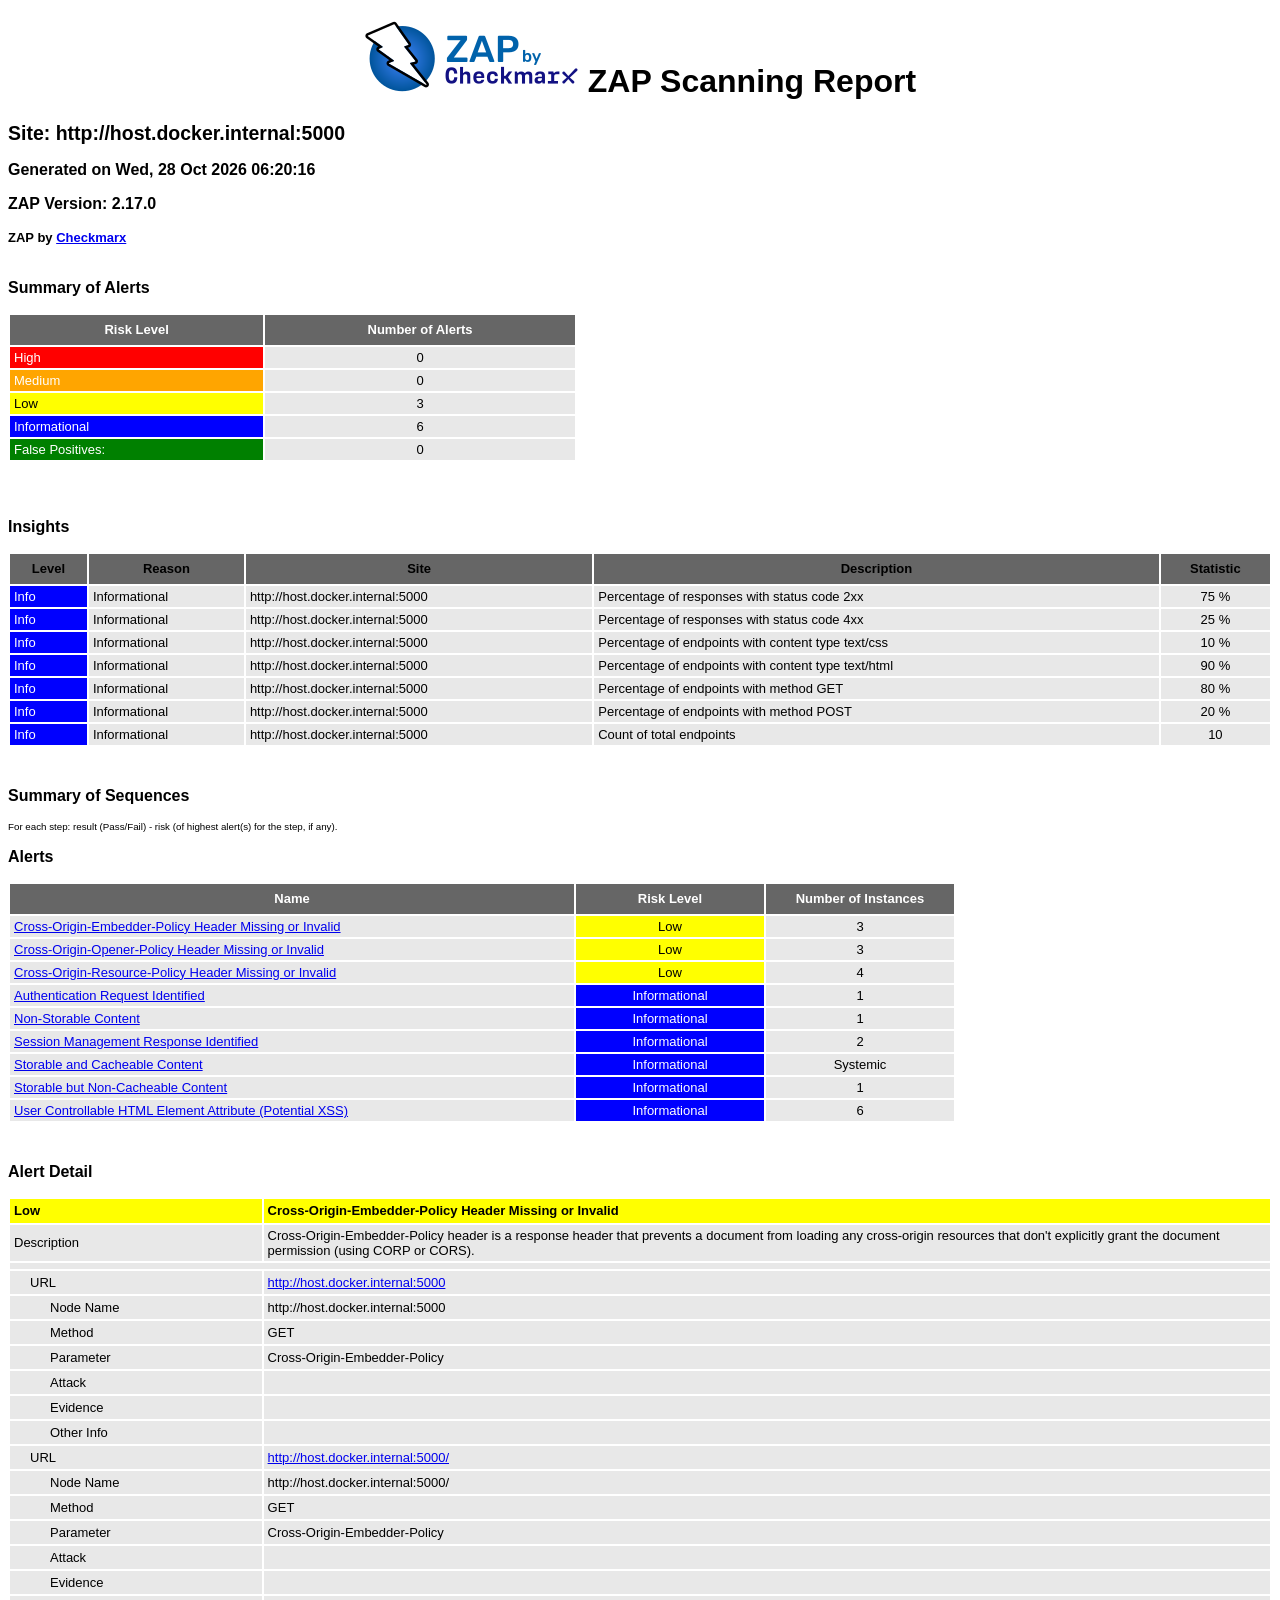
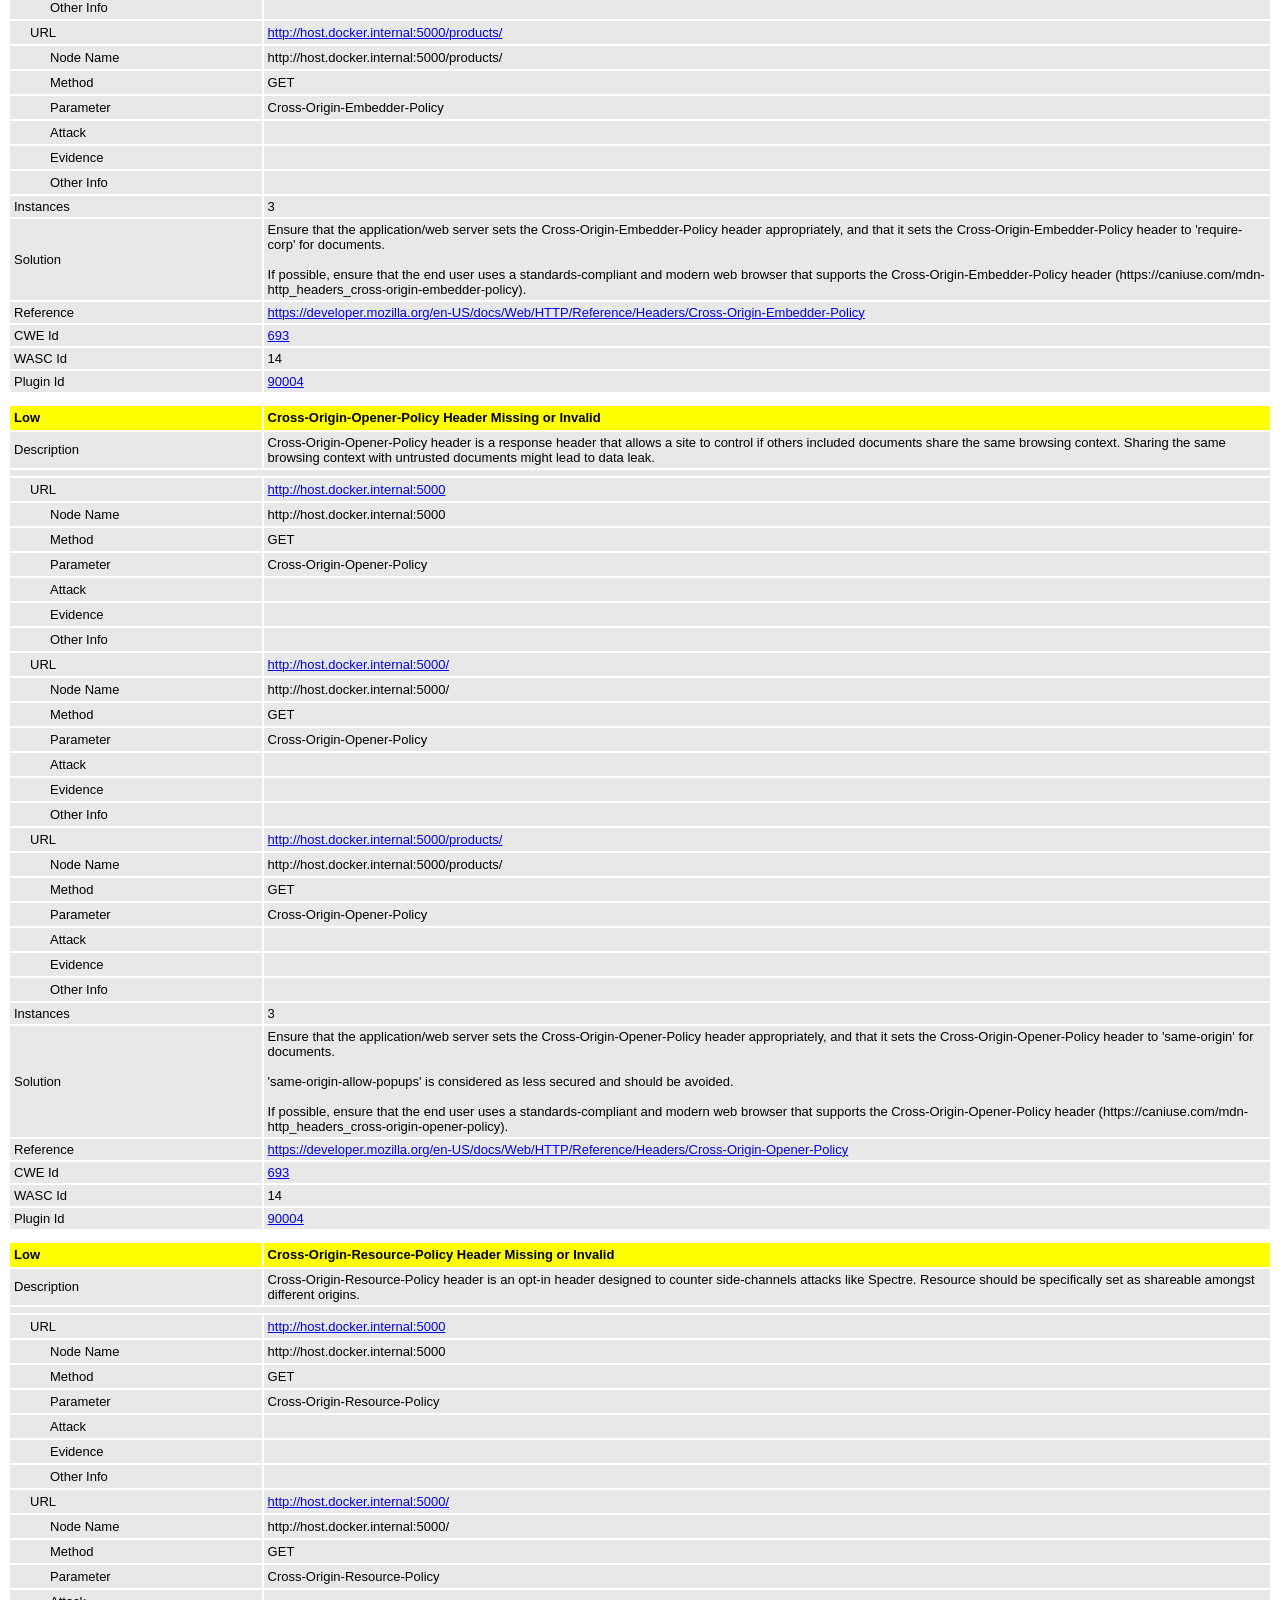
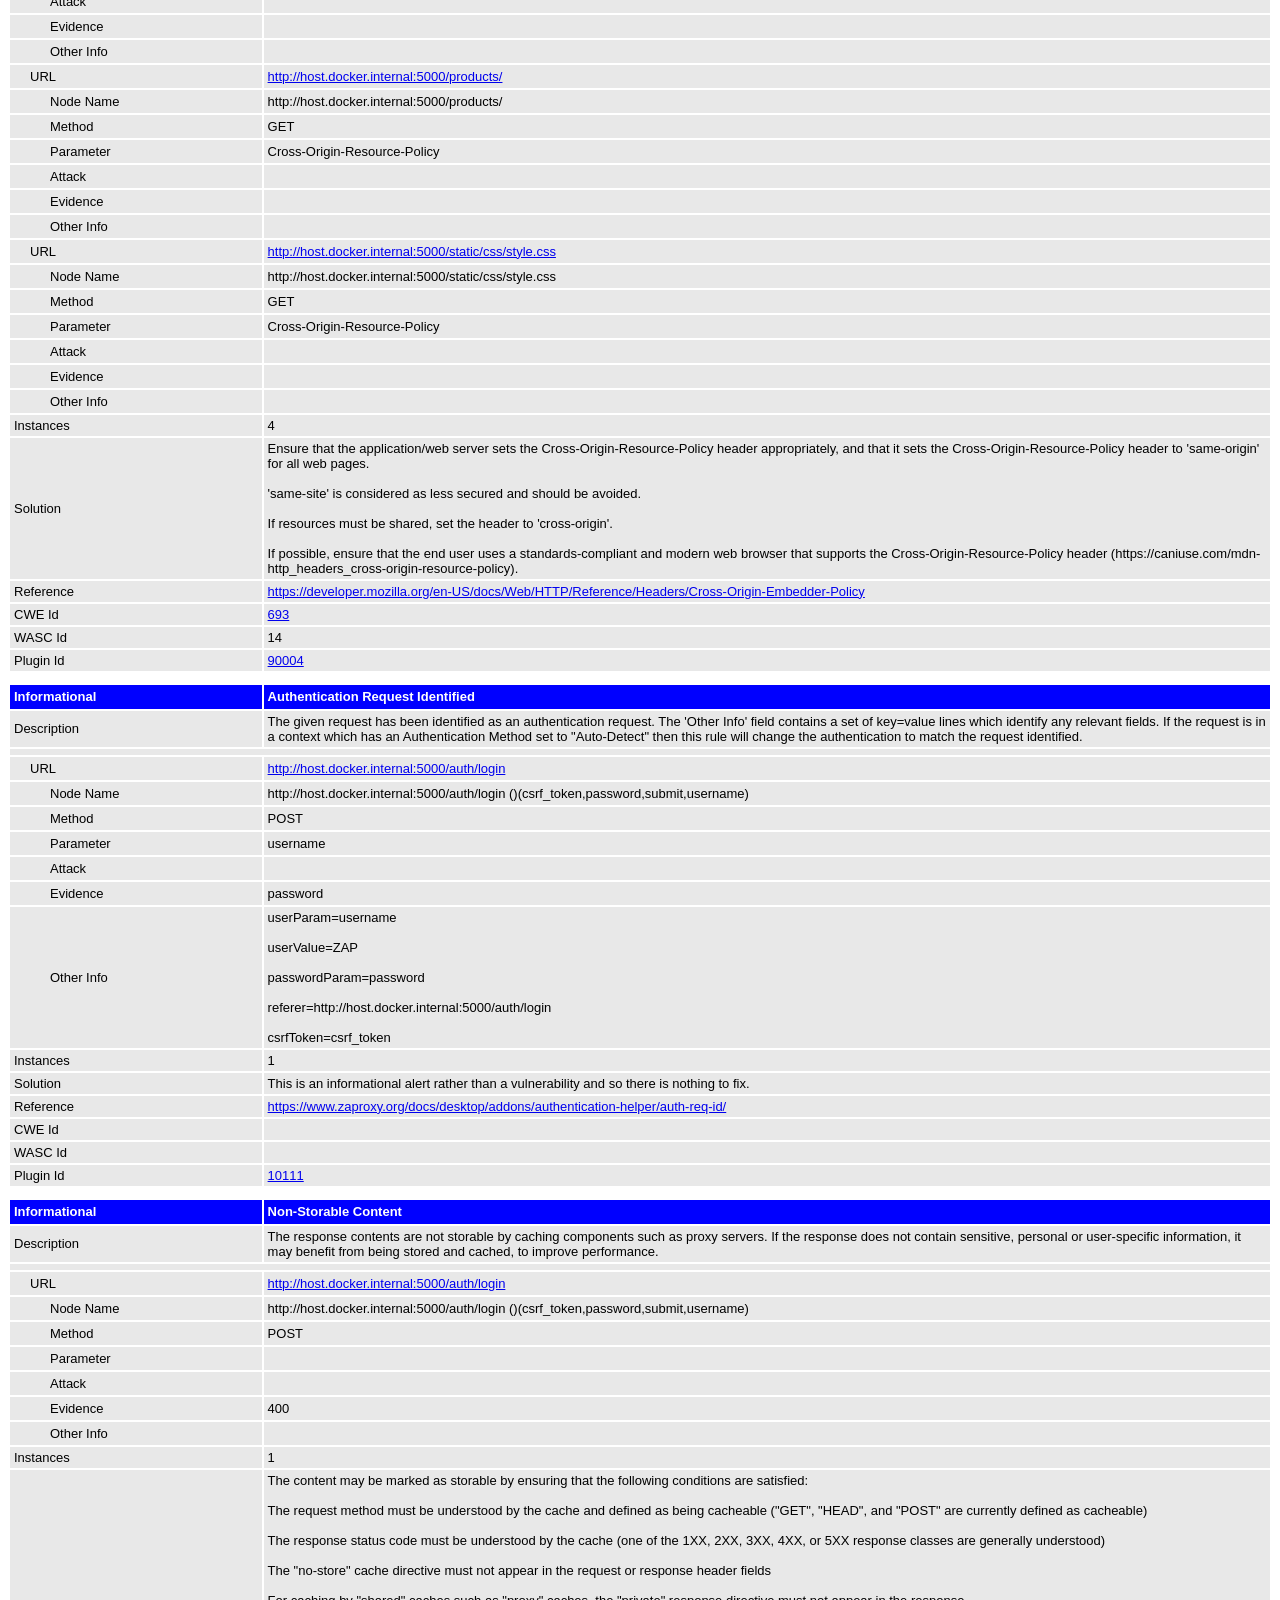
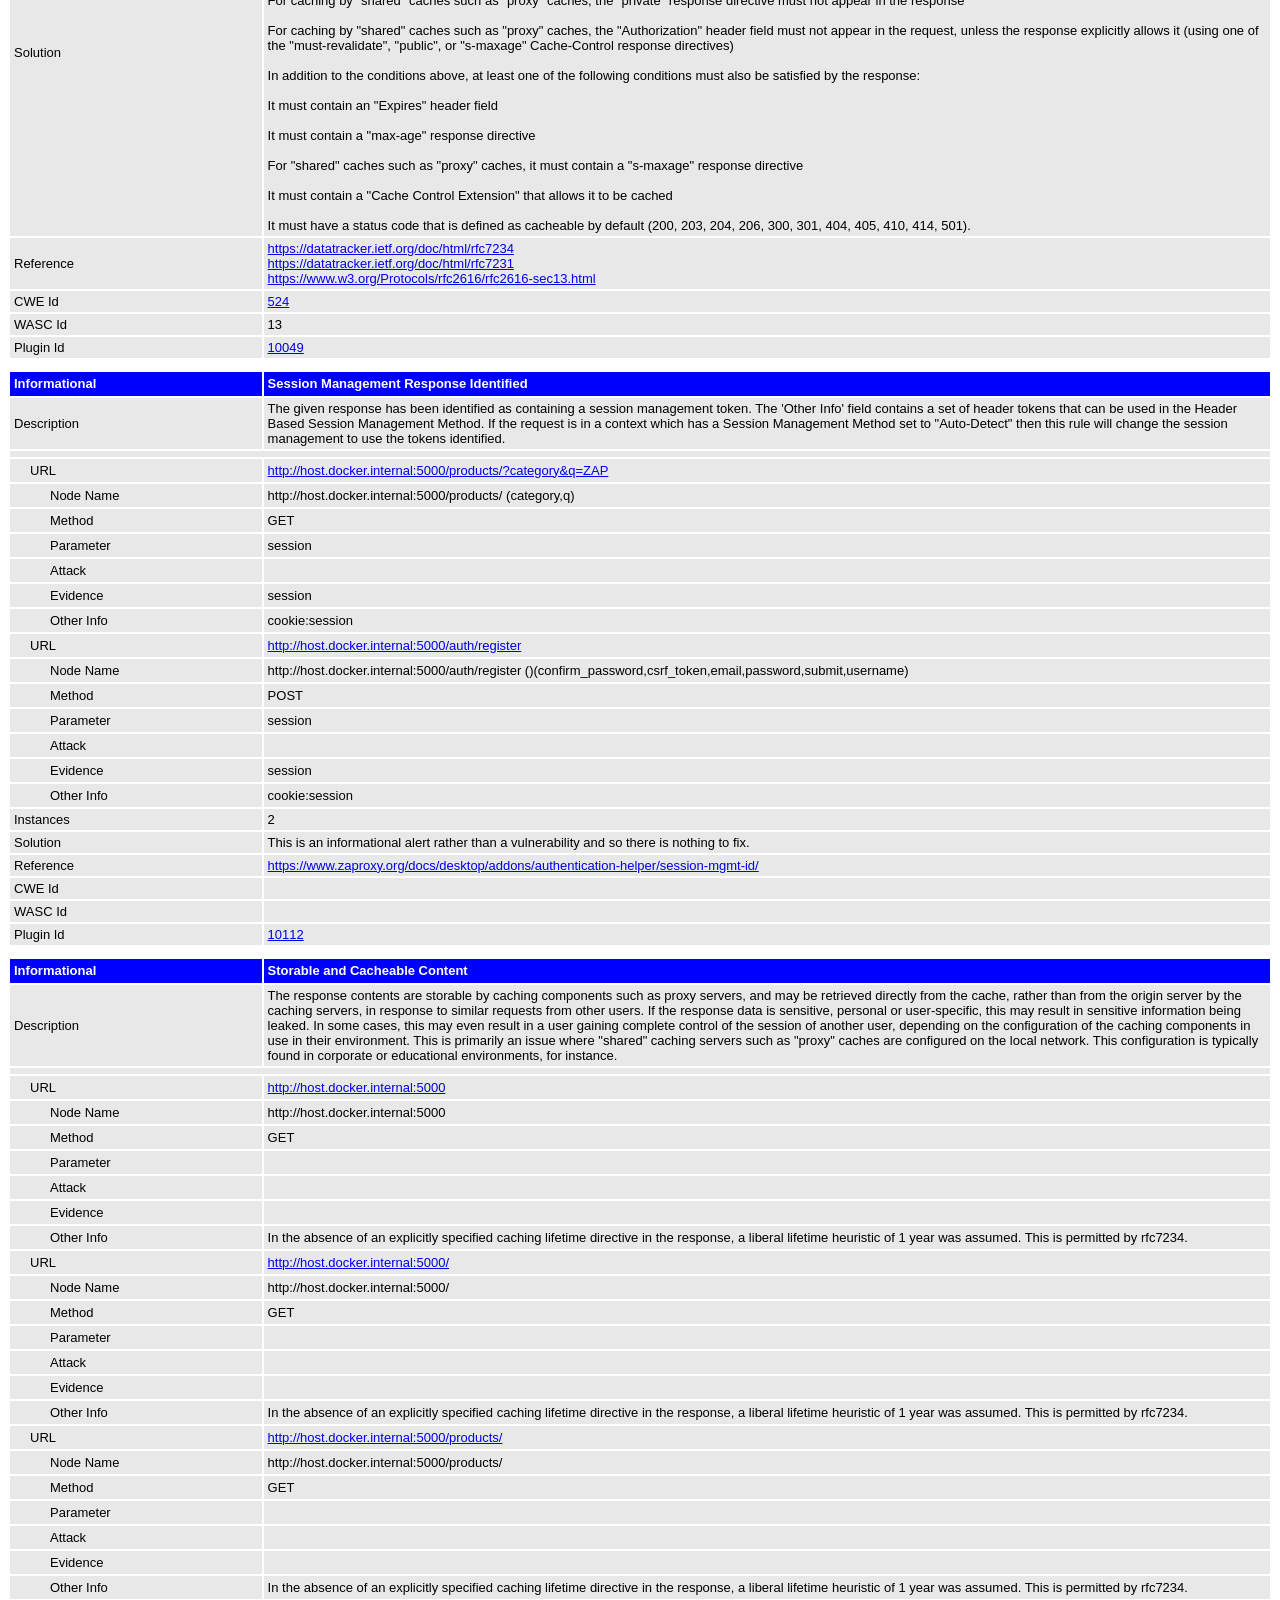
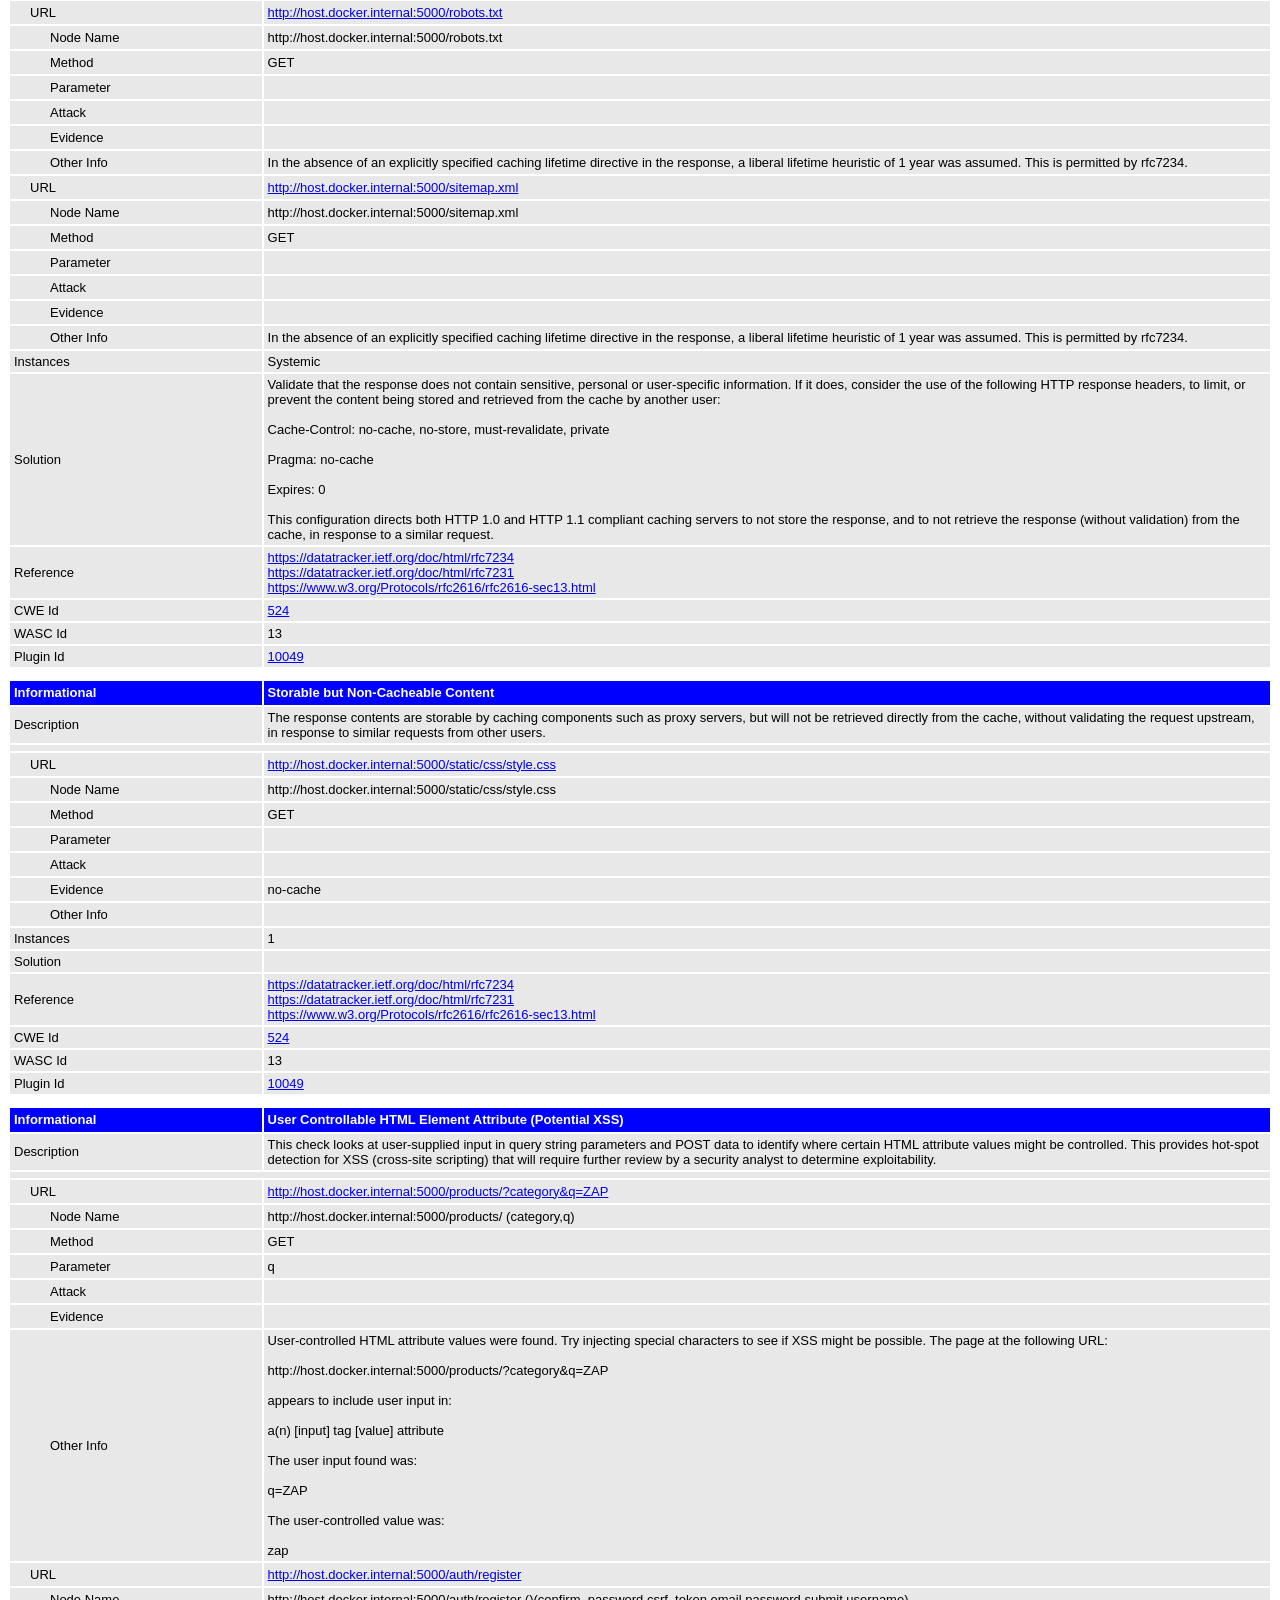
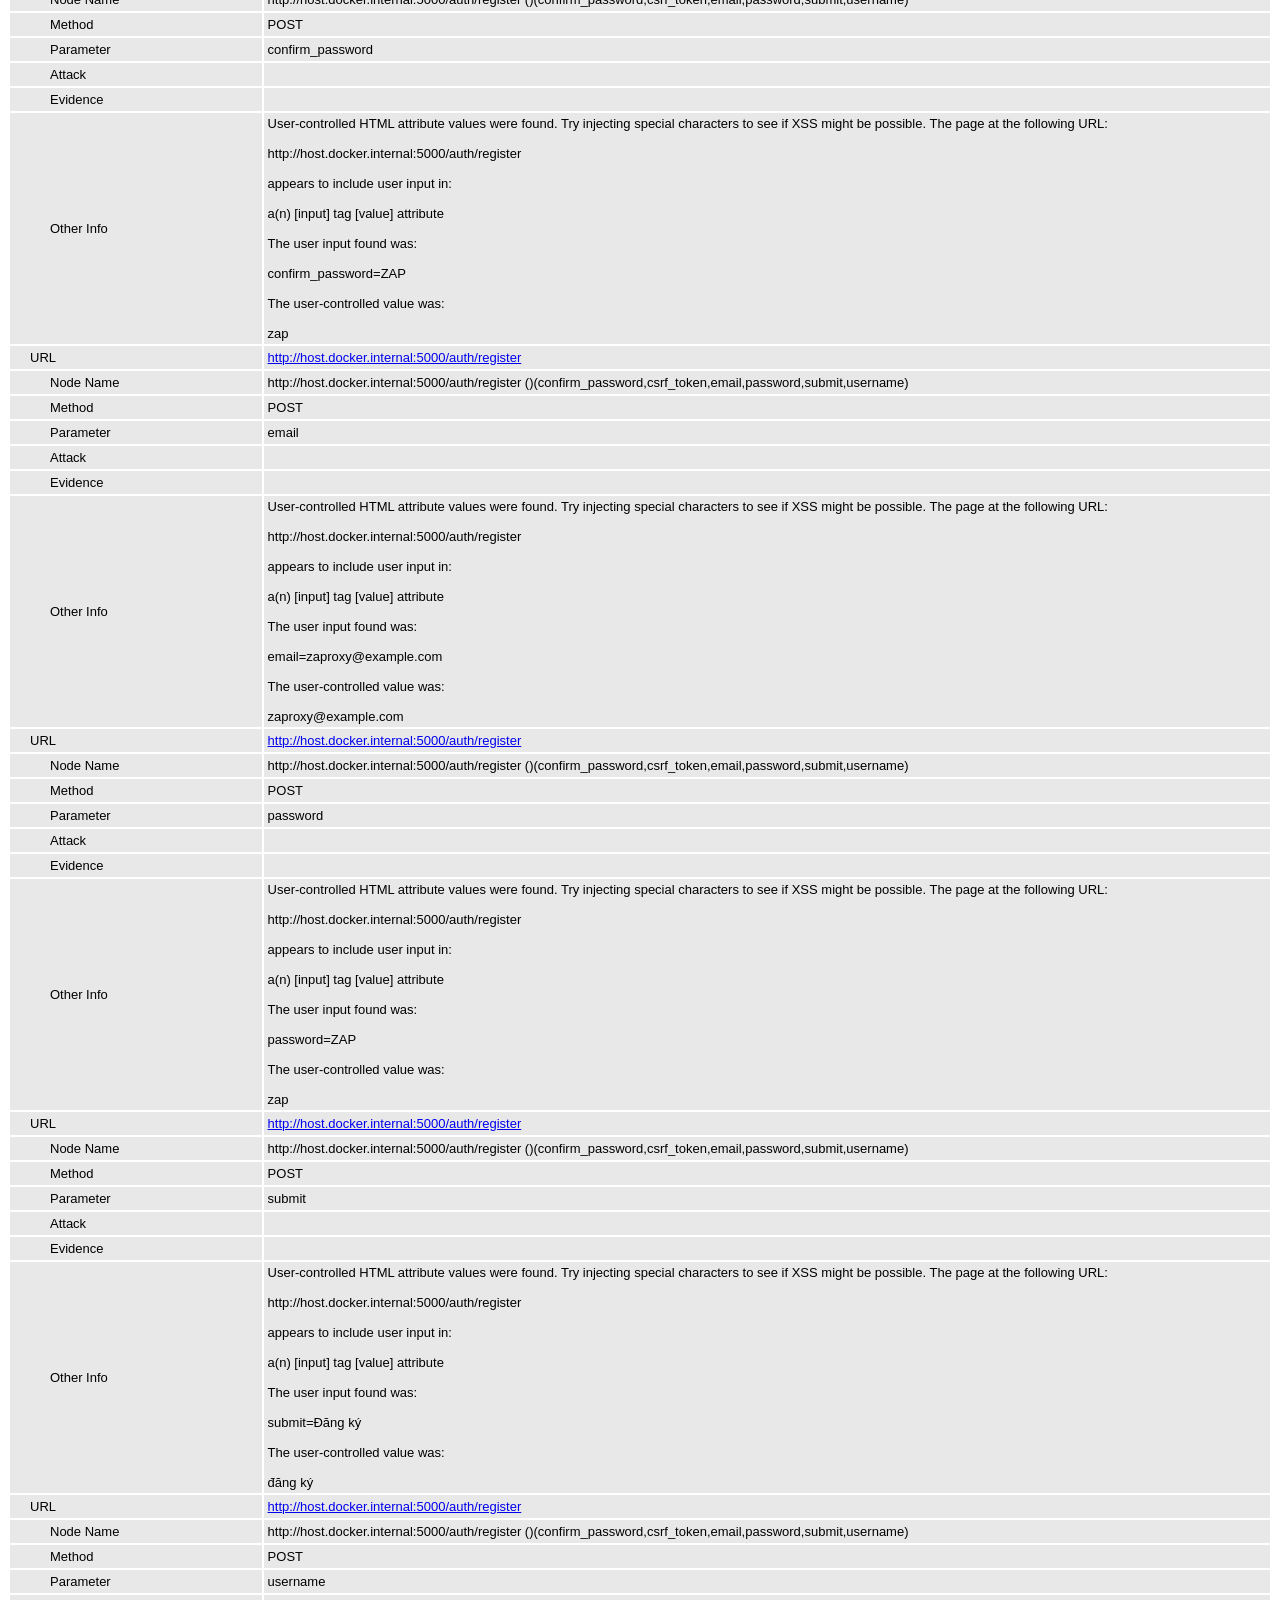
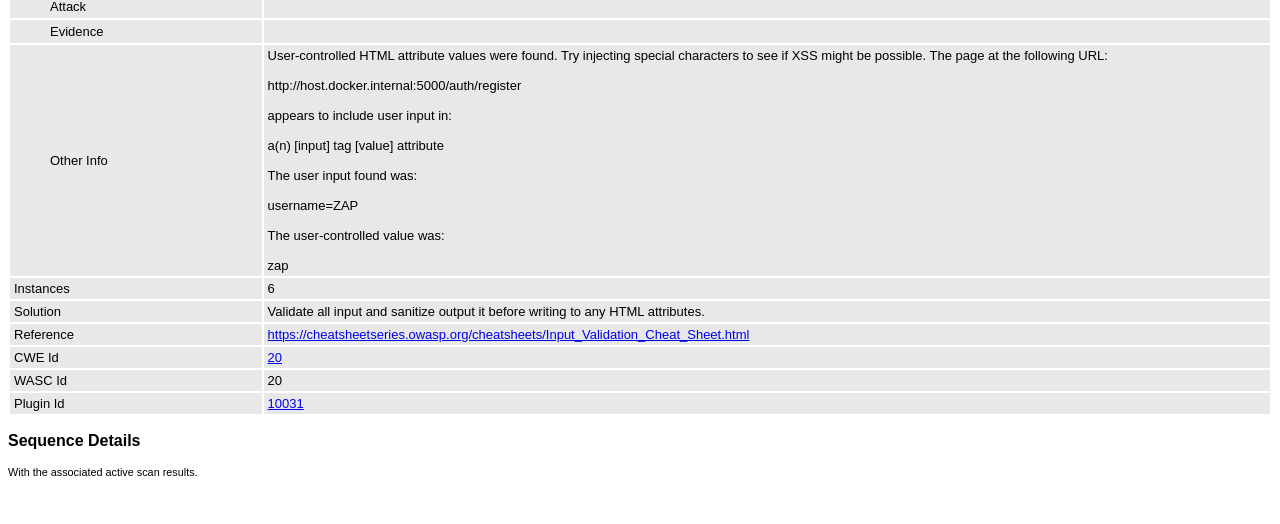
<file: evidence/remediation/rescan/zap-report-after.html>
<!DOCTYPE html>
<html>
<head>
<META http-equiv="Content-Type" content="text/html; charset=UTF-8" />
<title>ZAP Scanning Report</title>
<style type="text/css">
body {
	font-family: "Helvetica Neue", Helvetica, Arial, sans-serif;
	color: #000;
	font-size: 13px;
}

h1 {
	text-align: center;
	font-weight: bold;
	font-size: 32px
}

h3 {
	font-size: 16px;
}

table {
	border: none;
	font-size: 13px;
}

td, th {
	padding: 3px 4px;
	word-break: break-word;
}

th {
	font-weight: bold;
	background-color: #666666;
}

td {
	background-color: #e8e8e8;
}

.spacer {
	margin: 10px;
}

.spacer-lg {
	margin: 40px;
}

.indent1 {
	padding: 4px 20px;
}

.indent2 {
	padding: 4px 40px;
}

.risk-3 {
	background-color: red;
	color: #FFF;
}

.risk-2 {
	background-color: orange;
	color: #FFF;
}

.risk-1 {
	background-color: yellow;
	color: #000;
}

.risk-0 {
	background-color: blue;
	color: #FFF;
}

.risk--1 {
	background-color: green;
	color: #FFF;
}

.summary {
	width: 45%;
}

.summary th {
	color: #FFF;
}

.summary100 {
	width: 100%;
}

.summary80 {
	width: 80%;
}

.tdconstrainer {
	width: 9.1%;
	padding: 0
}

.alerts {
	width: 75%;
}

.alerts th {
	color: #FFF;
}

.results {
	width: 100%;
}

.results th {
	text-align: left;
}

.left-header {
	display: inline-block;
}

.pass {
	background: green;
	color: white
}

.pass::before {
	content: '\2714';
	color: white
}

.fail {
	background: red;
	color: white
}

.fail::before {
	content: '\2716';
	color: white
}

.alert-3b::before {
	content: '\2691';
	color: red
}

.alert-2b::before {
	content: '\2691 ';
	color: orange
}

.alert-1b::before {
	content: '\2691';
	color: yellow
}

.alert-0b::before {
	content: '\2691';
	color: blue
}

.alert-3a::after {
	content: '\2691';
	color: red
}

.alert-2a::after {
	content: '\2691 ';
	color: orange
}

.alert-1a::after {
	content: '\2691';
	color: yellow
}

.alert-0a::after {
	content: '\2691';
	color: blue
}

.lm2 {
	margin-left: 2em;
}

.smallnote {
	font-size: 0.75em
}

.alwayswhite {
	color: white
}

.script-diagnostic-screenshot {
	display: block;
	max-width: 100%;
	height: auto;
}
</style>
</head>
<body>
	<h1>
		<!-- The ZAP by Checkmark Logo -->
		<img
			src="[data-uri]"
			alt="" />
		ZAP Scanning Report
	</h1>
	<p />
	

	<h2>
		
		Site: http://host.docker.internal:5000
		
	</h2>

	<h3>
		Generated on Wed, 28 Oct 2026 06:20:16
	</h3>

	<h3>
		ZAP Version: 2.17.0
	</h3>

	<h4>
		ZAP by <a href="https://checkmarx.com/">Checkmarx</a>
	</h4>

	
		<h3 class="left-header">Summary of Alerts</h3>
		<table class="summary">
			<tr>
				<th width="45%"
					height="24">Risk Level</th>
				<th width="55%"
					align="center">Number of Alerts</th>
			</tr>
			<tr>
				<td class="risk-3">
					<div>High</div>
				</td>
				<td align="center">
					<div>0</div>
				</td>
			</tr>
			<tr>
				<td class="risk-2">
					<div>Medium</div>
				</td>
				<td align="center">
					<div>0</div>
				</td>
			</tr>
			<tr>
				<td class="risk-1">
					<div>Low</div>
				</td>
				<td align="center">
					<div>3</div>
				</td>
			</tr>
			<tr>
				<td class="risk-0">
					<div>Informational</div>
				</td>
				<td align="center">
					<div>6</div>
				</td>
			</tr>
			<tr>
				<td class="risk--1">
					<div>				False Positives:</div>
				</td>
				<td align="center">
					<div>0</div>
				</td>
			</tr>
		</table>
		<div class="spacer-lg"></div>
	
	
	
		<h3 class="left-header">Insights</h3>
		
		<table class="summary100">
			<tr>
				<th height="24">Level</th>
				<th>Reason</th>
				<th>Site</th>
				<th>Description</th>
				<th>Statistic</th>
			</tr>
			
				<tr>
				<td class="risk-0">
					<div>Info</div>
				</td>
				<td>
					<div>Informational</div>
				</td>
				<td>
					<div>http://host.docker.internal:5000</div>
				</td>
				<td>
					<div>Percentage of responses with status code 2xx</div>
				</td>
				<td align="center">
					<div>75 %</div>
				</td>
				</tr>
			
				<tr>
				<td class="risk-0">
					<div>Info</div>
				</td>
				<td>
					<div>Informational</div>
				</td>
				<td>
					<div>http://host.docker.internal:5000</div>
				</td>
				<td>
					<div>Percentage of responses with status code 4xx</div>
				</td>
				<td align="center">
					<div>25 %</div>
				</td>
				</tr>
			
				<tr>
				<td class="risk-0">
					<div>Info</div>
				</td>
				<td>
					<div>Informational</div>
				</td>
				<td>
					<div>http://host.docker.internal:5000</div>
				</td>
				<td>
					<div>Percentage of endpoints with content type text/css</div>
				</td>
				<td align="center">
					<div>10 %</div>
				</td>
				</tr>
			
				<tr>
				<td class="risk-0">
					<div>Info</div>
				</td>
				<td>
					<div>Informational</div>
				</td>
				<td>
					<div>http://host.docker.internal:5000</div>
				</td>
				<td>
					<div>Percentage of endpoints with content type text/html</div>
				</td>
				<td align="center">
					<div>90 %</div>
				</td>
				</tr>
			
				<tr>
				<td class="risk-0">
					<div>Info</div>
				</td>
				<td>
					<div>Informational</div>
				</td>
				<td>
					<div>http://host.docker.internal:5000</div>
				</td>
				<td>
					<div>Percentage of endpoints with method GET</div>
				</td>
				<td align="center">
					<div>80 %</div>
				</td>
				</tr>
			
				<tr>
				<td class="risk-0">
					<div>Info</div>
				</td>
				<td>
					<div>Informational</div>
				</td>
				<td>
					<div>http://host.docker.internal:5000</div>
				</td>
				<td>
					<div>Percentage of endpoints with method POST</div>
				</td>
				<td align="center">
					<div>20 %</div>
				</td>
				</tr>
			
				<tr>
				<td class="risk-0">
					<div>Info</div>
				</td>
				<td>
					<div>Informational</div>
				</td>
				<td>
					<div>http://host.docker.internal:5000</div>
				</td>
				<td>
					<div>Count of total endpoints</div>
				</td>
				<td align="center">
					<div>10   </div>
				</td>
				</tr>
			
		</table>
		<div class="spacer-lg"></div>
	

	

	
		
			<h3>Summary of Sequences</h3>
			<p class="smallnote">For each step: result (Pass/Fail) - risk (of highest alert(s) for the step, if any).</p>

			
				</table>
			
		
	</th:block>

	
		<h3>Alerts</h3>
		<table class="alerts">
			<tr>
				<th width="60%" height="24">Name</th>
				<th width="20%"
					align="center">Risk Level</th>
				<th width="20%"
					align="center">Number of Instances</th>
			</tr>
			<tr>
				<td><a href="#90004">Cross-Origin-Embedder-Policy Header Missing or Invalid</a></td>
				<td align="center" class="risk-1">Low</td>
				
				
				<td align="center">3</td>
				
			</tr>
			<tr>
				<td><a href="#90004">Cross-Origin-Opener-Policy Header Missing or Invalid</a></td>
				<td align="center" class="risk-1">Low</td>
				
				
				<td align="center">3</td>
				
			</tr>
			<tr>
				<td><a href="#90004">Cross-Origin-Resource-Policy Header Missing or Invalid</a></td>
				<td align="center" class="risk-1">Low</td>
				
				
				<td align="center">4</td>
				
			</tr>
			<tr>
				<td><a href="#10111">Authentication Request Identified</a></td>
				<td align="center" class="risk-0">Informational</td>
				
				
				<td align="center">1</td>
				
			</tr>
			<tr>
				<td><a href="#10049">Non-Storable Content</a></td>
				<td align="center" class="risk-0">Informational</td>
				
				
				<td align="center">1</td>
				
			</tr>
			<tr>
				<td><a href="#10112">Session Management Response Identified</a></td>
				<td align="center" class="risk-0">Informational</td>
				
				
				<td align="center">2</td>
				
			</tr>
			<tr>
				<td><a href="#10049">Storable and Cacheable Content</a></td>
				<td align="center" class="risk-0">Informational</td>
				
				<td align="center">Systemic</td>
				
				
			</tr>
			<tr>
				<td><a href="#10049">Storable but Non-Cacheable Content</a></td>
				<td align="center" class="risk-0">Informational</td>
				
				
				<td align="center">1</td>
				
			</tr>
			<tr>
				<td><a href="#10031">User Controllable HTML Element Attribute (Potential XSS)</a></td>
				<td align="center" class="risk-0">Informational</td>
				
				
				<td align="center">6</td>
				
			</tr>
		</table>
		<div class="spacer-lg"></div>
	

	
		<h3>Alert Detail</h3>
		
			<table class="results">
				<tr height="24">
					<th width="20%" class="risk-1"><a
						id="90004"></a>
						<div>Low</div></th>
					<th class="risk-1">Cross-Origin-Embedder-Policy Header Missing or Invalid</th>
				</tr>
				<tr>
					<td width="20%">Description</td>
					<td width="80%">
							<div>Cross-Origin-Embedder-Policy header is a response header that prevents a document from loading any cross-origin resources that don&#39;t explicitly grant the document permission (using CORP or CORS).</div>
							
						</td>
				</tr>
				<TR vAlign="top">
					<TD colspan="2"></TD>
				</TR>
				
					<tr>
						<td width="20%"
							class="indent1">URL</td>
						<td width="80%"><a href="http://host.docker.internal:5000">http://host.docker.internal:5000</a></td>
					</tr>
					<tr>
						<td width="20%"
							class="indent2">Node Name</td>
						<td width="80%">http://host.docker.internal:5000</td>
					</tr>
					<tr>
						<td width="20%"
							class="indent2">Method</td>
						<td width="80%">GET</td>
					</tr>
					<tr>
						<td width="20%"
							class="indent2">Parameter</td>
						<td width="80%">Cross-Origin-Embedder-Policy</td>
					</tr>
					<tr>
						<td width="20%"
							class="indent2">Attack</td>
						<td width="80%"></td>
					</tr>
					<tr>
						<td width="20%"
							class="indent2">Evidence</td>
						<td width="80%"></td>
					</tr>
					<tr>
						<td width="20%"
							class="indent2">Other Info</td>
						<td width="80%"></td>
					</tr>
				
					<tr>
						<td width="20%"
							class="indent1">URL</td>
						<td width="80%"><a href="http://host.docker.internal:5000/">http://host.docker.internal:5000/</a></td>
					</tr>
					<tr>
						<td width="20%"
							class="indent2">Node Name</td>
						<td width="80%">http://host.docker.internal:5000/</td>
					</tr>
					<tr>
						<td width="20%"
							class="indent2">Method</td>
						<td width="80%">GET</td>
					</tr>
					<tr>
						<td width="20%"
							class="indent2">Parameter</td>
						<td width="80%">Cross-Origin-Embedder-Policy</td>
					</tr>
					<tr>
						<td width="20%"
							class="indent2">Attack</td>
						<td width="80%"></td>
					</tr>
					<tr>
						<td width="20%"
							class="indent2">Evidence</td>
						<td width="80%"></td>
					</tr>
					<tr>
						<td width="20%"
							class="indent2">Other Info</td>
						<td width="80%"></td>
					</tr>
				
					<tr>
						<td width="20%"
							class="indent1">URL</td>
						<td width="80%"><a href="http://host.docker.internal:5000/products/">http://host.docker.internal:5000/products/</a></td>
					</tr>
					<tr>
						<td width="20%"
							class="indent2">Node Name</td>
						<td width="80%">http://host.docker.internal:5000/products/</td>
					</tr>
					<tr>
						<td width="20%"
							class="indent2">Method</td>
						<td width="80%">GET</td>
					</tr>
					<tr>
						<td width="20%"
							class="indent2">Parameter</td>
						<td width="80%">Cross-Origin-Embedder-Policy</td>
					</tr>
					<tr>
						<td width="20%"
							class="indent2">Attack</td>
						<td width="80%"></td>
					</tr>
					<tr>
						<td width="20%"
							class="indent2">Evidence</td>
						<td width="80%"></td>
					</tr>
					<tr>
						<td width="20%"
							class="indent2">Other Info</td>
						<td width="80%"></td>
					</tr>
				
				<tr>
					<td width="20%">Instances</td>
					
					
					<td width="80%">3</td>
					
				</tr>
				<tr>
					<td width="20%">Solution</td>
					<td width="80%">
							<div>Ensure that the application/web server sets the Cross-Origin-Embedder-Policy header appropriately, and that it sets the Cross-Origin-Embedder-Policy header to &#39;require-corp&#39; for documents.</div>
							<br />
						
							<div>If possible, ensure that the end user uses a standards-compliant and modern web browser that supports the Cross-Origin-Embedder-Policy header (https://caniuse.com/mdn-http_headers_cross-origin-embedder-policy).</div>
							
						</td>
				</tr>
				<tr>
					<td width="20%">Reference</td>
					<td width="80%">
							<a href="https://developer.mozilla.org/en-US/docs/Web/HTTP/Reference/Headers/Cross-Origin-Embedder-Policy">https://developer.mozilla.org/en-US/docs/Web/HTTP/Reference/Headers/Cross-Origin-Embedder-Policy</a>
							
						</td>
				</tr>
				<tr>
					<td width="20%">CWE Id</td>
					<td width="80%"><a
						href="https://cwe.mitre.org/data/definitions/693.html">693</a></td>
				</tr>
				<tr>
					<td width="20%">WASC Id</td>
					<td width="80%">14</td>
				</tr>
				<tr>
					<td width="20%">Plugin Id</td>
					<td width="80%"><a
						href="https://www.zaproxy.org/docs/alerts/90004/">90004</a></td>
				</tr>
			</table>
			<div class="spacer"></div>
		
			<table class="results">
				<tr height="24">
					<th width="20%" class="risk-1"><a
						id="90004"></a>
						<div>Low</div></th>
					<th class="risk-1">Cross-Origin-Opener-Policy Header Missing or Invalid</th>
				</tr>
				<tr>
					<td width="20%">Description</td>
					<td width="80%">
							<div>Cross-Origin-Opener-Policy header is a response header that allows a site to control if others included documents share the same browsing context. Sharing the same browsing context with untrusted documents might lead to data leak.</div>
							
						</td>
				</tr>
				<TR vAlign="top">
					<TD colspan="2"></TD>
				</TR>
				
					<tr>
						<td width="20%"
							class="indent1">URL</td>
						<td width="80%"><a href="http://host.docker.internal:5000">http://host.docker.internal:5000</a></td>
					</tr>
					<tr>
						<td width="20%"
							class="indent2">Node Name</td>
						<td width="80%">http://host.docker.internal:5000</td>
					</tr>
					<tr>
						<td width="20%"
							class="indent2">Method</td>
						<td width="80%">GET</td>
					</tr>
					<tr>
						<td width="20%"
							class="indent2">Parameter</td>
						<td width="80%">Cross-Origin-Opener-Policy</td>
					</tr>
					<tr>
						<td width="20%"
							class="indent2">Attack</td>
						<td width="80%"></td>
					</tr>
					<tr>
						<td width="20%"
							class="indent2">Evidence</td>
						<td width="80%"></td>
					</tr>
					<tr>
						<td width="20%"
							class="indent2">Other Info</td>
						<td width="80%"></td>
					</tr>
				
					<tr>
						<td width="20%"
							class="indent1">URL</td>
						<td width="80%"><a href="http://host.docker.internal:5000/">http://host.docker.internal:5000/</a></td>
					</tr>
					<tr>
						<td width="20%"
							class="indent2">Node Name</td>
						<td width="80%">http://host.docker.internal:5000/</td>
					</tr>
					<tr>
						<td width="20%"
							class="indent2">Method</td>
						<td width="80%">GET</td>
					</tr>
					<tr>
						<td width="20%"
							class="indent2">Parameter</td>
						<td width="80%">Cross-Origin-Opener-Policy</td>
					</tr>
					<tr>
						<td width="20%"
							class="indent2">Attack</td>
						<td width="80%"></td>
					</tr>
					<tr>
						<td width="20%"
							class="indent2">Evidence</td>
						<td width="80%"></td>
					</tr>
					<tr>
						<td width="20%"
							class="indent2">Other Info</td>
						<td width="80%"></td>
					</tr>
				
					<tr>
						<td width="20%"
							class="indent1">URL</td>
						<td width="80%"><a href="http://host.docker.internal:5000/products/">http://host.docker.internal:5000/products/</a></td>
					</tr>
					<tr>
						<td width="20%"
							class="indent2">Node Name</td>
						<td width="80%">http://host.docker.internal:5000/products/</td>
					</tr>
					<tr>
						<td width="20%"
							class="indent2">Method</td>
						<td width="80%">GET</td>
					</tr>
					<tr>
						<td width="20%"
							class="indent2">Parameter</td>
						<td width="80%">Cross-Origin-Opener-Policy</td>
					</tr>
					<tr>
						<td width="20%"
							class="indent2">Attack</td>
						<td width="80%"></td>
					</tr>
					<tr>
						<td width="20%"
							class="indent2">Evidence</td>
						<td width="80%"></td>
					</tr>
					<tr>
						<td width="20%"
							class="indent2">Other Info</td>
						<td width="80%"></td>
					</tr>
				
				<tr>
					<td width="20%">Instances</td>
					
					
					<td width="80%">3</td>
					
				</tr>
				<tr>
					<td width="20%">Solution</td>
					<td width="80%">
							<div>Ensure that the application/web server sets the Cross-Origin-Opener-Policy header appropriately, and that it sets the Cross-Origin-Opener-Policy header to &#39;same-origin&#39; for documents.</div>
							<br />
						
							<div>&#39;same-origin-allow-popups&#39; is considered as less secured and should be avoided.</div>
							<br />
						
							<div>If possible, ensure that the end user uses a standards-compliant and modern web browser that supports the Cross-Origin-Opener-Policy header (https://caniuse.com/mdn-http_headers_cross-origin-opener-policy).</div>
							
						</td>
				</tr>
				<tr>
					<td width="20%">Reference</td>
					<td width="80%">
							<a href="https://developer.mozilla.org/en-US/docs/Web/HTTP/Reference/Headers/Cross-Origin-Opener-Policy">https://developer.mozilla.org/en-US/docs/Web/HTTP/Reference/Headers/Cross-Origin-Opener-Policy</a>
							
						</td>
				</tr>
				<tr>
					<td width="20%">CWE Id</td>
					<td width="80%"><a
						href="https://cwe.mitre.org/data/definitions/693.html">693</a></td>
				</tr>
				<tr>
					<td width="20%">WASC Id</td>
					<td width="80%">14</td>
				</tr>
				<tr>
					<td width="20%">Plugin Id</td>
					<td width="80%"><a
						href="https://www.zaproxy.org/docs/alerts/90004/">90004</a></td>
				</tr>
			</table>
			<div class="spacer"></div>
		
			<table class="results">
				<tr height="24">
					<th width="20%" class="risk-1"><a
						id="90004"></a>
						<div>Low</div></th>
					<th class="risk-1">Cross-Origin-Resource-Policy Header Missing or Invalid</th>
				</tr>
				<tr>
					<td width="20%">Description</td>
					<td width="80%">
							<div>Cross-Origin-Resource-Policy header is an opt-in header designed to counter side-channels attacks like Spectre. Resource should be specifically set as shareable amongst different origins.</div>
							
						</td>
				</tr>
				<TR vAlign="top">
					<TD colspan="2"></TD>
				</TR>
				
					<tr>
						<td width="20%"
							class="indent1">URL</td>
						<td width="80%"><a href="http://host.docker.internal:5000">http://host.docker.internal:5000</a></td>
					</tr>
					<tr>
						<td width="20%"
							class="indent2">Node Name</td>
						<td width="80%">http://host.docker.internal:5000</td>
					</tr>
					<tr>
						<td width="20%"
							class="indent2">Method</td>
						<td width="80%">GET</td>
					</tr>
					<tr>
						<td width="20%"
							class="indent2">Parameter</td>
						<td width="80%">Cross-Origin-Resource-Policy</td>
					</tr>
					<tr>
						<td width="20%"
							class="indent2">Attack</td>
						<td width="80%"></td>
					</tr>
					<tr>
						<td width="20%"
							class="indent2">Evidence</td>
						<td width="80%"></td>
					</tr>
					<tr>
						<td width="20%"
							class="indent2">Other Info</td>
						<td width="80%"></td>
					</tr>
				
					<tr>
						<td width="20%"
							class="indent1">URL</td>
						<td width="80%"><a href="http://host.docker.internal:5000/">http://host.docker.internal:5000/</a></td>
					</tr>
					<tr>
						<td width="20%"
							class="indent2">Node Name</td>
						<td width="80%">http://host.docker.internal:5000/</td>
					</tr>
					<tr>
						<td width="20%"
							class="indent2">Method</td>
						<td width="80%">GET</td>
					</tr>
					<tr>
						<td width="20%"
							class="indent2">Parameter</td>
						<td width="80%">Cross-Origin-Resource-Policy</td>
					</tr>
					<tr>
						<td width="20%"
							class="indent2">Attack</td>
						<td width="80%"></td>
					</tr>
					<tr>
						<td width="20%"
							class="indent2">Evidence</td>
						<td width="80%"></td>
					</tr>
					<tr>
						<td width="20%"
							class="indent2">Other Info</td>
						<td width="80%"></td>
					</tr>
				
					<tr>
						<td width="20%"
							class="indent1">URL</td>
						<td width="80%"><a href="http://host.docker.internal:5000/products/">http://host.docker.internal:5000/products/</a></td>
					</tr>
					<tr>
						<td width="20%"
							class="indent2">Node Name</td>
						<td width="80%">http://host.docker.internal:5000/products/</td>
					</tr>
					<tr>
						<td width="20%"
							class="indent2">Method</td>
						<td width="80%">GET</td>
					</tr>
					<tr>
						<td width="20%"
							class="indent2">Parameter</td>
						<td width="80%">Cross-Origin-Resource-Policy</td>
					</tr>
					<tr>
						<td width="20%"
							class="indent2">Attack</td>
						<td width="80%"></td>
					</tr>
					<tr>
						<td width="20%"
							class="indent2">Evidence</td>
						<td width="80%"></td>
					</tr>
					<tr>
						<td width="20%"
							class="indent2">Other Info</td>
						<td width="80%"></td>
					</tr>
				
					<tr>
						<td width="20%"
							class="indent1">URL</td>
						<td width="80%"><a href="http://host.docker.internal:5000/static/css/style.css">http://host.docker.internal:5000/static/css/style.css</a></td>
					</tr>
					<tr>
						<td width="20%"
							class="indent2">Node Name</td>
						<td width="80%">http://host.docker.internal:5000/static/css/style.css</td>
					</tr>
					<tr>
						<td width="20%"
							class="indent2">Method</td>
						<td width="80%">GET</td>
					</tr>
					<tr>
						<td width="20%"
							class="indent2">Parameter</td>
						<td width="80%">Cross-Origin-Resource-Policy</td>
					</tr>
					<tr>
						<td width="20%"
							class="indent2">Attack</td>
						<td width="80%"></td>
					</tr>
					<tr>
						<td width="20%"
							class="indent2">Evidence</td>
						<td width="80%"></td>
					</tr>
					<tr>
						<td width="20%"
							class="indent2">Other Info</td>
						<td width="80%"></td>
					</tr>
				
				<tr>
					<td width="20%">Instances</td>
					
					
					<td width="80%">4</td>
					
				</tr>
				<tr>
					<td width="20%">Solution</td>
					<td width="80%">
							<div>Ensure that the application/web server sets the Cross-Origin-Resource-Policy header appropriately, and that it sets the Cross-Origin-Resource-Policy header to &#39;same-origin&#39; for all web pages.</div>
							<br />
						
							<div>&#39;same-site&#39; is considered as less secured and should be avoided.</div>
							<br />
						
							<div>If resources must be shared, set the header to &#39;cross-origin&#39;.</div>
							<br />
						
							<div>If possible, ensure that the end user uses a standards-compliant and modern web browser that supports the Cross-Origin-Resource-Policy header (https://caniuse.com/mdn-http_headers_cross-origin-resource-policy).</div>
							
						</td>
				</tr>
				<tr>
					<td width="20%">Reference</td>
					<td width="80%">
							<a href="https://developer.mozilla.org/en-US/docs/Web/HTTP/Reference/Headers/Cross-Origin-Embedder-Policy">https://developer.mozilla.org/en-US/docs/Web/HTTP/Reference/Headers/Cross-Origin-Embedder-Policy</a>
							
						</td>
				</tr>
				<tr>
					<td width="20%">CWE Id</td>
					<td width="80%"><a
						href="https://cwe.mitre.org/data/definitions/693.html">693</a></td>
				</tr>
				<tr>
					<td width="20%">WASC Id</td>
					<td width="80%">14</td>
				</tr>
				<tr>
					<td width="20%">Plugin Id</td>
					<td width="80%"><a
						href="https://www.zaproxy.org/docs/alerts/90004/">90004</a></td>
				</tr>
			</table>
			<div class="spacer"></div>
		
			<table class="results">
				<tr height="24">
					<th width="20%" class="risk-0"><a
						id="10111"></a>
						<div>Informational</div></th>
					<th class="risk-0">Authentication Request Identified</th>
				</tr>
				<tr>
					<td width="20%">Description</td>
					<td width="80%">
							<div>The given request has been identified as an authentication request. The &#39;Other Info&#39; field contains a set of key=value lines which identify any relevant fields. If the request is in a context which has an Authentication Method set to &quot;Auto-Detect&quot; then this rule will change the authentication to match the request identified.</div>
							
						</td>
				</tr>
				<TR vAlign="top">
					<TD colspan="2"></TD>
				</TR>
				
					<tr>
						<td width="20%"
							class="indent1">URL</td>
						<td width="80%"><a href="http://host.docker.internal:5000/auth/login">http://host.docker.internal:5000/auth/login</a></td>
					</tr>
					<tr>
						<td width="20%"
							class="indent2">Node Name</td>
						<td width="80%">http://host.docker.internal:5000/auth/login ()(csrf_token,password,submit,username)</td>
					</tr>
					<tr>
						<td width="20%"
							class="indent2">Method</td>
						<td width="80%">POST</td>
					</tr>
					<tr>
						<td width="20%"
							class="indent2">Parameter</td>
						<td width="80%">username</td>
					</tr>
					<tr>
						<td width="20%"
							class="indent2">Attack</td>
						<td width="80%"></td>
					</tr>
					<tr>
						<td width="20%"
							class="indent2">Evidence</td>
						<td width="80%">password</td>
					</tr>
					<tr>
						<td width="20%"
							class="indent2">Other Info</td>
						<td width="80%">
							<div>userParam=username</div>
							<br />
						
							<div>userValue=ZAP</div>
							<br />
						
							<div>passwordParam=password</div>
							<br />
						
							<div>referer=http://host.docker.internal:5000/auth/login</div>
							<br />
						
							<div>csrfToken=csrf_token</div>
							
						</td>
					</tr>
				
				<tr>
					<td width="20%">Instances</td>
					
					
					<td width="80%">1</td>
					
				</tr>
				<tr>
					<td width="20%">Solution</td>
					<td width="80%">
							<div>This is an informational alert rather than a vulnerability and so there is nothing to fix.</div>
							
						</td>
				</tr>
				<tr>
					<td width="20%">Reference</td>
					<td width="80%">
							<a href="https://www.zaproxy.org/docs/desktop/addons/authentication-helper/auth-req-id/">https://www.zaproxy.org/docs/desktop/addons/authentication-helper/auth-req-id/</a>
							
						</td>
				</tr>
				<tr>
					<td width="20%">CWE Id</td>
					<td width="80%"></td>
				</tr>
				<tr>
					<td width="20%">WASC Id</td>
					<td width="80%"></td>
				</tr>
				<tr>
					<td width="20%">Plugin Id</td>
					<td width="80%"><a
						href="https://www.zaproxy.org/docs/alerts/10111/">10111</a></td>
				</tr>
			</table>
			<div class="spacer"></div>
		
			<table class="results">
				<tr height="24">
					<th width="20%" class="risk-0"><a
						id="10049"></a>
						<div>Informational</div></th>
					<th class="risk-0">Non-Storable Content</th>
				</tr>
				<tr>
					<td width="20%">Description</td>
					<td width="80%">
							<div>The response contents are not storable by caching components such as proxy servers. If the response does not contain sensitive, personal or user-specific information, it may benefit from being stored and cached, to improve performance.</div>
							
						</td>
				</tr>
				<TR vAlign="top">
					<TD colspan="2"></TD>
				</TR>
				
					<tr>
						<td width="20%"
							class="indent1">URL</td>
						<td width="80%"><a href="http://host.docker.internal:5000/auth/login">http://host.docker.internal:5000/auth/login</a></td>
					</tr>
					<tr>
						<td width="20%"
							class="indent2">Node Name</td>
						<td width="80%">http://host.docker.internal:5000/auth/login ()(csrf_token,password,submit,username)</td>
					</tr>
					<tr>
						<td width="20%"
							class="indent2">Method</td>
						<td width="80%">POST</td>
					</tr>
					<tr>
						<td width="20%"
							class="indent2">Parameter</td>
						<td width="80%"></td>
					</tr>
					<tr>
						<td width="20%"
							class="indent2">Attack</td>
						<td width="80%"></td>
					</tr>
					<tr>
						<td width="20%"
							class="indent2">Evidence</td>
						<td width="80%">400</td>
					</tr>
					<tr>
						<td width="20%"
							class="indent2">Other Info</td>
						<td width="80%"></td>
					</tr>
				
				<tr>
					<td width="20%">Instances</td>
					
					
					<td width="80%">1</td>
					
				</tr>
				<tr>
					<td width="20%">Solution</td>
					<td width="80%">
							<div>The content may be marked as storable by ensuring that the following conditions are satisfied:</div>
							<br />
						
							<div>The request method must be understood by the cache and defined as being cacheable (&quot;GET&quot;, &quot;HEAD&quot;, and &quot;POST&quot; are currently defined as cacheable)</div>
							<br />
						
							<div>The response status code must be understood by the cache (one of the 1XX, 2XX, 3XX, 4XX, or 5XX response classes are generally understood)</div>
							<br />
						
							<div>The &quot;no-store&quot; cache directive must not appear in the request or response header fields</div>
							<br />
						
							<div>For caching by &quot;shared&quot; caches such as &quot;proxy&quot; caches, the &quot;private&quot; response directive must not appear in the response</div>
							<br />
						
							<div>For caching by &quot;shared&quot; caches such as &quot;proxy&quot; caches, the &quot;Authorization&quot; header field must not appear in the request, unless the response explicitly allows it (using one of the &quot;must-revalidate&quot;, &quot;public&quot;, or &quot;s-maxage&quot; Cache-Control response directives)</div>
							<br />
						
							<div>In addition to the conditions above, at least one of the following conditions must also be satisfied by the response:</div>
							<br />
						
							<div>It must contain an &quot;Expires&quot; header field</div>
							<br />
						
							<div>It must contain a &quot;max-age&quot; response directive</div>
							<br />
						
							<div>For &quot;shared&quot; caches such as &quot;proxy&quot; caches, it must contain a &quot;s-maxage&quot; response directive</div>
							<br />
						
							<div>It must contain a &quot;Cache Control Extension&quot; that allows it to be cached</div>
							<br />
						
							<div>It must have a status code that is defined as cacheable by default (200, 203, 204, 206, 300, 301, 404, 405, 410, 414, 501).</div>
							
						</td>
				</tr>
				<tr>
					<td width="20%">Reference</td>
					<td width="80%">
							<a href="https://datatracker.ietf.org/doc/html/rfc7234">https://datatracker.ietf.org/doc/html/rfc7234</a>
							<br />
						
							<a href="https://datatracker.ietf.org/doc/html/rfc7231">https://datatracker.ietf.org/doc/html/rfc7231</a>
							<br />
						
							<a href="https://www.w3.org/Protocols/rfc2616/rfc2616-sec13.html">https://www.w3.org/Protocols/rfc2616/rfc2616-sec13.html</a>
							
						</td>
				</tr>
				<tr>
					<td width="20%">CWE Id</td>
					<td width="80%"><a
						href="https://cwe.mitre.org/data/definitions/524.html">524</a></td>
				</tr>
				<tr>
					<td width="20%">WASC Id</td>
					<td width="80%">13</td>
				</tr>
				<tr>
					<td width="20%">Plugin Id</td>
					<td width="80%"><a
						href="https://www.zaproxy.org/docs/alerts/10049/">10049</a></td>
				</tr>
			</table>
			<div class="spacer"></div>
		
			<table class="results">
				<tr height="24">
					<th width="20%" class="risk-0"><a
						id="10112"></a>
						<div>Informational</div></th>
					<th class="risk-0">Session Management Response Identified</th>
				</tr>
				<tr>
					<td width="20%">Description</td>
					<td width="80%">
							<div>The given response has been identified as containing a session management token. The &#39;Other Info&#39; field contains a set of header tokens that can be used in the Header Based Session Management Method. If the request is in a context which has a Session Management Method set to &quot;Auto-Detect&quot; then this rule will change the session management to use the tokens identified.</div>
							
						</td>
				</tr>
				<TR vAlign="top">
					<TD colspan="2"></TD>
				</TR>
				
					<tr>
						<td width="20%"
							class="indent1">URL</td>
						<td width="80%"><a href="http://host.docker.internal:5000/products/?category&amp;q=ZAP">http://host.docker.internal:5000/products/?category&amp;q=ZAP</a></td>
					</tr>
					<tr>
						<td width="20%"
							class="indent2">Node Name</td>
						<td width="80%">http://host.docker.internal:5000/products/ (category,q)</td>
					</tr>
					<tr>
						<td width="20%"
							class="indent2">Method</td>
						<td width="80%">GET</td>
					</tr>
					<tr>
						<td width="20%"
							class="indent2">Parameter</td>
						<td width="80%">session</td>
					</tr>
					<tr>
						<td width="20%"
							class="indent2">Attack</td>
						<td width="80%"></td>
					</tr>
					<tr>
						<td width="20%"
							class="indent2">Evidence</td>
						<td width="80%">session</td>
					</tr>
					<tr>
						<td width="20%"
							class="indent2">Other Info</td>
						<td width="80%">
							<div>cookie:session</div>
							
						</td>
					</tr>
				
					<tr>
						<td width="20%"
							class="indent1">URL</td>
						<td width="80%"><a href="http://host.docker.internal:5000/auth/register">http://host.docker.internal:5000/auth/register</a></td>
					</tr>
					<tr>
						<td width="20%"
							class="indent2">Node Name</td>
						<td width="80%">http://host.docker.internal:5000/auth/register ()(confirm_password,csrf_token,email,password,submit,username)</td>
					</tr>
					<tr>
						<td width="20%"
							class="indent2">Method</td>
						<td width="80%">POST</td>
					</tr>
					<tr>
						<td width="20%"
							class="indent2">Parameter</td>
						<td width="80%">session</td>
					</tr>
					<tr>
						<td width="20%"
							class="indent2">Attack</td>
						<td width="80%"></td>
					</tr>
					<tr>
						<td width="20%"
							class="indent2">Evidence</td>
						<td width="80%">session</td>
					</tr>
					<tr>
						<td width="20%"
							class="indent2">Other Info</td>
						<td width="80%">
							<div>cookie:session</div>
							
						</td>
					</tr>
				
				<tr>
					<td width="20%">Instances</td>
					
					
					<td width="80%">2</td>
					
				</tr>
				<tr>
					<td width="20%">Solution</td>
					<td width="80%">
							<div>This is an informational alert rather than a vulnerability and so there is nothing to fix.</div>
							
						</td>
				</tr>
				<tr>
					<td width="20%">Reference</td>
					<td width="80%">
							<a href="https://www.zaproxy.org/docs/desktop/addons/authentication-helper/session-mgmt-id/">https://www.zaproxy.org/docs/desktop/addons/authentication-helper/session-mgmt-id/</a>
							
						</td>
				</tr>
				<tr>
					<td width="20%">CWE Id</td>
					<td width="80%"></td>
				</tr>
				<tr>
					<td width="20%">WASC Id</td>
					<td width="80%"></td>
				</tr>
				<tr>
					<td width="20%">Plugin Id</td>
					<td width="80%"><a
						href="https://www.zaproxy.org/docs/alerts/10112/">10112</a></td>
				</tr>
			</table>
			<div class="spacer"></div>
		
			<table class="results">
				<tr height="24">
					<th width="20%" class="risk-0"><a
						id="10049"></a>
						<div>Informational</div></th>
					<th class="risk-0">Storable and Cacheable Content</th>
				</tr>
				<tr>
					<td width="20%">Description</td>
					<td width="80%">
							<div>The response contents are storable by caching components such as proxy servers, and may be retrieved directly from the cache, rather than from the origin server by the caching servers, in response to similar requests from other users. If the response data is sensitive, personal or user-specific, this may result in sensitive information being leaked. In some cases, this may even result in a user gaining complete control of the session of another user, depending on the configuration of the caching components in use in their environment. This is primarily an issue where &quot;shared&quot; caching servers such as &quot;proxy&quot; caches are configured on the local network. This configuration is typically found in corporate or educational environments, for instance.</div>
							
						</td>
				</tr>
				<TR vAlign="top">
					<TD colspan="2"></TD>
				</TR>
				
					<tr>
						<td width="20%"
							class="indent1">URL</td>
						<td width="80%"><a href="http://host.docker.internal:5000">http://host.docker.internal:5000</a></td>
					</tr>
					<tr>
						<td width="20%"
							class="indent2">Node Name</td>
						<td width="80%">http://host.docker.internal:5000</td>
					</tr>
					<tr>
						<td width="20%"
							class="indent2">Method</td>
						<td width="80%">GET</td>
					</tr>
					<tr>
						<td width="20%"
							class="indent2">Parameter</td>
						<td width="80%"></td>
					</tr>
					<tr>
						<td width="20%"
							class="indent2">Attack</td>
						<td width="80%"></td>
					</tr>
					<tr>
						<td width="20%"
							class="indent2">Evidence</td>
						<td width="80%"></td>
					</tr>
					<tr>
						<td width="20%"
							class="indent2">Other Info</td>
						<td width="80%">
							<div>In the absence of an explicitly specified caching lifetime directive in the response, a liberal lifetime heuristic of 1 year was assumed. This is permitted by rfc7234.</div>
							
						</td>
					</tr>
				
					<tr>
						<td width="20%"
							class="indent1">URL</td>
						<td width="80%"><a href="http://host.docker.internal:5000/">http://host.docker.internal:5000/</a></td>
					</tr>
					<tr>
						<td width="20%"
							class="indent2">Node Name</td>
						<td width="80%">http://host.docker.internal:5000/</td>
					</tr>
					<tr>
						<td width="20%"
							class="indent2">Method</td>
						<td width="80%">GET</td>
					</tr>
					<tr>
						<td width="20%"
							class="indent2">Parameter</td>
						<td width="80%"></td>
					</tr>
					<tr>
						<td width="20%"
							class="indent2">Attack</td>
						<td width="80%"></td>
					</tr>
					<tr>
						<td width="20%"
							class="indent2">Evidence</td>
						<td width="80%"></td>
					</tr>
					<tr>
						<td width="20%"
							class="indent2">Other Info</td>
						<td width="80%">
							<div>In the absence of an explicitly specified caching lifetime directive in the response, a liberal lifetime heuristic of 1 year was assumed. This is permitted by rfc7234.</div>
							
						</td>
					</tr>
				
					<tr>
						<td width="20%"
							class="indent1">URL</td>
						<td width="80%"><a href="http://host.docker.internal:5000/products/">http://host.docker.internal:5000/products/</a></td>
					</tr>
					<tr>
						<td width="20%"
							class="indent2">Node Name</td>
						<td width="80%">http://host.docker.internal:5000/products/</td>
					</tr>
					<tr>
						<td width="20%"
							class="indent2">Method</td>
						<td width="80%">GET</td>
					</tr>
					<tr>
						<td width="20%"
							class="indent2">Parameter</td>
						<td width="80%"></td>
					</tr>
					<tr>
						<td width="20%"
							class="indent2">Attack</td>
						<td width="80%"></td>
					</tr>
					<tr>
						<td width="20%"
							class="indent2">Evidence</td>
						<td width="80%"></td>
					</tr>
					<tr>
						<td width="20%"
							class="indent2">Other Info</td>
						<td width="80%">
							<div>In the absence of an explicitly specified caching lifetime directive in the response, a liberal lifetime heuristic of 1 year was assumed. This is permitted by rfc7234.</div>
							
						</td>
					</tr>
				
					<tr>
						<td width="20%"
							class="indent1">URL</td>
						<td width="80%"><a href="http://host.docker.internal:5000/robots.txt">http://host.docker.internal:5000/robots.txt</a></td>
					</tr>
					<tr>
						<td width="20%"
							class="indent2">Node Name</td>
						<td width="80%">http://host.docker.internal:5000/robots.txt</td>
					</tr>
					<tr>
						<td width="20%"
							class="indent2">Method</td>
						<td width="80%">GET</td>
					</tr>
					<tr>
						<td width="20%"
							class="indent2">Parameter</td>
						<td width="80%"></td>
					</tr>
					<tr>
						<td width="20%"
							class="indent2">Attack</td>
						<td width="80%"></td>
					</tr>
					<tr>
						<td width="20%"
							class="indent2">Evidence</td>
						<td width="80%"></td>
					</tr>
					<tr>
						<td width="20%"
							class="indent2">Other Info</td>
						<td width="80%">
							<div>In the absence of an explicitly specified caching lifetime directive in the response, a liberal lifetime heuristic of 1 year was assumed. This is permitted by rfc7234.</div>
							
						</td>
					</tr>
				
					<tr>
						<td width="20%"
							class="indent1">URL</td>
						<td width="80%"><a href="http://host.docker.internal:5000/sitemap.xml">http://host.docker.internal:5000/sitemap.xml</a></td>
					</tr>
					<tr>
						<td width="20%"
							class="indent2">Node Name</td>
						<td width="80%">http://host.docker.internal:5000/sitemap.xml</td>
					</tr>
					<tr>
						<td width="20%"
							class="indent2">Method</td>
						<td width="80%">GET</td>
					</tr>
					<tr>
						<td width="20%"
							class="indent2">Parameter</td>
						<td width="80%"></td>
					</tr>
					<tr>
						<td width="20%"
							class="indent2">Attack</td>
						<td width="80%"></td>
					</tr>
					<tr>
						<td width="20%"
							class="indent2">Evidence</td>
						<td width="80%"></td>
					</tr>
					<tr>
						<td width="20%"
							class="indent2">Other Info</td>
						<td width="80%">
							<div>In the absence of an explicitly specified caching lifetime directive in the response, a liberal lifetime heuristic of 1 year was assumed. This is permitted by rfc7234.</div>
							
						</td>
					</tr>
				
				<tr>
					<td width="20%">Instances</td>
					
					<td width="80%">Systemic</td>
					
					
				</tr>
				<tr>
					<td width="20%">Solution</td>
					<td width="80%">
							<div>Validate that the response does not contain sensitive, personal or user-specific information. If it does, consider the use of the following HTTP response headers, to limit, or prevent the content being stored and retrieved from the cache by another user:</div>
							<br />
						
							<div>Cache-Control: no-cache, no-store, must-revalidate, private</div>
							<br />
						
							<div>Pragma: no-cache</div>
							<br />
						
							<div>Expires: 0</div>
							<br />
						
							<div>This configuration directs both HTTP 1.0 and HTTP 1.1 compliant caching servers to not store the response, and to not retrieve the response (without validation) from the cache, in response to a similar request.</div>
							
						</td>
				</tr>
				<tr>
					<td width="20%">Reference</td>
					<td width="80%">
							<a href="https://datatracker.ietf.org/doc/html/rfc7234">https://datatracker.ietf.org/doc/html/rfc7234</a>
							<br />
						
							<a href="https://datatracker.ietf.org/doc/html/rfc7231">https://datatracker.ietf.org/doc/html/rfc7231</a>
							<br />
						
							<a href="https://www.w3.org/Protocols/rfc2616/rfc2616-sec13.html">https://www.w3.org/Protocols/rfc2616/rfc2616-sec13.html</a>
							
						</td>
				</tr>
				<tr>
					<td width="20%">CWE Id</td>
					<td width="80%"><a
						href="https://cwe.mitre.org/data/definitions/524.html">524</a></td>
				</tr>
				<tr>
					<td width="20%">WASC Id</td>
					<td width="80%">13</td>
				</tr>
				<tr>
					<td width="20%">Plugin Id</td>
					<td width="80%"><a
						href="https://www.zaproxy.org/docs/alerts/10049/">10049</a></td>
				</tr>
			</table>
			<div class="spacer"></div>
		
			<table class="results">
				<tr height="24">
					<th width="20%" class="risk-0"><a
						id="10049"></a>
						<div>Informational</div></th>
					<th class="risk-0">Storable but Non-Cacheable Content</th>
				</tr>
				<tr>
					<td width="20%">Description</td>
					<td width="80%">
							<div>The response contents are storable by caching components such as proxy servers, but will not be retrieved directly from the cache, without validating the request upstream, in response to similar requests from other users.</div>
							
						</td>
				</tr>
				<TR vAlign="top">
					<TD colspan="2"></TD>
				</TR>
				
					<tr>
						<td width="20%"
							class="indent1">URL</td>
						<td width="80%"><a href="http://host.docker.internal:5000/static/css/style.css">http://host.docker.internal:5000/static/css/style.css</a></td>
					</tr>
					<tr>
						<td width="20%"
							class="indent2">Node Name</td>
						<td width="80%">http://host.docker.internal:5000/static/css/style.css</td>
					</tr>
					<tr>
						<td width="20%"
							class="indent2">Method</td>
						<td width="80%">GET</td>
					</tr>
					<tr>
						<td width="20%"
							class="indent2">Parameter</td>
						<td width="80%"></td>
					</tr>
					<tr>
						<td width="20%"
							class="indent2">Attack</td>
						<td width="80%"></td>
					</tr>
					<tr>
						<td width="20%"
							class="indent2">Evidence</td>
						<td width="80%">no-cache</td>
					</tr>
					<tr>
						<td width="20%"
							class="indent2">Other Info</td>
						<td width="80%"></td>
					</tr>
				
				<tr>
					<td width="20%">Instances</td>
					
					
					<td width="80%">1</td>
					
				</tr>
				<tr>
					<td width="20%">Solution</td>
					<td width="80%"></td>
				</tr>
				<tr>
					<td width="20%">Reference</td>
					<td width="80%">
							<a href="https://datatracker.ietf.org/doc/html/rfc7234">https://datatracker.ietf.org/doc/html/rfc7234</a>
							<br />
						
							<a href="https://datatracker.ietf.org/doc/html/rfc7231">https://datatracker.ietf.org/doc/html/rfc7231</a>
							<br />
						
							<a href="https://www.w3.org/Protocols/rfc2616/rfc2616-sec13.html">https://www.w3.org/Protocols/rfc2616/rfc2616-sec13.html</a>
							
						</td>
				</tr>
				<tr>
					<td width="20%">CWE Id</td>
					<td width="80%"><a
						href="https://cwe.mitre.org/data/definitions/524.html">524</a></td>
				</tr>
				<tr>
					<td width="20%">WASC Id</td>
					<td width="80%">13</td>
				</tr>
				<tr>
					<td width="20%">Plugin Id</td>
					<td width="80%"><a
						href="https://www.zaproxy.org/docs/alerts/10049/">10049</a></td>
				</tr>
			</table>
			<div class="spacer"></div>
		
			<table class="results">
				<tr height="24">
					<th width="20%" class="risk-0"><a
						id="10031"></a>
						<div>Informational</div></th>
					<th class="risk-0">User Controllable HTML Element Attribute (Potential XSS)</th>
				</tr>
				<tr>
					<td width="20%">Description</td>
					<td width="80%">
							<div>This check looks at user-supplied input in query string parameters and POST data to identify where certain HTML attribute values might be controlled. This provides hot-spot detection for XSS (cross-site scripting) that will require further review by a security analyst to determine exploitability.</div>
							
						</td>
				</tr>
				<TR vAlign="top">
					<TD colspan="2"></TD>
				</TR>
				
					<tr>
						<td width="20%"
							class="indent1">URL</td>
						<td width="80%"><a href="http://host.docker.internal:5000/products/?category&amp;q=ZAP">http://host.docker.internal:5000/products/?category&amp;q=ZAP</a></td>
					</tr>
					<tr>
						<td width="20%"
							class="indent2">Node Name</td>
						<td width="80%">http://host.docker.internal:5000/products/ (category,q)</td>
					</tr>
					<tr>
						<td width="20%"
							class="indent2">Method</td>
						<td width="80%">GET</td>
					</tr>
					<tr>
						<td width="20%"
							class="indent2">Parameter</td>
						<td width="80%">q</td>
					</tr>
					<tr>
						<td width="20%"
							class="indent2">Attack</td>
						<td width="80%"></td>
					</tr>
					<tr>
						<td width="20%"
							class="indent2">Evidence</td>
						<td width="80%"></td>
					</tr>
					<tr>
						<td width="20%"
							class="indent2">Other Info</td>
						<td width="80%">
							<div>User-controlled HTML attribute values were found. Try injecting special characters to see if XSS might be possible. The page at the following URL:</div>
							<br />
						
							<div>http://host.docker.internal:5000/products/?category&amp;q=ZAP</div>
							<br />
						
							<div>appears to include user input in:</div>
							<br />
						
							<div>a(n) [input] tag [value] attribute</div>
							<br />
						
							<div>The user input found was:</div>
							<br />
						
							<div>q=ZAP</div>
							<br />
						
							<div>The user-controlled value was:</div>
							<br />
						
							<div>zap</div>
							
						</td>
					</tr>
				
					<tr>
						<td width="20%"
							class="indent1">URL</td>
						<td width="80%"><a href="http://host.docker.internal:5000/auth/register">http://host.docker.internal:5000/auth/register</a></td>
					</tr>
					<tr>
						<td width="20%"
							class="indent2">Node Name</td>
						<td width="80%">http://host.docker.internal:5000/auth/register ()(confirm_password,csrf_token,email,password,submit,username)</td>
					</tr>
					<tr>
						<td width="20%"
							class="indent2">Method</td>
						<td width="80%">POST</td>
					</tr>
					<tr>
						<td width="20%"
							class="indent2">Parameter</td>
						<td width="80%">confirm_password</td>
					</tr>
					<tr>
						<td width="20%"
							class="indent2">Attack</td>
						<td width="80%"></td>
					</tr>
					<tr>
						<td width="20%"
							class="indent2">Evidence</td>
						<td width="80%"></td>
					</tr>
					<tr>
						<td width="20%"
							class="indent2">Other Info</td>
						<td width="80%">
							<div>User-controlled HTML attribute values were found. Try injecting special characters to see if XSS might be possible. The page at the following URL:</div>
							<br />
						
							<div>http://host.docker.internal:5000/auth/register</div>
							<br />
						
							<div>appears to include user input in:</div>
							<br />
						
							<div>a(n) [input] tag [value] attribute</div>
							<br />
						
							<div>The user input found was:</div>
							<br />
						
							<div>confirm_password=ZAP</div>
							<br />
						
							<div>The user-controlled value was:</div>
							<br />
						
							<div>zap</div>
							
						</td>
					</tr>
				
					<tr>
						<td width="20%"
							class="indent1">URL</td>
						<td width="80%"><a href="http://host.docker.internal:5000/auth/register">http://host.docker.internal:5000/auth/register</a></td>
					</tr>
					<tr>
						<td width="20%"
							class="indent2">Node Name</td>
						<td width="80%">http://host.docker.internal:5000/auth/register ()(confirm_password,csrf_token,email,password,submit,username)</td>
					</tr>
					<tr>
						<td width="20%"
							class="indent2">Method</td>
						<td width="80%">POST</td>
					</tr>
					<tr>
						<td width="20%"
							class="indent2">Parameter</td>
						<td width="80%">email</td>
					</tr>
					<tr>
						<td width="20%"
							class="indent2">Attack</td>
						<td width="80%"></td>
					</tr>
					<tr>
						<td width="20%"
							class="indent2">Evidence</td>
						<td width="80%"></td>
					</tr>
					<tr>
						<td width="20%"
							class="indent2">Other Info</td>
						<td width="80%">
							<div>User-controlled HTML attribute values were found. Try injecting special characters to see if XSS might be possible. The page at the following URL:</div>
							<br />
						
							<div>http://host.docker.internal:5000/auth/register</div>
							<br />
						
							<div>appears to include user input in:</div>
							<br />
						
							<div>a(n) [input] tag [value] attribute</div>
							<br />
						
							<div>The user input found was:</div>
							<br />
						
							<div>email=zaproxy@example.com</div>
							<br />
						
							<div>The user-controlled value was:</div>
							<br />
						
							<div>zaproxy@example.com</div>
							
						</td>
					</tr>
				
					<tr>
						<td width="20%"
							class="indent1">URL</td>
						<td width="80%"><a href="http://host.docker.internal:5000/auth/register">http://host.docker.internal:5000/auth/register</a></td>
					</tr>
					<tr>
						<td width="20%"
							class="indent2">Node Name</td>
						<td width="80%">http://host.docker.internal:5000/auth/register ()(confirm_password,csrf_token,email,password,submit,username)</td>
					</tr>
					<tr>
						<td width="20%"
							class="indent2">Method</td>
						<td width="80%">POST</td>
					</tr>
					<tr>
						<td width="20%"
							class="indent2">Parameter</td>
						<td width="80%">password</td>
					</tr>
					<tr>
						<td width="20%"
							class="indent2">Attack</td>
						<td width="80%"></td>
					</tr>
					<tr>
						<td width="20%"
							class="indent2">Evidence</td>
						<td width="80%"></td>
					</tr>
					<tr>
						<td width="20%"
							class="indent2">Other Info</td>
						<td width="80%">
							<div>User-controlled HTML attribute values were found. Try injecting special characters to see if XSS might be possible. The page at the following URL:</div>
							<br />
						
							<div>http://host.docker.internal:5000/auth/register</div>
							<br />
						
							<div>appears to include user input in:</div>
							<br />
						
							<div>a(n) [input] tag [value] attribute</div>
							<br />
						
							<div>The user input found was:</div>
							<br />
						
							<div>password=ZAP</div>
							<br />
						
							<div>The user-controlled value was:</div>
							<br />
						
							<div>zap</div>
							
						</td>
					</tr>
				
					<tr>
						<td width="20%"
							class="indent1">URL</td>
						<td width="80%"><a href="http://host.docker.internal:5000/auth/register">http://host.docker.internal:5000/auth/register</a></td>
					</tr>
					<tr>
						<td width="20%"
							class="indent2">Node Name</td>
						<td width="80%">http://host.docker.internal:5000/auth/register ()(confirm_password,csrf_token,email,password,submit,username)</td>
					</tr>
					<tr>
						<td width="20%"
							class="indent2">Method</td>
						<td width="80%">POST</td>
					</tr>
					<tr>
						<td width="20%"
							class="indent2">Parameter</td>
						<td width="80%">submit</td>
					</tr>
					<tr>
						<td width="20%"
							class="indent2">Attack</td>
						<td width="80%"></td>
					</tr>
					<tr>
						<td width="20%"
							class="indent2">Evidence</td>
						<td width="80%"></td>
					</tr>
					<tr>
						<td width="20%"
							class="indent2">Other Info</td>
						<td width="80%">
							<div>User-controlled HTML attribute values were found. Try injecting special characters to see if XSS might be possible. The page at the following URL:</div>
							<br />
						
							<div>http://host.docker.internal:5000/auth/register</div>
							<br />
						
							<div>appears to include user input in:</div>
							<br />
						
							<div>a(n) [input] tag [value] attribute</div>
							<br />
						
							<div>The user input found was:</div>
							<br />
						
							<div>submit=Đăng ký</div>
							<br />
						
							<div>The user-controlled value was:</div>
							<br />
						
							<div>đăng ký</div>
							
						</td>
					</tr>
				
					<tr>
						<td width="20%"
							class="indent1">URL</td>
						<td width="80%"><a href="http://host.docker.internal:5000/auth/register">http://host.docker.internal:5000/auth/register</a></td>
					</tr>
					<tr>
						<td width="20%"
							class="indent2">Node Name</td>
						<td width="80%">http://host.docker.internal:5000/auth/register ()(confirm_password,csrf_token,email,password,submit,username)</td>
					</tr>
					<tr>
						<td width="20%"
							class="indent2">Method</td>
						<td width="80%">POST</td>
					</tr>
					<tr>
						<td width="20%"
							class="indent2">Parameter</td>
						<td width="80%">username</td>
					</tr>
					<tr>
						<td width="20%"
							class="indent2">Attack</td>
						<td width="80%"></td>
					</tr>
					<tr>
						<td width="20%"
							class="indent2">Evidence</td>
						<td width="80%"></td>
					</tr>
					<tr>
						<td width="20%"
							class="indent2">Other Info</td>
						<td width="80%">
							<div>User-controlled HTML attribute values were found. Try injecting special characters to see if XSS might be possible. The page at the following URL:</div>
							<br />
						
							<div>http://host.docker.internal:5000/auth/register</div>
							<br />
						
							<div>appears to include user input in:</div>
							<br />
						
							<div>a(n) [input] tag [value] attribute</div>
							<br />
						
							<div>The user input found was:</div>
							<br />
						
							<div>username=ZAP</div>
							<br />
						
							<div>The user-controlled value was:</div>
							<br />
						
							<div>zap</div>
							
						</td>
					</tr>
				
				<tr>
					<td width="20%">Instances</td>
					
					
					<td width="80%">6</td>
					
				</tr>
				<tr>
					<td width="20%">Solution</td>
					<td width="80%">
							<div>Validate all input and sanitize output it before writing to any HTML attributes.</div>
							
						</td>
				</tr>
				<tr>
					<td width="20%">Reference</td>
					<td width="80%">
							<a href="https://cheatsheetseries.owasp.org/cheatsheets/Input_Validation_Cheat_Sheet.html">https://cheatsheetseries.owasp.org/cheatsheets/Input_Validation_Cheat_Sheet.html</a>
							
						</td>
				</tr>
				<tr>
					<td width="20%">CWE Id</td>
					<td width="80%"><a
						href="https://cwe.mitre.org/data/definitions/20.html">20</a></td>
				</tr>
				<tr>
					<td width="20%">WASC Id</td>
					<td width="80%">20</td>
				</tr>
				<tr>
					<td width="20%">Plugin Id</td>
					<td width="80%"><a
						href="https://www.zaproxy.org/docs/alerts/10031/">10031</a></td>
				</tr>
			</table>
			<div class="spacer"></div>
		
	

	
		
			<h3>Sequence Details</h3>
			<sup>With the associated active scan results.</sup>

			

			<div class="spacer-lg"></div>

		
	

</body>
</html>
</file>
